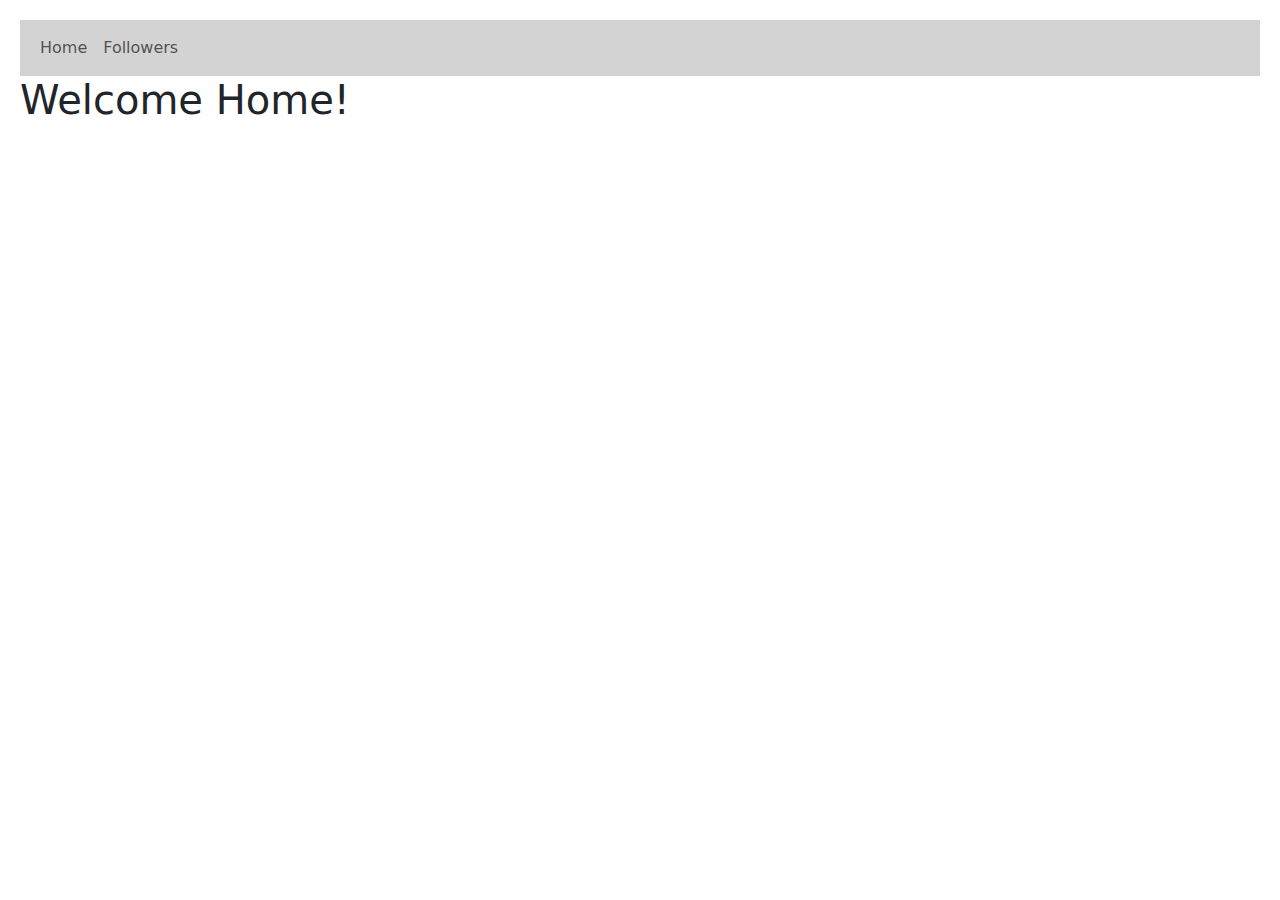
<file: index.html>
<!doctype html>
<html lang="en" data-critters-container>
<head>
  <meta charset="utf-8">
  <title>CourseDeployment</title>
  <base href="/">
  <meta name="viewport" content="width=device-width, initial-scale=1">
  <link rel="icon" type="image/x-icon" href="favicon.ico">
<style>@charset "UTF-8";body{padding:20px}:root{--bs-blue:#0d6efd;--bs-indigo:#6610f2;--bs-purple:#6f42c1;--bs-pink:#d63384;--bs-red:#dc3545;--bs-orange:#fd7e14;--bs-yellow:#ffc107;--bs-green:#198754;--bs-teal:#20c997;--bs-cyan:#0dcaf0;--bs-black:#000;--bs-white:#fff;--bs-gray:#6c757d;--bs-gray-dark:#343a40;--bs-gray-100:#f8f9fa;--bs-gray-200:#e9ecef;--bs-gray-300:#dee2e6;--bs-gray-400:#ced4da;--bs-gray-500:#adb5bd;--bs-gray-600:#6c757d;--bs-gray-700:#495057;--bs-gray-800:#343a40;--bs-gray-900:#212529;--bs-primary:#0d6efd;--bs-secondary:#6c757d;--bs-success:#198754;--bs-info:#0dcaf0;--bs-warning:#ffc107;--bs-danger:#dc3545;--bs-light:#f8f9fa;--bs-dark:#212529;--bs-primary-rgb:13, 110, 253;--bs-secondary-rgb:108, 117, 125;--bs-success-rgb:25, 135, 84;--bs-info-rgb:13, 202, 240;--bs-warning-rgb:255, 193, 7;--bs-danger-rgb:220, 53, 69;--bs-light-rgb:248, 249, 250;--bs-dark-rgb:33, 37, 41;--bs-primary-text-emphasis:#052c65;--bs-secondary-text-emphasis:#2b2f32;--bs-success-text-emphasis:#0a3622;--bs-info-text-emphasis:#055160;--bs-warning-text-emphasis:#664d03;--bs-danger-text-emphasis:#58151c;--bs-light-text-emphasis:#495057;--bs-dark-text-emphasis:#495057;--bs-primary-bg-subtle:#cfe2ff;--bs-secondary-bg-subtle:#e2e3e5;--bs-success-bg-subtle:#d1e7dd;--bs-info-bg-subtle:#cff4fc;--bs-warning-bg-subtle:#fff3cd;--bs-danger-bg-subtle:#f8d7da;--bs-light-bg-subtle:#fcfcfd;--bs-dark-bg-subtle:#ced4da;--bs-primary-border-subtle:#9ec5fe;--bs-secondary-border-subtle:#c4c8cb;--bs-success-border-subtle:#a3cfbb;--bs-info-border-subtle:#9eeaf9;--bs-warning-border-subtle:#ffe69c;--bs-danger-border-subtle:#f1aeb5;--bs-light-border-subtle:#e9ecef;--bs-dark-border-subtle:#adb5bd;--bs-white-rgb:255, 255, 255;--bs-black-rgb:0, 0, 0;--bs-font-sans-serif:system-ui, -apple-system, "Segoe UI", Roboto, "Helvetica Neue", "Noto Sans", "Liberation Sans", Arial, sans-serif, "Apple Color Emoji", "Segoe UI Emoji", "Segoe UI Symbol", "Noto Color Emoji";--bs-font-monospace:SFMono-Regular, Menlo, Monaco, Consolas, "Liberation Mono", "Courier New", monospace;--bs-gradient:linear-gradient(180deg, rgba(255, 255, 255, .15), rgba(255, 255, 255, 0));--bs-body-font-family:var(--bs-font-sans-serif);--bs-body-font-size:1rem;--bs-body-font-weight:400;--bs-body-line-height:1.5;--bs-body-color:#212529;--bs-body-color-rgb:33, 37, 41;--bs-body-bg:#fff;--bs-body-bg-rgb:255, 255, 255;--bs-emphasis-color:#000;--bs-emphasis-color-rgb:0, 0, 0;--bs-secondary-color:rgba(33, 37, 41, .75);--bs-secondary-color-rgb:33, 37, 41;--bs-secondary-bg:#e9ecef;--bs-secondary-bg-rgb:233, 236, 239;--bs-tertiary-color:rgba(33, 37, 41, .5);--bs-tertiary-color-rgb:33, 37, 41;--bs-tertiary-bg:#f8f9fa;--bs-tertiary-bg-rgb:248, 249, 250;--bs-heading-color:inherit;--bs-link-color:#0d6efd;--bs-link-color-rgb:13, 110, 253;--bs-link-decoration:underline;--bs-link-hover-color:#0a58ca;--bs-link-hover-color-rgb:10, 88, 202;--bs-code-color:#d63384;--bs-highlight-color:#212529;--bs-highlight-bg:#fff3cd;--bs-border-width:1px;--bs-border-style:solid;--bs-border-color:#dee2e6;--bs-border-color-translucent:rgba(0, 0, 0, .175);--bs-border-radius:.375rem;--bs-border-radius-sm:.25rem;--bs-border-radius-lg:.5rem;--bs-border-radius-xl:1rem;--bs-border-radius-xxl:2rem;--bs-border-radius-2xl:var(--bs-border-radius-xxl);--bs-border-radius-pill:50rem;--bs-box-shadow:0 .5rem 1rem rgba(0, 0, 0, .15);--bs-box-shadow-sm:0 .125rem .25rem rgba(0, 0, 0, .075);--bs-box-shadow-lg:0 1rem 3rem rgba(0, 0, 0, .175);--bs-box-shadow-inset:inset 0 1px 2px rgba(0, 0, 0, .075);--bs-focus-ring-width:.25rem;--bs-focus-ring-opacity:.25;--bs-focus-ring-color:rgba(13, 110, 253, .25);--bs-form-valid-color:#198754;--bs-form-valid-border-color:#198754;--bs-form-invalid-color:#dc3545;--bs-form-invalid-border-color:#dc3545}*,*:before,*:after{box-sizing:border-box}@media (prefers-reduced-motion: no-preference){:root{scroll-behavior:smooth}}body{margin:0;font-family:var(--bs-body-font-family);font-size:var(--bs-body-font-size);font-weight:var(--bs-body-font-weight);line-height:var(--bs-body-line-height);color:var(--bs-body-color);text-align:var(--bs-body-text-align);background-color:var(--bs-body-bg);-webkit-text-size-adjust:100%;-webkit-tap-highlight-color:rgba(0,0,0,0)}:root{--bs-breakpoint-xs:0;--bs-breakpoint-sm:576px;--bs-breakpoint-md:768px;--bs-breakpoint-lg:992px;--bs-breakpoint-xl:1200px;--bs-breakpoint-xxl:1400px}</style><link rel="stylesheet" href="styles-L6VBT2RO.css" media="print" onload="this.media='all'"><noscript><link rel="stylesheet" href="styles-L6VBT2RO.css"></noscript></head>
<body>
  <app-root></app-root>
<script src="polyfills-FFHMD2TL.js" type="module"></script><script src="scripts-LGHYJXS5.js" defer></script><script src="main-JKZVRLSP.js" type="module"></script></body>
</html>
</file>
<file: styles-L6VBT2RO.css>
@charset "UTF-8";body{padding:20px}:root,[data-bs-theme=light]{--bs-blue: #0d6efd;--bs-indigo: #6610f2;--bs-purple: #6f42c1;--bs-pink: #d63384;--bs-red: #dc3545;--bs-orange: #fd7e14;--bs-yellow: #ffc107;--bs-green: #198754;--bs-teal: #20c997;--bs-cyan: #0dcaf0;--bs-black: #000;--bs-white: #fff;--bs-gray: #6c757d;--bs-gray-dark: #343a40;--bs-gray-100: #f8f9fa;--bs-gray-200: #e9ecef;--bs-gray-300: #dee2e6;--bs-gray-400: #ced4da;--bs-gray-500: #adb5bd;--bs-gray-600: #6c757d;--bs-gray-700: #495057;--bs-gray-800: #343a40;--bs-gray-900: #212529;--bs-primary: #0d6efd;--bs-secondary: #6c757d;--bs-success: #198754;--bs-info: #0dcaf0;--bs-warning: #ffc107;--bs-danger: #dc3545;--bs-light: #f8f9fa;--bs-dark: #212529;--bs-primary-rgb: 13, 110, 253;--bs-secondary-rgb: 108, 117, 125;--bs-success-rgb: 25, 135, 84;--bs-info-rgb: 13, 202, 240;--bs-warning-rgb: 255, 193, 7;--bs-danger-rgb: 220, 53, 69;--bs-light-rgb: 248, 249, 250;--bs-dark-rgb: 33, 37, 41;--bs-primary-text-emphasis: #052c65;--bs-secondary-text-emphasis: #2b2f32;--bs-success-text-emphasis: #0a3622;--bs-info-text-emphasis: #055160;--bs-warning-text-emphasis: #664d03;--bs-danger-text-emphasis: #58151c;--bs-light-text-emphasis: #495057;--bs-dark-text-emphasis: #495057;--bs-primary-bg-subtle: #cfe2ff;--bs-secondary-bg-subtle: #e2e3e5;--bs-success-bg-subtle: #d1e7dd;--bs-info-bg-subtle: #cff4fc;--bs-warning-bg-subtle: #fff3cd;--bs-danger-bg-subtle: #f8d7da;--bs-light-bg-subtle: #fcfcfd;--bs-dark-bg-subtle: #ced4da;--bs-primary-border-subtle: #9ec5fe;--bs-secondary-border-subtle: #c4c8cb;--bs-success-border-subtle: #a3cfbb;--bs-info-border-subtle: #9eeaf9;--bs-warning-border-subtle: #ffe69c;--bs-danger-border-subtle: #f1aeb5;--bs-light-border-subtle: #e9ecef;--bs-dark-border-subtle: #adb5bd;--bs-white-rgb: 255, 255, 255;--bs-black-rgb: 0, 0, 0;--bs-font-sans-serif: system-ui, -apple-system, "Segoe UI", Roboto, "Helvetica Neue", "Noto Sans", "Liberation Sans", Arial, sans-serif, "Apple Color Emoji", "Segoe UI Emoji", "Segoe UI Symbol", "Noto Color Emoji";--bs-font-monospace: SFMono-Regular, Menlo, Monaco, Consolas, "Liberation Mono", "Courier New", monospace;--bs-gradient: linear-gradient(180deg, rgba(255, 255, 255, .15), rgba(255, 255, 255, 0));--bs-body-font-family: var(--bs-font-sans-serif);--bs-body-font-size: 1rem;--bs-body-font-weight: 400;--bs-body-line-height: 1.5;--bs-body-color: #212529;--bs-body-color-rgb: 33, 37, 41;--bs-body-bg: #fff;--bs-body-bg-rgb: 255, 255, 255;--bs-emphasis-color: #000;--bs-emphasis-color-rgb: 0, 0, 0;--bs-secondary-color: rgba(33, 37, 41, .75);--bs-secondary-color-rgb: 33, 37, 41;--bs-secondary-bg: #e9ecef;--bs-secondary-bg-rgb: 233, 236, 239;--bs-tertiary-color: rgba(33, 37, 41, .5);--bs-tertiary-color-rgb: 33, 37, 41;--bs-tertiary-bg: #f8f9fa;--bs-tertiary-bg-rgb: 248, 249, 250;--bs-heading-color: inherit;--bs-link-color: #0d6efd;--bs-link-color-rgb: 13, 110, 253;--bs-link-decoration: underline;--bs-link-hover-color: #0a58ca;--bs-link-hover-color-rgb: 10, 88, 202;--bs-code-color: #d63384;--bs-highlight-color: #212529;--bs-highlight-bg: #fff3cd;--bs-border-width: 1px;--bs-border-style: solid;--bs-border-color: #dee2e6;--bs-border-color-translucent: rgba(0, 0, 0, .175);--bs-border-radius: .375rem;--bs-border-radius-sm: .25rem;--bs-border-radius-lg: .5rem;--bs-border-radius-xl: 1rem;--bs-border-radius-xxl: 2rem;--bs-border-radius-2xl: var(--bs-border-radius-xxl);--bs-border-radius-pill: 50rem;--bs-box-shadow: 0 .5rem 1rem rgba(0, 0, 0, .15);--bs-box-shadow-sm: 0 .125rem .25rem rgba(0, 0, 0, .075);--bs-box-shadow-lg: 0 1rem 3rem rgba(0, 0, 0, .175);--bs-box-shadow-inset: inset 0 1px 2px rgba(0, 0, 0, .075);--bs-focus-ring-width: .25rem;--bs-focus-ring-opacity: .25;--bs-focus-ring-color: rgba(13, 110, 253, .25);--bs-form-valid-color: #198754;--bs-form-valid-border-color: #198754;--bs-form-invalid-color: #dc3545;--bs-form-invalid-border-color: #dc3545}[data-bs-theme=dark]{color-scheme:dark;--bs-body-color: #dee2e6;--bs-body-color-rgb: 222, 226, 230;--bs-body-bg: #212529;--bs-body-bg-rgb: 33, 37, 41;--bs-emphasis-color: #fff;--bs-emphasis-color-rgb: 255, 255, 255;--bs-secondary-color: rgba(222, 226, 230, .75);--bs-secondary-color-rgb: 222, 226, 230;--bs-secondary-bg: #343a40;--bs-secondary-bg-rgb: 52, 58, 64;--bs-tertiary-color: rgba(222, 226, 230, .5);--bs-tertiary-color-rgb: 222, 226, 230;--bs-tertiary-bg: #2b3035;--bs-tertiary-bg-rgb: 43, 48, 53;--bs-primary-text-emphasis: #6ea8fe;--bs-secondary-text-emphasis: #a7acb1;--bs-success-text-emphasis: #75b798;--bs-info-text-emphasis: #6edff6;--bs-warning-text-emphasis: #ffda6a;--bs-danger-text-emphasis: #ea868f;--bs-light-text-emphasis: #f8f9fa;--bs-dark-text-emphasis: #dee2e6;--bs-primary-bg-subtle: #031633;--bs-secondary-bg-subtle: #161719;--bs-success-bg-subtle: #051b11;--bs-info-bg-subtle: #032830;--bs-warning-bg-subtle: #332701;--bs-danger-bg-subtle: #2c0b0e;--bs-light-bg-subtle: #343a40;--bs-dark-bg-subtle: #1a1d20;--bs-primary-border-subtle: #084298;--bs-secondary-border-subtle: #41464b;--bs-success-border-subtle: #0f5132;--bs-info-border-subtle: #087990;--bs-warning-border-subtle: #997404;--bs-danger-border-subtle: #842029;--bs-light-border-subtle: #495057;--bs-dark-border-subtle: #343a40;--bs-heading-color: inherit;--bs-link-color: #6ea8fe;--bs-link-hover-color: #8bb9fe;--bs-link-color-rgb: 110, 168, 254;--bs-link-hover-color-rgb: 139, 185, 254;--bs-code-color: #e685b5;--bs-highlight-color: #dee2e6;--bs-highlight-bg: #664d03;--bs-border-color: #495057;--bs-border-color-translucent: rgba(255, 255, 255, .15);--bs-form-valid-color: #75b798;--bs-form-valid-border-color: #75b798;--bs-form-invalid-color: #ea868f;--bs-form-invalid-border-color: #ea868f}*,*:before,*:after{box-sizing:border-box}@media (prefers-reduced-motion: no-preference){:root{scroll-behavior:smooth}}body{margin:0;font-family:var(--bs-body-font-family);font-size:var(--bs-body-font-size);font-weight:var(--bs-body-font-weight);line-height:var(--bs-body-line-height);color:var(--bs-body-color);text-align:var(--bs-body-text-align);background-color:var(--bs-body-bg);-webkit-text-size-adjust:100%;-webkit-tap-highlight-color:rgba(0,0,0,0)}hr{margin:1rem 0;color:inherit;border:0;border-top:var(--bs-border-width) solid;opacity:.25}h6,.h6,h5,.h5,h4,.h4,h3,.h3,h2,.h2,h1,.h1{margin-top:0;margin-bottom:.5rem;font-weight:500;line-height:1.2;color:var(--bs-heading-color)}h1,.h1{font-size:calc(1.375rem + 1.5vw)}@media (min-width: 1200px){h1,.h1{font-size:2.5rem}}h2,.h2{font-size:calc(1.325rem + .9vw)}@media (min-width: 1200px){h2,.h2{font-size:2rem}}h3,.h3{font-size:calc(1.3rem + .6vw)}@media (min-width: 1200px){h3,.h3{font-size:1.75rem}}h4,.h4{font-size:calc(1.275rem + .3vw)}@media (min-width: 1200px){h4,.h4{font-size:1.5rem}}h5,.h5{font-size:1.25rem}h6,.h6{font-size:1rem}p{margin-top:0;margin-bottom:1rem}abbr[title]{-webkit-text-decoration:underline dotted;text-decoration:underline dotted;cursor:help;-webkit-text-decoration-skip-ink:none;text-decoration-skip-ink:none}address{margin-bottom:1rem;font-style:normal;line-height:inherit}ol,ul{padding-left:2rem}ol,ul,dl{margin-top:0;margin-bottom:1rem}ol ol,ul ul,ol ul,ul ol{margin-bottom:0}dt{font-weight:700}dd{margin-bottom:.5rem;margin-left:0}blockquote{margin:0 0 1rem}b,strong{font-weight:bolder}small,.small{font-size:.875em}mark,.mark{padding:.1875em;color:var(--bs-highlight-color);background-color:var(--bs-highlight-bg)}sub,sup{position:relative;font-size:.75em;line-height:0;vertical-align:baseline}sub{bottom:-.25em}sup{top:-.5em}a{color:rgba(var(--bs-link-color-rgb),var(--bs-link-opacity, 1));text-decoration:underline}a:hover{--bs-link-color-rgb: var(--bs-link-hover-color-rgb)}a:not([href]):not([class]),a:not([href]):not([class]):hover{color:inherit;text-decoration:none}pre,code,kbd,samp{font-family:var(--bs-font-monospace);font-size:1em}pre{display:block;margin-top:0;margin-bottom:1rem;overflow:auto;font-size:.875em}pre code{font-size:inherit;color:inherit;word-break:normal}code{font-size:.875em;color:var(--bs-code-color);word-wrap:break-word}a>code{color:inherit}kbd{padding:.1875rem .375rem;font-size:.875em;color:var(--bs-body-bg);background-color:var(--bs-body-color);border-radius:.25rem}kbd kbd{padding:0;font-size:1em}figure{margin:0 0 1rem}img,svg{vertical-align:middle}table{caption-side:bottom;border-collapse:collapse}caption{padding-top:.5rem;padding-bottom:.5rem;color:var(--bs-secondary-color);text-align:left}th{text-align:inherit;text-align:-webkit-match-parent}thead,tbody,tfoot,tr,td,th{border-color:inherit;border-style:solid;border-width:0}label{display:inline-block}button{border-radius:0}button:focus:not(:focus-visible){outline:0}input,button,select,optgroup,textarea{margin:0;font-family:inherit;font-size:inherit;line-height:inherit}button,select{text-transform:none}[role=button]{cursor:pointer}select{word-wrap:normal}select:disabled{opacity:1}[list]:not([type=date]):not([type=datetime-local]):not([type=month]):not([type=week]):not([type=time])::-webkit-calendar-picker-indicator{display:none!important}button,[type=button],[type=reset],[type=submit]{-webkit-appearance:button}button:not(:disabled),[type=button]:not(:disabled),[type=reset]:not(:disabled),[type=submit]:not(:disabled){cursor:pointer}::-moz-focus-inner{padding:0;border-style:none}textarea{resize:vertical}fieldset{min-width:0;padding:0;margin:0;border:0}legend{float:left;width:100%;padding:0;margin-bottom:.5rem;font-size:calc(1.275rem + .3vw);line-height:inherit}@media (min-width: 1200px){legend{font-size:1.5rem}}legend+*{clear:left}::-webkit-datetime-edit-fields-wrapper,::-webkit-datetime-edit-text,::-webkit-datetime-edit-minute,::-webkit-datetime-edit-hour-field,::-webkit-datetime-edit-day-field,::-webkit-datetime-edit-month-field,::-webkit-datetime-edit-year-field{padding:0}::-webkit-inner-spin-button{height:auto}[type=search]{-webkit-appearance:textfield;outline-offset:-2px}::-webkit-search-decoration{-webkit-appearance:none}::-webkit-color-swatch-wrapper{padding:0}::-webkit-file-upload-button{font:inherit;-webkit-appearance:button}::file-selector-button{font:inherit;-webkit-appearance:button}output{display:inline-block}iframe{border:0}summary{display:list-item;cursor:pointer}progress{vertical-align:baseline}[hidden]{display:none!important}.lead{font-size:1.25rem;font-weight:300}.display-1{font-size:calc(1.625rem + 4.5vw);font-weight:300;line-height:1.2}@media (min-width: 1200px){.display-1{font-size:5rem}}.display-2{font-size:calc(1.575rem + 3.9vw);font-weight:300;line-height:1.2}@media (min-width: 1200px){.display-2{font-size:4.5rem}}.display-3{font-size:calc(1.525rem + 3.3vw);font-weight:300;line-height:1.2}@media (min-width: 1200px){.display-3{font-size:4rem}}.display-4{font-size:calc(1.475rem + 2.7vw);font-weight:300;line-height:1.2}@media (min-width: 1200px){.display-4{font-size:3.5rem}}.display-5{font-size:calc(1.425rem + 2.1vw);font-weight:300;line-height:1.2}@media (min-width: 1200px){.display-5{font-size:3rem}}.display-6{font-size:calc(1.375rem + 1.5vw);font-weight:300;line-height:1.2}@media (min-width: 1200px){.display-6{font-size:2.5rem}}.list-unstyled,.list-inline{padding-left:0;list-style:none}.list-inline-item{display:inline-block}.list-inline-item:not(:last-child){margin-right:.5rem}.initialism{font-size:.875em;text-transform:uppercase}.blockquote{margin-bottom:1rem;font-size:1.25rem}.blockquote>:last-child{margin-bottom:0}.blockquote-footer{margin-top:-1rem;margin-bottom:1rem;font-size:.875em;color:#6c757d}.blockquote-footer:before{content:"\2014\a0"}.img-fluid{max-width:100%;height:auto}.img-thumbnail{padding:.25rem;background-color:var(--bs-body-bg);border:var(--bs-border-width) solid var(--bs-border-color);border-radius:var(--bs-border-radius);max-width:100%;height:auto}.figure{display:inline-block}.figure-img{margin-bottom:.5rem;line-height:1}.figure-caption{font-size:.875em;color:var(--bs-secondary-color)}.container,.container-fluid,.container-xxl,.container-xl,.container-lg,.container-md,.container-sm{--bs-gutter-x: 1.5rem;--bs-gutter-y: 0;width:100%;padding-right:calc(var(--bs-gutter-x) * .5);padding-left:calc(var(--bs-gutter-x) * .5);margin-right:auto;margin-left:auto}@media (min-width: 576px){.container-sm,.container{max-width:540px}}@media (min-width: 768px){.container-md,.container-sm,.container{max-width:720px}}@media (min-width: 992px){.container-lg,.container-md,.container-sm,.container{max-width:960px}}@media (min-width: 1200px){.container-xl,.container-lg,.container-md,.container-sm,.container{max-width:1140px}}@media (min-width: 1400px){.container-xxl,.container-xl,.container-lg,.container-md,.container-sm,.container{max-width:1320px}}:root{--bs-breakpoint-xs: 0;--bs-breakpoint-sm: 576px;--bs-breakpoint-md: 768px;--bs-breakpoint-lg: 992px;--bs-breakpoint-xl: 1200px;--bs-breakpoint-xxl: 1400px}.row{--bs-gutter-x: 1.5rem;--bs-gutter-y: 0;display:flex;flex-wrap:wrap;margin-top:calc(-1 * var(--bs-gutter-y));margin-right:calc(-.5 * var(--bs-gutter-x));margin-left:calc(-.5 * var(--bs-gutter-x))}.row>*{flex-shrink:0;width:100%;max-width:100%;padding-right:calc(var(--bs-gutter-x) * .5);padding-left:calc(var(--bs-gutter-x) * .5);margin-top:var(--bs-gutter-y)}.col{flex:1 0 0%}.row-cols-auto>*{flex:0 0 auto;width:auto}.row-cols-1>*{flex:0 0 auto;width:100%}.row-cols-2>*{flex:0 0 auto;width:50%}.row-cols-3>*{flex:0 0 auto;width:33.33333333%}.row-cols-4>*{flex:0 0 auto;width:25%}.row-cols-5>*{flex:0 0 auto;width:20%}.row-cols-6>*{flex:0 0 auto;width:16.66666667%}.col-auto{flex:0 0 auto;width:auto}.col-1{flex:0 0 auto;width:8.33333333%}.col-2{flex:0 0 auto;width:16.66666667%}.col-3{flex:0 0 auto;width:25%}.col-4{flex:0 0 auto;width:33.33333333%}.col-5{flex:0 0 auto;width:41.66666667%}.col-6{flex:0 0 auto;width:50%}.col-7{flex:0 0 auto;width:58.33333333%}.col-8{flex:0 0 auto;width:66.66666667%}.col-9{flex:0 0 auto;width:75%}.col-10{flex:0 0 auto;width:83.33333333%}.col-11{flex:0 0 auto;width:91.66666667%}.col-12{flex:0 0 auto;width:100%}.offset-1{margin-left:8.33333333%}.offset-2{margin-left:16.66666667%}.offset-3{margin-left:25%}.offset-4{margin-left:33.33333333%}.offset-5{margin-left:41.66666667%}.offset-6{margin-left:50%}.offset-7{margin-left:58.33333333%}.offset-8{margin-left:66.66666667%}.offset-9{margin-left:75%}.offset-10{margin-left:83.33333333%}.offset-11{margin-left:91.66666667%}.g-0,.gx-0{--bs-gutter-x: 0}.g-0,.gy-0{--bs-gutter-y: 0}.g-1,.gx-1{--bs-gutter-x: .25rem}.g-1,.gy-1{--bs-gutter-y: .25rem}.g-2,.gx-2{--bs-gutter-x: .5rem}.g-2,.gy-2{--bs-gutter-y: .5rem}.g-3,.gx-3{--bs-gutter-x: 1rem}.g-3,.gy-3{--bs-gutter-y: 1rem}.g-4,.gx-4{--bs-gutter-x: 1.5rem}.g-4,.gy-4{--bs-gutter-y: 1.5rem}.g-5,.gx-5{--bs-gutter-x: 3rem}.g-5,.gy-5{--bs-gutter-y: 3rem}@media (min-width: 576px){.col-sm{flex:1 0 0%}.row-cols-sm-auto>*{flex:0 0 auto;width:auto}.row-cols-sm-1>*{flex:0 0 auto;width:100%}.row-cols-sm-2>*{flex:0 0 auto;width:50%}.row-cols-sm-3>*{flex:0 0 auto;width:33.33333333%}.row-cols-sm-4>*{flex:0 0 auto;width:25%}.row-cols-sm-5>*{flex:0 0 auto;width:20%}.row-cols-sm-6>*{flex:0 0 auto;width:16.66666667%}.col-sm-auto{flex:0 0 auto;width:auto}.col-sm-1{flex:0 0 auto;width:8.33333333%}.col-sm-2{flex:0 0 auto;width:16.66666667%}.col-sm-3{flex:0 0 auto;width:25%}.col-sm-4{flex:0 0 auto;width:33.33333333%}.col-sm-5{flex:0 0 auto;width:41.66666667%}.col-sm-6{flex:0 0 auto;width:50%}.col-sm-7{flex:0 0 auto;width:58.33333333%}.col-sm-8{flex:0 0 auto;width:66.66666667%}.col-sm-9{flex:0 0 auto;width:75%}.col-sm-10{flex:0 0 auto;width:83.33333333%}.col-sm-11{flex:0 0 auto;width:91.66666667%}.col-sm-12{flex:0 0 auto;width:100%}.offset-sm-0{margin-left:0}.offset-sm-1{margin-left:8.33333333%}.offset-sm-2{margin-left:16.66666667%}.offset-sm-3{margin-left:25%}.offset-sm-4{margin-left:33.33333333%}.offset-sm-5{margin-left:41.66666667%}.offset-sm-6{margin-left:50%}.offset-sm-7{margin-left:58.33333333%}.offset-sm-8{margin-left:66.66666667%}.offset-sm-9{margin-left:75%}.offset-sm-10{margin-left:83.33333333%}.offset-sm-11{margin-left:91.66666667%}.g-sm-0,.gx-sm-0{--bs-gutter-x: 0}.g-sm-0,.gy-sm-0{--bs-gutter-y: 0}.g-sm-1,.gx-sm-1{--bs-gutter-x: .25rem}.g-sm-1,.gy-sm-1{--bs-gutter-y: .25rem}.g-sm-2,.gx-sm-2{--bs-gutter-x: .5rem}.g-sm-2,.gy-sm-2{--bs-gutter-y: .5rem}.g-sm-3,.gx-sm-3{--bs-gutter-x: 1rem}.g-sm-3,.gy-sm-3{--bs-gutter-y: 1rem}.g-sm-4,.gx-sm-4{--bs-gutter-x: 1.5rem}.g-sm-4,.gy-sm-4{--bs-gutter-y: 1.5rem}.g-sm-5,.gx-sm-5{--bs-gutter-x: 3rem}.g-sm-5,.gy-sm-5{--bs-gutter-y: 3rem}}@media (min-width: 768px){.col-md{flex:1 0 0%}.row-cols-md-auto>*{flex:0 0 auto;width:auto}.row-cols-md-1>*{flex:0 0 auto;width:100%}.row-cols-md-2>*{flex:0 0 auto;width:50%}.row-cols-md-3>*{flex:0 0 auto;width:33.33333333%}.row-cols-md-4>*{flex:0 0 auto;width:25%}.row-cols-md-5>*{flex:0 0 auto;width:20%}.row-cols-md-6>*{flex:0 0 auto;width:16.66666667%}.col-md-auto{flex:0 0 auto;width:auto}.col-md-1{flex:0 0 auto;width:8.33333333%}.col-md-2{flex:0 0 auto;width:16.66666667%}.col-md-3{flex:0 0 auto;width:25%}.col-md-4{flex:0 0 auto;width:33.33333333%}.col-md-5{flex:0 0 auto;width:41.66666667%}.col-md-6{flex:0 0 auto;width:50%}.col-md-7{flex:0 0 auto;width:58.33333333%}.col-md-8{flex:0 0 auto;width:66.66666667%}.col-md-9{flex:0 0 auto;width:75%}.col-md-10{flex:0 0 auto;width:83.33333333%}.col-md-11{flex:0 0 auto;width:91.66666667%}.col-md-12{flex:0 0 auto;width:100%}.offset-md-0{margin-left:0}.offset-md-1{margin-left:8.33333333%}.offset-md-2{margin-left:16.66666667%}.offset-md-3{margin-left:25%}.offset-md-4{margin-left:33.33333333%}.offset-md-5{margin-left:41.66666667%}.offset-md-6{margin-left:50%}.offset-md-7{margin-left:58.33333333%}.offset-md-8{margin-left:66.66666667%}.offset-md-9{margin-left:75%}.offset-md-10{margin-left:83.33333333%}.offset-md-11{margin-left:91.66666667%}.g-md-0,.gx-md-0{--bs-gutter-x: 0}.g-md-0,.gy-md-0{--bs-gutter-y: 0}.g-md-1,.gx-md-1{--bs-gutter-x: .25rem}.g-md-1,.gy-md-1{--bs-gutter-y: .25rem}.g-md-2,.gx-md-2{--bs-gutter-x: .5rem}.g-md-2,.gy-md-2{--bs-gutter-y: .5rem}.g-md-3,.gx-md-3{--bs-gutter-x: 1rem}.g-md-3,.gy-md-3{--bs-gutter-y: 1rem}.g-md-4,.gx-md-4{--bs-gutter-x: 1.5rem}.g-md-4,.gy-md-4{--bs-gutter-y: 1.5rem}.g-md-5,.gx-md-5{--bs-gutter-x: 3rem}.g-md-5,.gy-md-5{--bs-gutter-y: 3rem}}@media (min-width: 992px){.col-lg{flex:1 0 0%}.row-cols-lg-auto>*{flex:0 0 auto;width:auto}.row-cols-lg-1>*{flex:0 0 auto;width:100%}.row-cols-lg-2>*{flex:0 0 auto;width:50%}.row-cols-lg-3>*{flex:0 0 auto;width:33.33333333%}.row-cols-lg-4>*{flex:0 0 auto;width:25%}.row-cols-lg-5>*{flex:0 0 auto;width:20%}.row-cols-lg-6>*{flex:0 0 auto;width:16.66666667%}.col-lg-auto{flex:0 0 auto;width:auto}.col-lg-1{flex:0 0 auto;width:8.33333333%}.col-lg-2{flex:0 0 auto;width:16.66666667%}.col-lg-3{flex:0 0 auto;width:25%}.col-lg-4{flex:0 0 auto;width:33.33333333%}.col-lg-5{flex:0 0 auto;width:41.66666667%}.col-lg-6{flex:0 0 auto;width:50%}.col-lg-7{flex:0 0 auto;width:58.33333333%}.col-lg-8{flex:0 0 auto;width:66.66666667%}.col-lg-9{flex:0 0 auto;width:75%}.col-lg-10{flex:0 0 auto;width:83.33333333%}.col-lg-11{flex:0 0 auto;width:91.66666667%}.col-lg-12{flex:0 0 auto;width:100%}.offset-lg-0{margin-left:0}.offset-lg-1{margin-left:8.33333333%}.offset-lg-2{margin-left:16.66666667%}.offset-lg-3{margin-left:25%}.offset-lg-4{margin-left:33.33333333%}.offset-lg-5{margin-left:41.66666667%}.offset-lg-6{margin-left:50%}.offset-lg-7{margin-left:58.33333333%}.offset-lg-8{margin-left:66.66666667%}.offset-lg-9{margin-left:75%}.offset-lg-10{margin-left:83.33333333%}.offset-lg-11{margin-left:91.66666667%}.g-lg-0,.gx-lg-0{--bs-gutter-x: 0}.g-lg-0,.gy-lg-0{--bs-gutter-y: 0}.g-lg-1,.gx-lg-1{--bs-gutter-x: .25rem}.g-lg-1,.gy-lg-1{--bs-gutter-y: .25rem}.g-lg-2,.gx-lg-2{--bs-gutter-x: .5rem}.g-lg-2,.gy-lg-2{--bs-gutter-y: .5rem}.g-lg-3,.gx-lg-3{--bs-gutter-x: 1rem}.g-lg-3,.gy-lg-3{--bs-gutter-y: 1rem}.g-lg-4,.gx-lg-4{--bs-gutter-x: 1.5rem}.g-lg-4,.gy-lg-4{--bs-gutter-y: 1.5rem}.g-lg-5,.gx-lg-5{--bs-gutter-x: 3rem}.g-lg-5,.gy-lg-5{--bs-gutter-y: 3rem}}@media (min-width: 1200px){.col-xl{flex:1 0 0%}.row-cols-xl-auto>*{flex:0 0 auto;width:auto}.row-cols-xl-1>*{flex:0 0 auto;width:100%}.row-cols-xl-2>*{flex:0 0 auto;width:50%}.row-cols-xl-3>*{flex:0 0 auto;width:33.33333333%}.row-cols-xl-4>*{flex:0 0 auto;width:25%}.row-cols-xl-5>*{flex:0 0 auto;width:20%}.row-cols-xl-6>*{flex:0 0 auto;width:16.66666667%}.col-xl-auto{flex:0 0 auto;width:auto}.col-xl-1{flex:0 0 auto;width:8.33333333%}.col-xl-2{flex:0 0 auto;width:16.66666667%}.col-xl-3{flex:0 0 auto;width:25%}.col-xl-4{flex:0 0 auto;width:33.33333333%}.col-xl-5{flex:0 0 auto;width:41.66666667%}.col-xl-6{flex:0 0 auto;width:50%}.col-xl-7{flex:0 0 auto;width:58.33333333%}.col-xl-8{flex:0 0 auto;width:66.66666667%}.col-xl-9{flex:0 0 auto;width:75%}.col-xl-10{flex:0 0 auto;width:83.33333333%}.col-xl-11{flex:0 0 auto;width:91.66666667%}.col-xl-12{flex:0 0 auto;width:100%}.offset-xl-0{margin-left:0}.offset-xl-1{margin-left:8.33333333%}.offset-xl-2{margin-left:16.66666667%}.offset-xl-3{margin-left:25%}.offset-xl-4{margin-left:33.33333333%}.offset-xl-5{margin-left:41.66666667%}.offset-xl-6{margin-left:50%}.offset-xl-7{margin-left:58.33333333%}.offset-xl-8{margin-left:66.66666667%}.offset-xl-9{margin-left:75%}.offset-xl-10{margin-left:83.33333333%}.offset-xl-11{margin-left:91.66666667%}.g-xl-0,.gx-xl-0{--bs-gutter-x: 0}.g-xl-0,.gy-xl-0{--bs-gutter-y: 0}.g-xl-1,.gx-xl-1{--bs-gutter-x: .25rem}.g-xl-1,.gy-xl-1{--bs-gutter-y: .25rem}.g-xl-2,.gx-xl-2{--bs-gutter-x: .5rem}.g-xl-2,.gy-xl-2{--bs-gutter-y: .5rem}.g-xl-3,.gx-xl-3{--bs-gutter-x: 1rem}.g-xl-3,.gy-xl-3{--bs-gutter-y: 1rem}.g-xl-4,.gx-xl-4{--bs-gutter-x: 1.5rem}.g-xl-4,.gy-xl-4{--bs-gutter-y: 1.5rem}.g-xl-5,.gx-xl-5{--bs-gutter-x: 3rem}.g-xl-5,.gy-xl-5{--bs-gutter-y: 3rem}}@media (min-width: 1400px){.col-xxl{flex:1 0 0%}.row-cols-xxl-auto>*{flex:0 0 auto;width:auto}.row-cols-xxl-1>*{flex:0 0 auto;width:100%}.row-cols-xxl-2>*{flex:0 0 auto;width:50%}.row-cols-xxl-3>*{flex:0 0 auto;width:33.33333333%}.row-cols-xxl-4>*{flex:0 0 auto;width:25%}.row-cols-xxl-5>*{flex:0 0 auto;width:20%}.row-cols-xxl-6>*{flex:0 0 auto;width:16.66666667%}.col-xxl-auto{flex:0 0 auto;width:auto}.col-xxl-1{flex:0 0 auto;width:8.33333333%}.col-xxl-2{flex:0 0 auto;width:16.66666667%}.col-xxl-3{flex:0 0 auto;width:25%}.col-xxl-4{flex:0 0 auto;width:33.33333333%}.col-xxl-5{flex:0 0 auto;width:41.66666667%}.col-xxl-6{flex:0 0 auto;width:50%}.col-xxl-7{flex:0 0 auto;width:58.33333333%}.col-xxl-8{flex:0 0 auto;width:66.66666667%}.col-xxl-9{flex:0 0 auto;width:75%}.col-xxl-10{flex:0 0 auto;width:83.33333333%}.col-xxl-11{flex:0 0 auto;width:91.66666667%}.col-xxl-12{flex:0 0 auto;width:100%}.offset-xxl-0{margin-left:0}.offset-xxl-1{margin-left:8.33333333%}.offset-xxl-2{margin-left:16.66666667%}.offset-xxl-3{margin-left:25%}.offset-xxl-4{margin-left:33.33333333%}.offset-xxl-5{margin-left:41.66666667%}.offset-xxl-6{margin-left:50%}.offset-xxl-7{margin-left:58.33333333%}.offset-xxl-8{margin-left:66.66666667%}.offset-xxl-9{margin-left:75%}.offset-xxl-10{margin-left:83.33333333%}.offset-xxl-11{margin-left:91.66666667%}.g-xxl-0,.gx-xxl-0{--bs-gutter-x: 0}.g-xxl-0,.gy-xxl-0{--bs-gutter-y: 0}.g-xxl-1,.gx-xxl-1{--bs-gutter-x: .25rem}.g-xxl-1,.gy-xxl-1{--bs-gutter-y: .25rem}.g-xxl-2,.gx-xxl-2{--bs-gutter-x: .5rem}.g-xxl-2,.gy-xxl-2{--bs-gutter-y: .5rem}.g-xxl-3,.gx-xxl-3{--bs-gutter-x: 1rem}.g-xxl-3,.gy-xxl-3{--bs-gutter-y: 1rem}.g-xxl-4,.gx-xxl-4{--bs-gutter-x: 1.5rem}.g-xxl-4,.gy-xxl-4{--bs-gutter-y: 1.5rem}.g-xxl-5,.gx-xxl-5{--bs-gutter-x: 3rem}.g-xxl-5,.gy-xxl-5{--bs-gutter-y: 3rem}}.table{--bs-table-color-type: initial;--bs-table-bg-type: initial;--bs-table-color-state: initial;--bs-table-bg-state: initial;--bs-table-color: var(--bs-emphasis-color);--bs-table-bg: var(--bs-body-bg);--bs-table-border-color: var(--bs-border-color);--bs-table-accent-bg: transparent;--bs-table-striped-color: var(--bs-emphasis-color);--bs-table-striped-bg: rgba(var(--bs-emphasis-color-rgb), .05);--bs-table-active-color: var(--bs-emphasis-color);--bs-table-active-bg: rgba(var(--bs-emphasis-color-rgb), .1);--bs-table-hover-color: var(--bs-emphasis-color);--bs-table-hover-bg: rgba(var(--bs-emphasis-color-rgb), .075);width:100%;margin-bottom:1rem;vertical-align:top;border-color:var(--bs-table-border-color)}.table>:not(caption)>*>*{padding:.5rem;color:var(--bs-table-color-state, var(--bs-table-color-type, var(--bs-table-color)));background-color:var(--bs-table-bg);border-bottom-width:var(--bs-border-width);box-shadow:inset 0 0 0 9999px var(--bs-table-bg-state, var(--bs-table-bg-type, var(--bs-table-accent-bg)))}.table>tbody{vertical-align:inherit}.table>thead{vertical-align:bottom}.table-group-divider{border-top:calc(var(--bs-border-width) * 2) solid currentcolor}.caption-top{caption-side:top}.table-sm>:not(caption)>*>*{padding:.25rem}.table-bordered>:not(caption)>*{border-width:var(--bs-border-width) 0}.table-bordered>:not(caption)>*>*{border-width:0 var(--bs-border-width)}.table-borderless>:not(caption)>*>*{border-bottom-width:0}.table-borderless>:not(:first-child){border-top-width:0}.table-striped>tbody>tr:nth-of-type(odd)>*{--bs-table-color-type: var(--bs-table-striped-color);--bs-table-bg-type: var(--bs-table-striped-bg)}.table-striped-columns>:not(caption)>tr>:nth-child(2n){--bs-table-color-type: var(--bs-table-striped-color);--bs-table-bg-type: var(--bs-table-striped-bg)}.table-active{--bs-table-color-state: var(--bs-table-active-color);--bs-table-bg-state: var(--bs-table-active-bg)}.table-hover>tbody>tr:hover>*{--bs-table-color-state: var(--bs-table-hover-color);--bs-table-bg-state: var(--bs-table-hover-bg)}.table-primary{--bs-table-color: #000;--bs-table-bg: #cfe2ff;--bs-table-border-color: #a6b5cc;--bs-table-striped-bg: #c5d7f2;--bs-table-striped-color: #000;--bs-table-active-bg: #bacbe6;--bs-table-active-color: #000;--bs-table-hover-bg: #bfd1ec;--bs-table-hover-color: #000;color:var(--bs-table-color);border-color:var(--bs-table-border-color)}.table-secondary{--bs-table-color: #000;--bs-table-bg: #e2e3e5;--bs-table-border-color: #b5b6b7;--bs-table-striped-bg: #d7d8da;--bs-table-striped-color: #000;--bs-table-active-bg: #cbccce;--bs-table-active-color: #000;--bs-table-hover-bg: #d1d2d4;--bs-table-hover-color: #000;color:var(--bs-table-color);border-color:var(--bs-table-border-color)}.table-success{--bs-table-color: #000;--bs-table-bg: #d1e7dd;--bs-table-border-color: #a7b9b1;--bs-table-striped-bg: #c7dbd2;--bs-table-striped-color: #000;--bs-table-active-bg: #bcd0c7;--bs-table-active-color: #000;--bs-table-hover-bg: #c1d6cc;--bs-table-hover-color: #000;color:var(--bs-table-color);border-color:var(--bs-table-border-color)}.table-info{--bs-table-color: #000;--bs-table-bg: #cff4fc;--bs-table-border-color: #a6c3ca;--bs-table-striped-bg: #c5e8ef;--bs-table-striped-color: #000;--bs-table-active-bg: #badce3;--bs-table-active-color: #000;--bs-table-hover-bg: #bfe2e9;--bs-table-hover-color: #000;color:var(--bs-table-color);border-color:var(--bs-table-border-color)}.table-warning{--bs-table-color: #000;--bs-table-bg: #fff3cd;--bs-table-border-color: #ccc2a4;--bs-table-striped-bg: #f2e7c3;--bs-table-striped-color: #000;--bs-table-active-bg: #e6dbb9;--bs-table-active-color: #000;--bs-table-hover-bg: #ece1be;--bs-table-hover-color: #000;color:var(--bs-table-color);border-color:var(--bs-table-border-color)}.table-danger{--bs-table-color: #000;--bs-table-bg: #f8d7da;--bs-table-border-color: #c6acae;--bs-table-striped-bg: #eccccf;--bs-table-striped-color: #000;--bs-table-active-bg: #dfc2c4;--bs-table-active-color: #000;--bs-table-hover-bg: #e5c7ca;--bs-table-hover-color: #000;color:var(--bs-table-color);border-color:var(--bs-table-border-color)}.table-light{--bs-table-color: #000;--bs-table-bg: #f8f9fa;--bs-table-border-color: #c6c7c8;--bs-table-striped-bg: #ecedee;--bs-table-striped-color: #000;--bs-table-active-bg: #dfe0e1;--bs-table-active-color: #000;--bs-table-hover-bg: #e5e6e7;--bs-table-hover-color: #000;color:var(--bs-table-color);border-color:var(--bs-table-border-color)}.table-dark{--bs-table-color: #fff;--bs-table-bg: #212529;--bs-table-border-color: #4d5154;--bs-table-striped-bg: #2c3034;--bs-table-striped-color: #fff;--bs-table-active-bg: #373b3e;--bs-table-active-color: #fff;--bs-table-hover-bg: #323539;--bs-table-hover-color: #fff;color:var(--bs-table-color);border-color:var(--bs-table-border-color)}.table-responsive{overflow-x:auto;-webkit-overflow-scrolling:touch}@media (max-width: 575.98px){.table-responsive-sm{overflow-x:auto;-webkit-overflow-scrolling:touch}}@media (max-width: 767.98px){.table-responsive-md{overflow-x:auto;-webkit-overflow-scrolling:touch}}@media (max-width: 991.98px){.table-responsive-lg{overflow-x:auto;-webkit-overflow-scrolling:touch}}@media (max-width: 1199.98px){.table-responsive-xl{overflow-x:auto;-webkit-overflow-scrolling:touch}}@media (max-width: 1399.98px){.table-responsive-xxl{overflow-x:auto;-webkit-overflow-scrolling:touch}}.form-label{margin-bottom:.5rem}.col-form-label{padding-top:calc(.375rem + var(--bs-border-width));padding-bottom:calc(.375rem + var(--bs-border-width));margin-bottom:0;font-size:inherit;line-height:1.5}.col-form-label-lg{padding-top:calc(.5rem + var(--bs-border-width));padding-bottom:calc(.5rem + var(--bs-border-width));font-size:1.25rem}.col-form-label-sm{padding-top:calc(.25rem + var(--bs-border-width));padding-bottom:calc(.25rem + var(--bs-border-width));font-size:.875rem}.form-text{margin-top:.25rem;font-size:.875em;color:var(--bs-secondary-color)}.form-control{display:block;width:100%;padding:.375rem .75rem;font-size:1rem;font-weight:400;line-height:1.5;color:var(--bs-body-color);-webkit-appearance:none;-moz-appearance:none;appearance:none;background-color:var(--bs-body-bg);background-clip:padding-box;border:var(--bs-border-width) solid var(--bs-border-color);border-radius:var(--bs-border-radius);transition:border-color .15s ease-in-out,box-shadow .15s ease-in-out}@media (prefers-reduced-motion: reduce){.form-control{transition:none}}.form-control[type=file]{overflow:hidden}.form-control[type=file]:not(:disabled):not([readonly]){cursor:pointer}.form-control:focus{color:var(--bs-body-color);background-color:var(--bs-body-bg);border-color:#86b7fe;outline:0;box-shadow:0 0 0 .25rem #0d6efd40}.form-control::-webkit-date-and-time-value{min-width:85px;height:1.5em;margin:0}.form-control::-webkit-datetime-edit{display:block;padding:0}.form-control::-moz-placeholder{color:var(--bs-secondary-color);opacity:1}.form-control::placeholder{color:var(--bs-secondary-color);opacity:1}.form-control:disabled{background-color:var(--bs-secondary-bg);opacity:1}.form-control::-webkit-file-upload-button{padding:.375rem .75rem;margin:-.375rem -.75rem;-webkit-margin-end:.75rem;margin-inline-end:.75rem;color:var(--bs-body-color);background-color:var(--bs-tertiary-bg);pointer-events:none;border-color:inherit;border-style:solid;border-width:0;border-inline-end-width:var(--bs-border-width);border-radius:0;-webkit-transition:color .15s ease-in-out,background-color .15s ease-in-out,border-color .15s ease-in-out,box-shadow .15s ease-in-out;transition:color .15s ease-in-out,background-color .15s ease-in-out,border-color .15s ease-in-out,box-shadow .15s ease-in-out}.form-control::file-selector-button{padding:.375rem .75rem;margin:-.375rem -.75rem;-webkit-margin-end:.75rem;margin-inline-end:.75rem;color:var(--bs-body-color);background-color:var(--bs-tertiary-bg);pointer-events:none;border-color:inherit;border-style:solid;border-width:0;border-inline-end-width:var(--bs-border-width);border-radius:0;transition:color .15s ease-in-out,background-color .15s ease-in-out,border-color .15s ease-in-out,box-shadow .15s ease-in-out}@media (prefers-reduced-motion: reduce){.form-control::-webkit-file-upload-button{-webkit-transition:none;transition:none}.form-control::file-selector-button{transition:none}}.form-control:hover:not(:disabled):not([readonly])::-webkit-file-upload-button{background-color:var(--bs-secondary-bg)}.form-control:hover:not(:disabled):not([readonly])::file-selector-button{background-color:var(--bs-secondary-bg)}.form-control-plaintext{display:block;width:100%;padding:.375rem 0;margin-bottom:0;line-height:1.5;color:var(--bs-body-color);background-color:transparent;border:solid transparent;border-width:var(--bs-border-width) 0}.form-control-plaintext:focus{outline:0}.form-control-plaintext.form-control-sm,.form-control-plaintext.form-control-lg{padding-right:0;padding-left:0}.form-control-sm{min-height:calc(1.5em + .5rem + calc(var(--bs-border-width) * 2));padding:.25rem .5rem;font-size:.875rem;border-radius:var(--bs-border-radius-sm)}.form-control-sm::-webkit-file-upload-button{padding:.25rem .5rem;margin:-.25rem -.5rem;-webkit-margin-end:.5rem;margin-inline-end:.5rem}.form-control-sm::file-selector-button{padding:.25rem .5rem;margin:-.25rem -.5rem;-webkit-margin-end:.5rem;margin-inline-end:.5rem}.form-control-lg{min-height:calc(1.5em + 1rem + calc(var(--bs-border-width) * 2));padding:.5rem 1rem;font-size:1.25rem;border-radius:var(--bs-border-radius-lg)}.form-control-lg::-webkit-file-upload-button{padding:.5rem 1rem;margin:-.5rem -1rem;-webkit-margin-end:1rem;margin-inline-end:1rem}.form-control-lg::file-selector-button{padding:.5rem 1rem;margin:-.5rem -1rem;-webkit-margin-end:1rem;margin-inline-end:1rem}textarea.form-control{min-height:calc(1.5em + .75rem + calc(var(--bs-border-width) * 2))}textarea.form-control-sm{min-height:calc(1.5em + .5rem + calc(var(--bs-border-width) * 2))}textarea.form-control-lg{min-height:calc(1.5em + 1rem + calc(var(--bs-border-width) * 2))}.form-control-color{width:3rem;height:calc(1.5em + .75rem + calc(var(--bs-border-width) * 2));padding:.375rem}.form-control-color:not(:disabled):not([readonly]){cursor:pointer}.form-control-color::-moz-color-swatch{border:0!important;border-radius:var(--bs-border-radius)}.form-control-color::-webkit-color-swatch{border:0!important;border-radius:var(--bs-border-radius)}.form-control-color.form-control-sm{height:calc(1.5em + .5rem + calc(var(--bs-border-width) * 2))}.form-control-color.form-control-lg{height:calc(1.5em + 1rem + calc(var(--bs-border-width) * 2))}.form-select{--bs-form-select-bg-img: url("data:image/svg+xml,%3csvg xmlns='http://www.w3.org/2000/svg' viewBox='0 0 16 16'%3e%3cpath fill='none' stroke='%23343a40' stroke-linecap='round' stroke-linejoin='round' stroke-width='2' d='m2 5 6 6 6-6'/%3e%3c/svg%3e");display:block;width:100%;padding:.375rem 2.25rem .375rem .75rem;font-size:1rem;font-weight:400;line-height:1.5;color:var(--bs-body-color);-webkit-appearance:none;-moz-appearance:none;appearance:none;background-color:var(--bs-body-bg);background-image:var(--bs-form-select-bg-img),var(--bs-form-select-bg-icon, none);background-repeat:no-repeat;background-position:right .75rem center;background-size:16px 12px;border:var(--bs-border-width) solid var(--bs-border-color);border-radius:var(--bs-border-radius);transition:border-color .15s ease-in-out,box-shadow .15s ease-in-out}@media (prefers-reduced-motion: reduce){.form-select{transition:none}}.form-select:focus{border-color:#86b7fe;outline:0;box-shadow:0 0 0 .25rem #0d6efd40}.form-select[multiple],.form-select[size]:not([size="1"]){padding-right:.75rem;background-image:none}.form-select:disabled{background-color:var(--bs-secondary-bg)}.form-select:-moz-focusring{color:transparent;text-shadow:0 0 0 var(--bs-body-color)}.form-select-sm{padding-top:.25rem;padding-bottom:.25rem;padding-left:.5rem;font-size:.875rem;border-radius:var(--bs-border-radius-sm)}.form-select-lg{padding-top:.5rem;padding-bottom:.5rem;padding-left:1rem;font-size:1.25rem;border-radius:var(--bs-border-radius-lg)}[data-bs-theme=dark] .form-select{--bs-form-select-bg-img: url("data:image/svg+xml,%3csvg xmlns='http://www.w3.org/2000/svg' viewBox='0 0 16 16'%3e%3cpath fill='none' stroke='%23dee2e6' stroke-linecap='round' stroke-linejoin='round' stroke-width='2' d='m2 5 6 6 6-6'/%3e%3c/svg%3e")}.form-check{display:block;min-height:1.5rem;padding-left:1.5em;margin-bottom:.125rem}.form-check .form-check-input{float:left;margin-left:-1.5em}.form-check-reverse{padding-right:1.5em;padding-left:0;text-align:right}.form-check-reverse .form-check-input{float:right;margin-right:-1.5em;margin-left:0}.form-check-input{--bs-form-check-bg: var(--bs-body-bg);flex-shrink:0;width:1em;height:1em;margin-top:.25em;vertical-align:top;-webkit-appearance:none;-moz-appearance:none;appearance:none;background-color:var(--bs-form-check-bg);background-image:var(--bs-form-check-bg-image);background-repeat:no-repeat;background-position:center;background-size:contain;border:var(--bs-border-width) solid var(--bs-border-color);-webkit-print-color-adjust:exact;color-adjust:exact;print-color-adjust:exact}.form-check-input[type=checkbox]{border-radius:.25em}.form-check-input[type=radio]{border-radius:50%}.form-check-input:active{filter:brightness(90%)}.form-check-input:focus{border-color:#86b7fe;outline:0;box-shadow:0 0 0 .25rem #0d6efd40}.form-check-input:checked{background-color:#0d6efd;border-color:#0d6efd}.form-check-input:checked[type=checkbox]{--bs-form-check-bg-image: url("data:image/svg+xml,%3csvg xmlns='http://www.w3.org/2000/svg' viewBox='0 0 20 20'%3e%3cpath fill='none' stroke='%23fff' stroke-linecap='round' stroke-linejoin='round' stroke-width='3' d='m6 10 3 3 6-6'/%3e%3c/svg%3e")}.form-check-input:checked[type=radio]{--bs-form-check-bg-image: url("data:image/svg+xml,%3csvg xmlns='http://www.w3.org/2000/svg' viewBox='-4 -4 8 8'%3e%3ccircle r='2' fill='%23fff'/%3e%3c/svg%3e")}.form-check-input[type=checkbox]:indeterminate{background-color:#0d6efd;border-color:#0d6efd;--bs-form-check-bg-image: url("data:image/svg+xml,%3csvg xmlns='http://www.w3.org/2000/svg' viewBox='0 0 20 20'%3e%3cpath fill='none' stroke='%23fff' stroke-linecap='round' stroke-linejoin='round' stroke-width='3' d='M6 10h8'/%3e%3c/svg%3e")}.form-check-input:disabled{pointer-events:none;filter:none;opacity:.5}.form-check-input[disabled]~.form-check-label,.form-check-input:disabled~.form-check-label{cursor:default;opacity:.5}.form-switch{padding-left:2.5em}.form-switch .form-check-input{--bs-form-switch-bg: url("data:image/svg+xml,%3csvg xmlns='http://www.w3.org/2000/svg' viewBox='-4 -4 8 8'%3e%3ccircle r='3' fill='rgba%280, 0, 0, 0.25%29'/%3e%3c/svg%3e");width:2em;margin-left:-2.5em;background-image:var(--bs-form-switch-bg);background-position:left center;border-radius:2em;transition:background-position .15s ease-in-out}@media (prefers-reduced-motion: reduce){.form-switch .form-check-input{transition:none}}.form-switch .form-check-input:focus{--bs-form-switch-bg: url("data:image/svg+xml,%3csvg xmlns='http://www.w3.org/2000/svg' viewBox='-4 -4 8 8'%3e%3ccircle r='3' fill='%2386b7fe'/%3e%3c/svg%3e")}.form-switch .form-check-input:checked{background-position:right center;--bs-form-switch-bg: url("data:image/svg+xml,%3csvg xmlns='http://www.w3.org/2000/svg' viewBox='-4 -4 8 8'%3e%3ccircle r='3' fill='%23fff'/%3e%3c/svg%3e")}.form-switch.form-check-reverse{padding-right:2.5em;padding-left:0}.form-switch.form-check-reverse .form-check-input{margin-right:-2.5em;margin-left:0}.form-check-inline{display:inline-block;margin-right:1rem}.btn-check{position:absolute;clip:rect(0,0,0,0);pointer-events:none}.btn-check[disabled]+.btn,.btn-check:disabled+.btn{pointer-events:none;filter:none;opacity:.65}[data-bs-theme=dark] .form-switch .form-check-input:not(:checked):not(:focus){--bs-form-switch-bg: url("data:image/svg+xml,%3csvg xmlns='http://www.w3.org/2000/svg' viewBox='-4 -4 8 8'%3e%3ccircle r='3' fill='rgba%28255, 255, 255, 0.25%29'/%3e%3c/svg%3e")}.form-range{width:100%;height:1.5rem;padding:0;-webkit-appearance:none;-moz-appearance:none;appearance:none;background-color:transparent}.form-range:focus{outline:0}.form-range:focus::-webkit-slider-thumb{box-shadow:0 0 0 1px #fff,0 0 0 .25rem #0d6efd40}.form-range:focus::-moz-range-thumb{box-shadow:0 0 0 1px #fff,0 0 0 .25rem #0d6efd40}.form-range::-moz-focus-outer{border:0}.form-range::-webkit-slider-thumb{width:1rem;height:1rem;margin-top:-.25rem;-webkit-appearance:none;appearance:none;background-color:#0d6efd;border:0;border-radius:1rem;-webkit-transition:background-color .15s ease-in-out,border-color .15s ease-in-out,box-shadow .15s ease-in-out;transition:background-color .15s ease-in-out,border-color .15s ease-in-out,box-shadow .15s ease-in-out}@media (prefers-reduced-motion: reduce){.form-range::-webkit-slider-thumb{-webkit-transition:none;transition:none}}.form-range::-webkit-slider-thumb:active{background-color:#b6d4fe}.form-range::-webkit-slider-runnable-track{width:100%;height:.5rem;color:transparent;cursor:pointer;background-color:var(--bs-secondary-bg);border-color:transparent;border-radius:1rem}.form-range::-moz-range-thumb{width:1rem;height:1rem;-moz-appearance:none;appearance:none;background-color:#0d6efd;border:0;border-radius:1rem;-moz-transition:background-color .15s ease-in-out,border-color .15s ease-in-out,box-shadow .15s ease-in-out;transition:background-color .15s ease-in-out,border-color .15s ease-in-out,box-shadow .15s ease-in-out}@media (prefers-reduced-motion: reduce){.form-range::-moz-range-thumb{-moz-transition:none;transition:none}}.form-range::-moz-range-thumb:active{background-color:#b6d4fe}.form-range::-moz-range-track{width:100%;height:.5rem;color:transparent;cursor:pointer;background-color:var(--bs-secondary-bg);border-color:transparent;border-radius:1rem}.form-range:disabled{pointer-events:none}.form-range:disabled::-webkit-slider-thumb{background-color:var(--bs-secondary-color)}.form-range:disabled::-moz-range-thumb{background-color:var(--bs-secondary-color)}.form-floating{position:relative}.form-floating>.form-control,.form-floating>.form-control-plaintext,.form-floating>.form-select{height:calc(3.5rem + calc(var(--bs-border-width) * 2));min-height:calc(3.5rem + calc(var(--bs-border-width) * 2));line-height:1.25}.form-floating>label{position:absolute;top:0;left:0;z-index:2;height:100%;padding:1rem .75rem;overflow:hidden;text-align:start;text-overflow:ellipsis;white-space:nowrap;pointer-events:none;border:var(--bs-border-width) solid transparent;transform-origin:0 0;transition:opacity .1s ease-in-out,transform .1s ease-in-out}@media (prefers-reduced-motion: reduce){.form-floating>label{transition:none}}.form-floating>.form-control,.form-floating>.form-control-plaintext{padding:1rem .75rem}.form-floating>.form-control::-moz-placeholder,.form-floating>.form-control-plaintext::-moz-placeholder{color:transparent}.form-floating>.form-control::placeholder,.form-floating>.form-control-plaintext::placeholder{color:transparent}.form-floating>.form-control:not(:-moz-placeholder-shown),.form-floating>.form-control-plaintext:not(:-moz-placeholder-shown){padding-top:1.625rem;padding-bottom:.625rem}.form-floating>.form-control:focus,.form-floating>.form-control:not(:placeholder-shown),.form-floating>.form-control-plaintext:focus,.form-floating>.form-control-plaintext:not(:placeholder-shown){padding-top:1.625rem;padding-bottom:.625rem}.form-floating>.form-control:-webkit-autofill,.form-floating>.form-control-plaintext:-webkit-autofill{padding-top:1.625rem;padding-bottom:.625rem}.form-floating>.form-select{padding-top:1.625rem;padding-bottom:.625rem}.form-floating>.form-control:not(:-moz-placeholder-shown)~label{color:rgba(var(--bs-body-color-rgb),.65);transform:scale(.85) translateY(-.5rem) translate(.15rem)}.form-floating>.form-control:focus~label,.form-floating>.form-control:not(:placeholder-shown)~label,.form-floating>.form-control-plaintext~label,.form-floating>.form-select~label{color:rgba(var(--bs-body-color-rgb),.65);transform:scale(.85) translateY(-.5rem) translate(.15rem)}.form-floating>.form-control:not(:-moz-placeholder-shown)~label:after{position:absolute;inset:1rem .375rem;z-index:-1;height:1.5em;content:"";background-color:var(--bs-body-bg);border-radius:var(--bs-border-radius)}.form-floating>.form-control:focus~label:after,.form-floating>.form-control:not(:placeholder-shown)~label:after,.form-floating>.form-control-plaintext~label:after,.form-floating>.form-select~label:after{position:absolute;inset:1rem .375rem;z-index:-1;height:1.5em;content:"";background-color:var(--bs-body-bg);border-radius:var(--bs-border-radius)}.form-floating>.form-control:-webkit-autofill~label{color:rgba(var(--bs-body-color-rgb),.65);transform:scale(.85) translateY(-.5rem) translate(.15rem)}.form-floating>.form-control-plaintext~label{border-width:var(--bs-border-width) 0}.form-floating>:disabled~label,.form-floating>.form-control:disabled~label{color:#6c757d}.form-floating>:disabled~label:after,.form-floating>.form-control:disabled~label:after{background-color:var(--bs-secondary-bg)}.input-group{position:relative;display:flex;flex-wrap:wrap;align-items:stretch;width:100%}.input-group>.form-control,.input-group>.form-select,.input-group>.form-floating{position:relative;flex:1 1 auto;width:1%;min-width:0}.input-group>.form-control:focus,.input-group>.form-select:focus,.input-group>.form-floating:focus-within{z-index:5}.input-group .btn{position:relative;z-index:2}.input-group .btn:focus{z-index:5}.input-group-text{display:flex;align-items:center;padding:.375rem .75rem;font-size:1rem;font-weight:400;line-height:1.5;color:var(--bs-body-color);text-align:center;white-space:nowrap;background-color:var(--bs-tertiary-bg);border:var(--bs-border-width) solid var(--bs-border-color);border-radius:var(--bs-border-radius)}.input-group-lg>.form-control,.input-group-lg>.form-select,.input-group-lg>.input-group-text,.input-group-lg>.btn{padding:.5rem 1rem;font-size:1.25rem;border-radius:var(--bs-border-radius-lg)}.input-group-sm>.form-control,.input-group-sm>.form-select,.input-group-sm>.input-group-text,.input-group-sm>.btn{padding:.25rem .5rem;font-size:.875rem;border-radius:var(--bs-border-radius-sm)}.input-group-lg>.form-select,.input-group-sm>.form-select{padding-right:3rem}.input-group:not(.has-validation)>:not(:last-child):not(.dropdown-toggle):not(.dropdown-menu):not(.form-floating),.input-group:not(.has-validation)>.dropdown-toggle:nth-last-child(n+3),.input-group:not(.has-validation)>.form-floating:not(:last-child)>.form-control,.input-group:not(.has-validation)>.form-floating:not(:last-child)>.form-select{border-top-right-radius:0;border-bottom-right-radius:0}.input-group.has-validation>:nth-last-child(n+3):not(.dropdown-toggle):not(.dropdown-menu):not(.form-floating),.input-group.has-validation>.dropdown-toggle:nth-last-child(n+4),.input-group.has-validation>.form-floating:nth-last-child(n+3)>.form-control,.input-group.has-validation>.form-floating:nth-last-child(n+3)>.form-select{border-top-right-radius:0;border-bottom-right-radius:0}.input-group>:not(:first-child):not(.dropdown-menu):not(.valid-tooltip):not(.valid-feedback):not(.invalid-tooltip):not(.invalid-feedback){margin-left:calc(var(--bs-border-width) * -1);border-top-left-radius:0;border-bottom-left-radius:0}.input-group>.form-floating:not(:first-child)>.form-control,.input-group>.form-floating:not(:first-child)>.form-select{border-top-left-radius:0;border-bottom-left-radius:0}.valid-feedback{display:none;width:100%;margin-top:.25rem;font-size:.875em;color:var(--bs-form-valid-color)}.valid-tooltip{position:absolute;top:100%;z-index:5;display:none;max-width:100%;padding:.25rem .5rem;margin-top:.1rem;font-size:.875rem;color:#fff;background-color:var(--bs-success);border-radius:var(--bs-border-radius)}.was-validated :valid~.valid-feedback,.was-validated :valid~.valid-tooltip,.is-valid~.valid-feedback,.is-valid~.valid-tooltip{display:block}.was-validated .form-control:valid,.form-control.is-valid{border-color:var(--bs-form-valid-border-color);padding-right:calc(1.5em + .75rem);background-image:url("data:image/svg+xml,%3csvg xmlns='http://www.w3.org/2000/svg' viewBox='0 0 8 8'%3e%3cpath fill='%23198754' d='M2.3 6.73.6 4.53c-.4-1.04.46-1.4 1.1-.8l1.1 1.4 3.4-3.8c.6-.63 1.6-.27 1.2.7l-4 4.6c-.43.5-.8.4-1.1.1z'/%3e%3c/svg%3e");background-repeat:no-repeat;background-position:right calc(.375em + .1875rem) center;background-size:calc(.75em + .375rem) calc(.75em + .375rem)}.was-validated .form-control:valid:focus,.form-control.is-valid:focus{border-color:var(--bs-form-valid-border-color);box-shadow:0 0 0 .25rem rgba(var(--bs-success-rgb),.25)}.was-validated textarea.form-control:valid,textarea.form-control.is-valid{padding-right:calc(1.5em + .75rem);background-position:top calc(.375em + .1875rem) right calc(.375em + .1875rem)}.was-validated .form-select:valid,.form-select.is-valid{border-color:var(--bs-form-valid-border-color)}.was-validated .form-select:valid:not([multiple]):not([size]),.was-validated .form-select:valid:not([multiple])[size="1"],.form-select.is-valid:not([multiple]):not([size]),.form-select.is-valid:not([multiple])[size="1"]{--bs-form-select-bg-icon: url("data:image/svg+xml,%3csvg xmlns='http://www.w3.org/2000/svg' viewBox='0 0 8 8'%3e%3cpath fill='%23198754' d='M2.3 6.73.6 4.53c-.4-1.04.46-1.4 1.1-.8l1.1 1.4 3.4-3.8c.6-.63 1.6-.27 1.2.7l-4 4.6c-.43.5-.8.4-1.1.1z'/%3e%3c/svg%3e");padding-right:4.125rem;background-position:right .75rem center,center right 2.25rem;background-size:16px 12px,calc(.75em + .375rem) calc(.75em + .375rem)}.was-validated .form-select:valid:focus,.form-select.is-valid:focus{border-color:var(--bs-form-valid-border-color);box-shadow:0 0 0 .25rem rgba(var(--bs-success-rgb),.25)}.was-validated .form-control-color:valid,.form-control-color.is-valid{width:calc(3.75rem + 1.5em)}.was-validated .form-check-input:valid,.form-check-input.is-valid{border-color:var(--bs-form-valid-border-color)}.was-validated .form-check-input:valid:checked,.form-check-input.is-valid:checked{background-color:var(--bs-form-valid-color)}.was-validated .form-check-input:valid:focus,.form-check-input.is-valid:focus{box-shadow:0 0 0 .25rem rgba(var(--bs-success-rgb),.25)}.was-validated .form-check-input:valid~.form-check-label,.form-check-input.is-valid~.form-check-label{color:var(--bs-form-valid-color)}.form-check-inline .form-check-input~.valid-feedback{margin-left:.5em}.was-validated .input-group>.form-control:not(:focus):valid,.input-group>.form-control:not(:focus).is-valid,.was-validated .input-group>.form-select:not(:focus):valid,.input-group>.form-select:not(:focus).is-valid,.was-validated .input-group>.form-floating:not(:focus-within):valid,.input-group>.form-floating:not(:focus-within).is-valid{z-index:3}.invalid-feedback{display:none;width:100%;margin-top:.25rem;font-size:.875em;color:var(--bs-form-invalid-color)}.invalid-tooltip{position:absolute;top:100%;z-index:5;display:none;max-width:100%;padding:.25rem .5rem;margin-top:.1rem;font-size:.875rem;color:#fff;background-color:var(--bs-danger);border-radius:var(--bs-border-radius)}.was-validated :invalid~.invalid-feedback,.was-validated :invalid~.invalid-tooltip,.is-invalid~.invalid-feedback,.is-invalid~.invalid-tooltip{display:block}.was-validated .form-control:invalid,.form-control.is-invalid{border-color:var(--bs-form-invalid-border-color);padding-right:calc(1.5em + .75rem);background-image:url("data:image/svg+xml,%3csvg xmlns='http://www.w3.org/2000/svg' viewBox='0 0 12 12' width='12' height='12' fill='none' stroke='%23dc3545'%3e%3ccircle cx='6' cy='6' r='4.5'/%3e%3cpath stroke-linejoin='round' d='M5.8 3.6h.4L6 6.5z'/%3e%3ccircle cx='6' cy='8.2' r='.6' fill='%23dc3545' stroke='none'/%3e%3c/svg%3e");background-repeat:no-repeat;background-position:right calc(.375em + .1875rem) center;background-size:calc(.75em + .375rem) calc(.75em + .375rem)}.was-validated .form-control:invalid:focus,.form-control.is-invalid:focus{border-color:var(--bs-form-invalid-border-color);box-shadow:0 0 0 .25rem rgba(var(--bs-danger-rgb),.25)}.was-validated textarea.form-control:invalid,textarea.form-control.is-invalid{padding-right:calc(1.5em + .75rem);background-position:top calc(.375em + .1875rem) right calc(.375em + .1875rem)}.was-validated .form-select:invalid,.form-select.is-invalid{border-color:var(--bs-form-invalid-border-color)}.was-validated .form-select:invalid:not([multiple]):not([size]),.was-validated .form-select:invalid:not([multiple])[size="1"],.form-select.is-invalid:not([multiple]):not([size]),.form-select.is-invalid:not([multiple])[size="1"]{--bs-form-select-bg-icon: url("data:image/svg+xml,%3csvg xmlns='http://www.w3.org/2000/svg' viewBox='0 0 12 12' width='12' height='12' fill='none' stroke='%23dc3545'%3e%3ccircle cx='6' cy='6' r='4.5'/%3e%3cpath stroke-linejoin='round' d='M5.8 3.6h.4L6 6.5z'/%3e%3ccircle cx='6' cy='8.2' r='.6' fill='%23dc3545' stroke='none'/%3e%3c/svg%3e");padding-right:4.125rem;background-position:right .75rem center,center right 2.25rem;background-size:16px 12px,calc(.75em + .375rem) calc(.75em + .375rem)}.was-validated .form-select:invalid:focus,.form-select.is-invalid:focus{border-color:var(--bs-form-invalid-border-color);box-shadow:0 0 0 .25rem rgba(var(--bs-danger-rgb),.25)}.was-validated .form-control-color:invalid,.form-control-color.is-invalid{width:calc(3.75rem + 1.5em)}.was-validated .form-check-input:invalid,.form-check-input.is-invalid{border-color:var(--bs-form-invalid-border-color)}.was-validated .form-check-input:invalid:checked,.form-check-input.is-invalid:checked{background-color:var(--bs-form-invalid-color)}.was-validated .form-check-input:invalid:focus,.form-check-input.is-invalid:focus{box-shadow:0 0 0 .25rem rgba(var(--bs-danger-rgb),.25)}.was-validated .form-check-input:invalid~.form-check-label,.form-check-input.is-invalid~.form-check-label{color:var(--bs-form-invalid-color)}.form-check-inline .form-check-input~.invalid-feedback{margin-left:.5em}.was-validated .input-group>.form-control:not(:focus):invalid,.input-group>.form-control:not(:focus).is-invalid,.was-validated .input-group>.form-select:not(:focus):invalid,.input-group>.form-select:not(:focus).is-invalid,.was-validated .input-group>.form-floating:not(:focus-within):invalid,.input-group>.form-floating:not(:focus-within).is-invalid{z-index:4}.btn{--bs-btn-padding-x: .75rem;--bs-btn-padding-y: .375rem;--bs-btn-font-family: ;--bs-btn-font-size: 1rem;--bs-btn-font-weight: 400;--bs-btn-line-height: 1.5;--bs-btn-color: var(--bs-body-color);--bs-btn-bg: transparent;--bs-btn-border-width: var(--bs-border-width);--bs-btn-border-color: transparent;--bs-btn-border-radius: var(--bs-border-radius);--bs-btn-hover-border-color: transparent;--bs-btn-box-shadow: inset 0 1px 0 rgba(255, 255, 255, .15), 0 1px 1px rgba(0, 0, 0, .075);--bs-btn-disabled-opacity: .65;--bs-btn-focus-box-shadow: 0 0 0 .25rem rgba(var(--bs-btn-focus-shadow-rgb), .5);display:inline-block;padding:var(--bs-btn-padding-y) var(--bs-btn-padding-x);font-family:var(--bs-btn-font-family);font-size:var(--bs-btn-font-size);font-weight:var(--bs-btn-font-weight);line-height:var(--bs-btn-line-height);color:var(--bs-btn-color);text-align:center;text-decoration:none;vertical-align:middle;cursor:pointer;-webkit-user-select:none;-moz-user-select:none;user-select:none;border:var(--bs-btn-border-width) solid var(--bs-btn-border-color);border-radius:var(--bs-btn-border-radius);background-color:var(--bs-btn-bg);transition:color .15s ease-in-out,background-color .15s ease-in-out,border-color .15s ease-in-out,box-shadow .15s ease-in-out}@media (prefers-reduced-motion: reduce){.btn{transition:none}}.btn:hover{color:var(--bs-btn-hover-color);background-color:var(--bs-btn-hover-bg);border-color:var(--bs-btn-hover-border-color)}.btn-check+.btn:hover{color:var(--bs-btn-color);background-color:var(--bs-btn-bg);border-color:var(--bs-btn-border-color)}.btn:focus-visible{color:var(--bs-btn-hover-color);background-color:var(--bs-btn-hover-bg);border-color:var(--bs-btn-hover-border-color);outline:0;box-shadow:var(--bs-btn-focus-box-shadow)}.btn-check:focus-visible+.btn{border-color:var(--bs-btn-hover-border-color);outline:0;box-shadow:var(--bs-btn-focus-box-shadow)}.btn-check:checked+.btn,:not(.btn-check)+.btn:active,.btn:first-child:active,.btn.active,.btn.show{color:var(--bs-btn-active-color);background-color:var(--bs-btn-active-bg);border-color:var(--bs-btn-active-border-color)}.btn-check:checked+.btn:focus-visible,:not(.btn-check)+.btn:active:focus-visible,.btn:first-child:active:focus-visible,.btn.active:focus-visible,.btn.show:focus-visible{box-shadow:var(--bs-btn-focus-box-shadow)}.btn-check:checked:focus-visible+.btn{box-shadow:var(--bs-btn-focus-box-shadow)}.btn:disabled,.btn.disabled,fieldset:disabled .btn{color:var(--bs-btn-disabled-color);pointer-events:none;background-color:var(--bs-btn-disabled-bg);border-color:var(--bs-btn-disabled-border-color);opacity:var(--bs-btn-disabled-opacity)}.btn-primary{--bs-btn-color: #fff;--bs-btn-bg: #0d6efd;--bs-btn-border-color: #0d6efd;--bs-btn-hover-color: #fff;--bs-btn-hover-bg: #0b5ed7;--bs-btn-hover-border-color: #0a58ca;--bs-btn-focus-shadow-rgb: 49, 132, 253;--bs-btn-active-color: #fff;--bs-btn-active-bg: #0a58ca;--bs-btn-active-border-color: #0a53be;--bs-btn-active-shadow: inset 0 3px 5px rgba(0, 0, 0, .125);--bs-btn-disabled-color: #fff;--bs-btn-disabled-bg: #0d6efd;--bs-btn-disabled-border-color: #0d6efd}.btn-secondary{--bs-btn-color: #fff;--bs-btn-bg: #6c757d;--bs-btn-border-color: #6c757d;--bs-btn-hover-color: #fff;--bs-btn-hover-bg: #5c636a;--bs-btn-hover-border-color: #565e64;--bs-btn-focus-shadow-rgb: 130, 138, 145;--bs-btn-active-color: #fff;--bs-btn-active-bg: #565e64;--bs-btn-active-border-color: #51585e;--bs-btn-active-shadow: inset 0 3px 5px rgba(0, 0, 0, .125);--bs-btn-disabled-color: #fff;--bs-btn-disabled-bg: #6c757d;--bs-btn-disabled-border-color: #6c757d}.btn-success{--bs-btn-color: #fff;--bs-btn-bg: #198754;--bs-btn-border-color: #198754;--bs-btn-hover-color: #fff;--bs-btn-hover-bg: #157347;--bs-btn-hover-border-color: #146c43;--bs-btn-focus-shadow-rgb: 60, 153, 110;--bs-btn-active-color: #fff;--bs-btn-active-bg: #146c43;--bs-btn-active-border-color: #13653f;--bs-btn-active-shadow: inset 0 3px 5px rgba(0, 0, 0, .125);--bs-btn-disabled-color: #fff;--bs-btn-disabled-bg: #198754;--bs-btn-disabled-border-color: #198754}.btn-info{--bs-btn-color: #000;--bs-btn-bg: #0dcaf0;--bs-btn-border-color: #0dcaf0;--bs-btn-hover-color: #000;--bs-btn-hover-bg: #31d2f2;--bs-btn-hover-border-color: #25cff2;--bs-btn-focus-shadow-rgb: 11, 172, 204;--bs-btn-active-color: #000;--bs-btn-active-bg: #3dd5f3;--bs-btn-active-border-color: #25cff2;--bs-btn-active-shadow: inset 0 3px 5px rgba(0, 0, 0, .125);--bs-btn-disabled-color: #000;--bs-btn-disabled-bg: #0dcaf0;--bs-btn-disabled-border-color: #0dcaf0}.btn-warning{--bs-btn-color: #000;--bs-btn-bg: #ffc107;--bs-btn-border-color: #ffc107;--bs-btn-hover-color: #000;--bs-btn-hover-bg: #ffca2c;--bs-btn-hover-border-color: #ffc720;--bs-btn-focus-shadow-rgb: 217, 164, 6;--bs-btn-active-color: #000;--bs-btn-active-bg: #ffcd39;--bs-btn-active-border-color: #ffc720;--bs-btn-active-shadow: inset 0 3px 5px rgba(0, 0, 0, .125);--bs-btn-disabled-color: #000;--bs-btn-disabled-bg: #ffc107;--bs-btn-disabled-border-color: #ffc107}.btn-danger{--bs-btn-color: #fff;--bs-btn-bg: #dc3545;--bs-btn-border-color: #dc3545;--bs-btn-hover-color: #fff;--bs-btn-hover-bg: #bb2d3b;--bs-btn-hover-border-color: #b02a37;--bs-btn-focus-shadow-rgb: 225, 83, 97;--bs-btn-active-color: #fff;--bs-btn-active-bg: #b02a37;--bs-btn-active-border-color: #a52834;--bs-btn-active-shadow: inset 0 3px 5px rgba(0, 0, 0, .125);--bs-btn-disabled-color: #fff;--bs-btn-disabled-bg: #dc3545;--bs-btn-disabled-border-color: #dc3545}.btn-light{--bs-btn-color: #000;--bs-btn-bg: #f8f9fa;--bs-btn-border-color: #f8f9fa;--bs-btn-hover-color: #000;--bs-btn-hover-bg: #d3d4d5;--bs-btn-hover-border-color: #c6c7c8;--bs-btn-focus-shadow-rgb: 211, 212, 213;--bs-btn-active-color: #000;--bs-btn-active-bg: #c6c7c8;--bs-btn-active-border-color: #babbbc;--bs-btn-active-shadow: inset 0 3px 5px rgba(0, 0, 0, .125);--bs-btn-disabled-color: #000;--bs-btn-disabled-bg: #f8f9fa;--bs-btn-disabled-border-color: #f8f9fa}.btn-dark{--bs-btn-color: #fff;--bs-btn-bg: #212529;--bs-btn-border-color: #212529;--bs-btn-hover-color: #fff;--bs-btn-hover-bg: #424649;--bs-btn-hover-border-color: #373b3e;--bs-btn-focus-shadow-rgb: 66, 70, 73;--bs-btn-active-color: #fff;--bs-btn-active-bg: #4d5154;--bs-btn-active-border-color: #373b3e;--bs-btn-active-shadow: inset 0 3px 5px rgba(0, 0, 0, .125);--bs-btn-disabled-color: #fff;--bs-btn-disabled-bg: #212529;--bs-btn-disabled-border-color: #212529}.btn-outline-primary{--bs-btn-color: #0d6efd;--bs-btn-border-color: #0d6efd;--bs-btn-hover-color: #fff;--bs-btn-hover-bg: #0d6efd;--bs-btn-hover-border-color: #0d6efd;--bs-btn-focus-shadow-rgb: 13, 110, 253;--bs-btn-active-color: #fff;--bs-btn-active-bg: #0d6efd;--bs-btn-active-border-color: #0d6efd;--bs-btn-active-shadow: inset 0 3px 5px rgba(0, 0, 0, .125);--bs-btn-disabled-color: #0d6efd;--bs-btn-disabled-bg: transparent;--bs-btn-disabled-border-color: #0d6efd;--bs-gradient: none}.btn-outline-secondary{--bs-btn-color: #6c757d;--bs-btn-border-color: #6c757d;--bs-btn-hover-color: #fff;--bs-btn-hover-bg: #6c757d;--bs-btn-hover-border-color: #6c757d;--bs-btn-focus-shadow-rgb: 108, 117, 125;--bs-btn-active-color: #fff;--bs-btn-active-bg: #6c757d;--bs-btn-active-border-color: #6c757d;--bs-btn-active-shadow: inset 0 3px 5px rgba(0, 0, 0, .125);--bs-btn-disabled-color: #6c757d;--bs-btn-disabled-bg: transparent;--bs-btn-disabled-border-color: #6c757d;--bs-gradient: none}.btn-outline-success{--bs-btn-color: #198754;--bs-btn-border-color: #198754;--bs-btn-hover-color: #fff;--bs-btn-hover-bg: #198754;--bs-btn-hover-border-color: #198754;--bs-btn-focus-shadow-rgb: 25, 135, 84;--bs-btn-active-color: #fff;--bs-btn-active-bg: #198754;--bs-btn-active-border-color: #198754;--bs-btn-active-shadow: inset 0 3px 5px rgba(0, 0, 0, .125);--bs-btn-disabled-color: #198754;--bs-btn-disabled-bg: transparent;--bs-btn-disabled-border-color: #198754;--bs-gradient: none}.btn-outline-info{--bs-btn-color: #0dcaf0;--bs-btn-border-color: #0dcaf0;--bs-btn-hover-color: #000;--bs-btn-hover-bg: #0dcaf0;--bs-btn-hover-border-color: #0dcaf0;--bs-btn-focus-shadow-rgb: 13, 202, 240;--bs-btn-active-color: #000;--bs-btn-active-bg: #0dcaf0;--bs-btn-active-border-color: #0dcaf0;--bs-btn-active-shadow: inset 0 3px 5px rgba(0, 0, 0, .125);--bs-btn-disabled-color: #0dcaf0;--bs-btn-disabled-bg: transparent;--bs-btn-disabled-border-color: #0dcaf0;--bs-gradient: none}.btn-outline-warning{--bs-btn-color: #ffc107;--bs-btn-border-color: #ffc107;--bs-btn-hover-color: #000;--bs-btn-hover-bg: #ffc107;--bs-btn-hover-border-color: #ffc107;--bs-btn-focus-shadow-rgb: 255, 193, 7;--bs-btn-active-color: #000;--bs-btn-active-bg: #ffc107;--bs-btn-active-border-color: #ffc107;--bs-btn-active-shadow: inset 0 3px 5px rgba(0, 0, 0, .125);--bs-btn-disabled-color: #ffc107;--bs-btn-disabled-bg: transparent;--bs-btn-disabled-border-color: #ffc107;--bs-gradient: none}.btn-outline-danger{--bs-btn-color: #dc3545;--bs-btn-border-color: #dc3545;--bs-btn-hover-color: #fff;--bs-btn-hover-bg: #dc3545;--bs-btn-hover-border-color: #dc3545;--bs-btn-focus-shadow-rgb: 220, 53, 69;--bs-btn-active-color: #fff;--bs-btn-active-bg: #dc3545;--bs-btn-active-border-color: #dc3545;--bs-btn-active-shadow: inset 0 3px 5px rgba(0, 0, 0, .125);--bs-btn-disabled-color: #dc3545;--bs-btn-disabled-bg: transparent;--bs-btn-disabled-border-color: #dc3545;--bs-gradient: none}.btn-outline-light{--bs-btn-color: #f8f9fa;--bs-btn-border-color: #f8f9fa;--bs-btn-hover-color: #000;--bs-btn-hover-bg: #f8f9fa;--bs-btn-hover-border-color: #f8f9fa;--bs-btn-focus-shadow-rgb: 248, 249, 250;--bs-btn-active-color: #000;--bs-btn-active-bg: #f8f9fa;--bs-btn-active-border-color: #f8f9fa;--bs-btn-active-shadow: inset 0 3px 5px rgba(0, 0, 0, .125);--bs-btn-disabled-color: #f8f9fa;--bs-btn-disabled-bg: transparent;--bs-btn-disabled-border-color: #f8f9fa;--bs-gradient: none}.btn-outline-dark{--bs-btn-color: #212529;--bs-btn-border-color: #212529;--bs-btn-hover-color: #fff;--bs-btn-hover-bg: #212529;--bs-btn-hover-border-color: #212529;--bs-btn-focus-shadow-rgb: 33, 37, 41;--bs-btn-active-color: #fff;--bs-btn-active-bg: #212529;--bs-btn-active-border-color: #212529;--bs-btn-active-shadow: inset 0 3px 5px rgba(0, 0, 0, .125);--bs-btn-disabled-color: #212529;--bs-btn-disabled-bg: transparent;--bs-btn-disabled-border-color: #212529;--bs-gradient: none}.btn-link{--bs-btn-font-weight: 400;--bs-btn-color: var(--bs-link-color);--bs-btn-bg: transparent;--bs-btn-border-color: transparent;--bs-btn-hover-color: var(--bs-link-hover-color);--bs-btn-hover-border-color: transparent;--bs-btn-active-color: var(--bs-link-hover-color);--bs-btn-active-border-color: transparent;--bs-btn-disabled-color: #6c757d;--bs-btn-disabled-border-color: transparent;--bs-btn-box-shadow: 0 0 0 #000;--bs-btn-focus-shadow-rgb: 49, 132, 253;text-decoration:underline}.btn-link:focus-visible{color:var(--bs-btn-color)}.btn-link:hover{color:var(--bs-btn-hover-color)}.btn-lg,.btn-group-lg>.btn{--bs-btn-padding-y: .5rem;--bs-btn-padding-x: 1rem;--bs-btn-font-size: 1.25rem;--bs-btn-border-radius: var(--bs-border-radius-lg)}.btn-sm,.btn-group-sm>.btn{--bs-btn-padding-y: .25rem;--bs-btn-padding-x: .5rem;--bs-btn-font-size: .875rem;--bs-btn-border-radius: var(--bs-border-radius-sm)}.fade{transition:opacity .15s linear}@media (prefers-reduced-motion: reduce){.fade{transition:none}}.fade:not(.show){opacity:0}.collapse:not(.show){display:none}.collapsing{height:0;overflow:hidden;transition:height .35s ease}@media (prefers-reduced-motion: reduce){.collapsing{transition:none}}.collapsing.collapse-horizontal{width:0;height:auto;transition:width .35s ease}@media (prefers-reduced-motion: reduce){.collapsing.collapse-horizontal{transition:none}}.dropup,.dropend,.dropdown,.dropstart,.dropup-center,.dropdown-center{position:relative}.dropdown-toggle{white-space:nowrap}.dropdown-toggle:after{display:inline-block;margin-left:.255em;vertical-align:.255em;content:"";border-top:.3em solid;border-right:.3em solid transparent;border-bottom:0;border-left:.3em solid transparent}.dropdown-toggle:empty:after{margin-left:0}.dropdown-menu{--bs-dropdown-zindex: 1000;--bs-dropdown-min-width: 10rem;--bs-dropdown-padding-x: 0;--bs-dropdown-padding-y: .5rem;--bs-dropdown-spacer: .125rem;--bs-dropdown-font-size: 1rem;--bs-dropdown-color: var(--bs-body-color);--bs-dropdown-bg: var(--bs-body-bg);--bs-dropdown-border-color: var(--bs-border-color-translucent);--bs-dropdown-border-radius: var(--bs-border-radius);--bs-dropdown-border-width: var(--bs-border-width);--bs-dropdown-inner-border-radius: calc(var(--bs-border-radius) - var(--bs-border-width));--bs-dropdown-divider-bg: var(--bs-border-color-translucent);--bs-dropdown-divider-margin-y: .5rem;--bs-dropdown-box-shadow: var(--bs-box-shadow);--bs-dropdown-link-color: var(--bs-body-color);--bs-dropdown-link-hover-color: var(--bs-body-color);--bs-dropdown-link-hover-bg: var(--bs-tertiary-bg);--bs-dropdown-link-active-color: #fff;--bs-dropdown-link-active-bg: #0d6efd;--bs-dropdown-link-disabled-color: var(--bs-tertiary-color);--bs-dropdown-item-padding-x: 1rem;--bs-dropdown-item-padding-y: .25rem;--bs-dropdown-header-color: #6c757d;--bs-dropdown-header-padding-x: 1rem;--bs-dropdown-header-padding-y: .5rem;position:absolute;z-index:var(--bs-dropdown-zindex);display:none;min-width:var(--bs-dropdown-min-width);padding:var(--bs-dropdown-padding-y) var(--bs-dropdown-padding-x);margin:0;font-size:var(--bs-dropdown-font-size);color:var(--bs-dropdown-color);text-align:left;list-style:none;background-color:var(--bs-dropdown-bg);background-clip:padding-box;border:var(--bs-dropdown-border-width) solid var(--bs-dropdown-border-color);border-radius:var(--bs-dropdown-border-radius)}.dropdown-menu[data-bs-popper]{top:100%;left:0;margin-top:var(--bs-dropdown-spacer)}.dropdown-menu-start{--bs-position: start}.dropdown-menu-start[data-bs-popper]{right:auto;left:0}.dropdown-menu-end{--bs-position: end}.dropdown-menu-end[data-bs-popper]{right:0;left:auto}@media (min-width: 576px){.dropdown-menu-sm-start{--bs-position: start}.dropdown-menu-sm-start[data-bs-popper]{right:auto;left:0}.dropdown-menu-sm-end{--bs-position: end}.dropdown-menu-sm-end[data-bs-popper]{right:0;left:auto}}@media (min-width: 768px){.dropdown-menu-md-start{--bs-position: start}.dropdown-menu-md-start[data-bs-popper]{right:auto;left:0}.dropdown-menu-md-end{--bs-position: end}.dropdown-menu-md-end[data-bs-popper]{right:0;left:auto}}@media (min-width: 992px){.dropdown-menu-lg-start{--bs-position: start}.dropdown-menu-lg-start[data-bs-popper]{right:auto;left:0}.dropdown-menu-lg-end{--bs-position: end}.dropdown-menu-lg-end[data-bs-popper]{right:0;left:auto}}@media (min-width: 1200px){.dropdown-menu-xl-start{--bs-position: start}.dropdown-menu-xl-start[data-bs-popper]{right:auto;left:0}.dropdown-menu-xl-end{--bs-position: end}.dropdown-menu-xl-end[data-bs-popper]{right:0;left:auto}}@media (min-width: 1400px){.dropdown-menu-xxl-start{--bs-position: start}.dropdown-menu-xxl-start[data-bs-popper]{right:auto;left:0}.dropdown-menu-xxl-end{--bs-position: end}.dropdown-menu-xxl-end[data-bs-popper]{right:0;left:auto}}.dropup .dropdown-menu[data-bs-popper]{top:auto;bottom:100%;margin-top:0;margin-bottom:var(--bs-dropdown-spacer)}.dropup .dropdown-toggle:after{display:inline-block;margin-left:.255em;vertical-align:.255em;content:"";border-top:0;border-right:.3em solid transparent;border-bottom:.3em solid;border-left:.3em solid transparent}.dropup .dropdown-toggle:empty:after{margin-left:0}.dropend .dropdown-menu[data-bs-popper]{top:0;right:auto;left:100%;margin-top:0;margin-left:var(--bs-dropdown-spacer)}.dropend .dropdown-toggle:after{display:inline-block;margin-left:.255em;vertical-align:.255em;content:"";border-top:.3em solid transparent;border-right:0;border-bottom:.3em solid transparent;border-left:.3em solid}.dropend .dropdown-toggle:empty:after{margin-left:0}.dropend .dropdown-toggle:after{vertical-align:0}.dropstart .dropdown-menu[data-bs-popper]{top:0;right:100%;left:auto;margin-top:0;margin-right:var(--bs-dropdown-spacer)}.dropstart .dropdown-toggle:after{display:inline-block;margin-left:.255em;vertical-align:.255em;content:""}.dropstart .dropdown-toggle:after{display:none}.dropstart .dropdown-toggle:before{display:inline-block;margin-right:.255em;vertical-align:.255em;content:"";border-top:.3em solid transparent;border-right:.3em solid;border-bottom:.3em solid transparent}.dropstart .dropdown-toggle:empty:after{margin-left:0}.dropstart .dropdown-toggle:before{vertical-align:0}.dropdown-divider{height:0;margin:var(--bs-dropdown-divider-margin-y) 0;overflow:hidden;border-top:1px solid var(--bs-dropdown-divider-bg);opacity:1}.dropdown-item{display:block;width:100%;padding:var(--bs-dropdown-item-padding-y) var(--bs-dropdown-item-padding-x);clear:both;font-weight:400;color:var(--bs-dropdown-link-color);text-align:inherit;text-decoration:none;white-space:nowrap;background-color:transparent;border:0;border-radius:var(--bs-dropdown-item-border-radius, 0)}.dropdown-item:hover,.dropdown-item:focus{color:var(--bs-dropdown-link-hover-color);background-color:var(--bs-dropdown-link-hover-bg)}.dropdown-item.active,.dropdown-item:active{color:var(--bs-dropdown-link-active-color);text-decoration:none;background-color:var(--bs-dropdown-link-active-bg)}.dropdown-item.disabled,.dropdown-item:disabled{color:var(--bs-dropdown-link-disabled-color);pointer-events:none;background-color:transparent}.dropdown-menu.show{display:block}.dropdown-header{display:block;padding:var(--bs-dropdown-header-padding-y) var(--bs-dropdown-header-padding-x);margin-bottom:0;font-size:.875rem;color:var(--bs-dropdown-header-color);white-space:nowrap}.dropdown-item-text{display:block;padding:var(--bs-dropdown-item-padding-y) var(--bs-dropdown-item-padding-x);color:var(--bs-dropdown-link-color)}.dropdown-menu-dark{--bs-dropdown-color: #dee2e6;--bs-dropdown-bg: #343a40;--bs-dropdown-border-color: var(--bs-border-color-translucent);--bs-dropdown-box-shadow: ;--bs-dropdown-link-color: #dee2e6;--bs-dropdown-link-hover-color: #fff;--bs-dropdown-divider-bg: var(--bs-border-color-translucent);--bs-dropdown-link-hover-bg: rgba(255, 255, 255, .15);--bs-dropdown-link-active-color: #fff;--bs-dropdown-link-active-bg: #0d6efd;--bs-dropdown-link-disabled-color: #adb5bd;--bs-dropdown-header-color: #adb5bd}.btn-group,.btn-group-vertical{position:relative;display:inline-flex;vertical-align:middle}.btn-group>.btn,.btn-group-vertical>.btn{position:relative;flex:1 1 auto}.btn-group>.btn-check:checked+.btn,.btn-group>.btn-check:focus+.btn,.btn-group>.btn:hover,.btn-group>.btn:focus,.btn-group>.btn:active,.btn-group>.btn.active,.btn-group-vertical>.btn-check:checked+.btn,.btn-group-vertical>.btn-check:focus+.btn,.btn-group-vertical>.btn:hover,.btn-group-vertical>.btn:focus,.btn-group-vertical>.btn:active,.btn-group-vertical>.btn.active{z-index:1}.btn-toolbar{display:flex;flex-wrap:wrap;justify-content:flex-start}.btn-toolbar .input-group{width:auto}.btn-group{border-radius:var(--bs-border-radius)}.btn-group>:not(.btn-check:first-child)+.btn,.btn-group>.btn-group:not(:first-child){margin-left:calc(var(--bs-border-width) * -1)}.btn-group>.btn:not(:last-child):not(.dropdown-toggle),.btn-group>.btn.dropdown-toggle-split:first-child,.btn-group>.btn-group:not(:last-child)>.btn{border-top-right-radius:0;border-bottom-right-radius:0}.btn-group>.btn:nth-child(n+3),.btn-group>:not(.btn-check)+.btn,.btn-group>.btn-group:not(:first-child)>.btn{border-top-left-radius:0;border-bottom-left-radius:0}.dropdown-toggle-split{padding-right:.5625rem;padding-left:.5625rem}.dropdown-toggle-split:after,.dropup .dropdown-toggle-split:after,.dropend .dropdown-toggle-split:after{margin-left:0}.dropstart .dropdown-toggle-split:before{margin-right:0}.btn-sm+.dropdown-toggle-split,.btn-group-sm>.btn+.dropdown-toggle-split{padding-right:.375rem;padding-left:.375rem}.btn-lg+.dropdown-toggle-split,.btn-group-lg>.btn+.dropdown-toggle-split{padding-right:.75rem;padding-left:.75rem}.btn-group-vertical{flex-direction:column;align-items:flex-start;justify-content:center}.btn-group-vertical>.btn,.btn-group-vertical>.btn-group{width:100%}.btn-group-vertical>.btn:not(:first-child),.btn-group-vertical>.btn-group:not(:first-child){margin-top:calc(var(--bs-border-width) * -1)}.btn-group-vertical>.btn:not(:last-child):not(.dropdown-toggle),.btn-group-vertical>.btn-group:not(:last-child)>.btn{border-bottom-right-radius:0;border-bottom-left-radius:0}.btn-group-vertical>.btn~.btn,.btn-group-vertical>.btn-group:not(:first-child)>.btn{border-top-left-radius:0;border-top-right-radius:0}.nav{--bs-nav-link-padding-x: 1rem;--bs-nav-link-padding-y: .5rem;--bs-nav-link-font-weight: ;--bs-nav-link-color: var(--bs-link-color);--bs-nav-link-hover-color: var(--bs-link-hover-color);--bs-nav-link-disabled-color: var(--bs-secondary-color);display:flex;flex-wrap:wrap;padding-left:0;margin-bottom:0;list-style:none}.nav-link{display:block;padding:var(--bs-nav-link-padding-y) var(--bs-nav-link-padding-x);font-size:var(--bs-nav-link-font-size);font-weight:var(--bs-nav-link-font-weight);color:var(--bs-nav-link-color);text-decoration:none;background:none;border:0;transition:color .15s ease-in-out,background-color .15s ease-in-out,border-color .15s ease-in-out}@media (prefers-reduced-motion: reduce){.nav-link{transition:none}}.nav-link:hover,.nav-link:focus{color:var(--bs-nav-link-hover-color)}.nav-link:focus-visible{outline:0;box-shadow:0 0 0 .25rem #0d6efd40}.nav-link.disabled,.nav-link:disabled{color:var(--bs-nav-link-disabled-color);pointer-events:none;cursor:default}.nav-tabs{--bs-nav-tabs-border-width: var(--bs-border-width);--bs-nav-tabs-border-color: var(--bs-border-color);--bs-nav-tabs-border-radius: var(--bs-border-radius);--bs-nav-tabs-link-hover-border-color: var(--bs-secondary-bg) var(--bs-secondary-bg) var(--bs-border-color);--bs-nav-tabs-link-active-color: var(--bs-emphasis-color);--bs-nav-tabs-link-active-bg: var(--bs-body-bg);--bs-nav-tabs-link-active-border-color: var(--bs-border-color) var(--bs-border-color) var(--bs-body-bg);border-bottom:var(--bs-nav-tabs-border-width) solid var(--bs-nav-tabs-border-color)}.nav-tabs .nav-link{margin-bottom:calc(-1 * var(--bs-nav-tabs-border-width));border:var(--bs-nav-tabs-border-width) solid transparent;border-top-left-radius:var(--bs-nav-tabs-border-radius);border-top-right-radius:var(--bs-nav-tabs-border-radius)}.nav-tabs .nav-link:hover,.nav-tabs .nav-link:focus{isolation:isolate;border-color:var(--bs-nav-tabs-link-hover-border-color)}.nav-tabs .nav-link.active,.nav-tabs .nav-item.show .nav-link{color:var(--bs-nav-tabs-link-active-color);background-color:var(--bs-nav-tabs-link-active-bg);border-color:var(--bs-nav-tabs-link-active-border-color)}.nav-tabs .dropdown-menu{margin-top:calc(-1 * var(--bs-nav-tabs-border-width));border-top-left-radius:0;border-top-right-radius:0}.nav-pills{--bs-nav-pills-border-radius: var(--bs-border-radius);--bs-nav-pills-link-active-color: #fff;--bs-nav-pills-link-active-bg: #0d6efd}.nav-pills .nav-link{border-radius:var(--bs-nav-pills-border-radius)}.nav-pills .nav-link.active,.nav-pills .show>.nav-link{color:var(--bs-nav-pills-link-active-color);background-color:var(--bs-nav-pills-link-active-bg)}.nav-underline{--bs-nav-underline-gap: 1rem;--bs-nav-underline-border-width: .125rem;--bs-nav-underline-link-active-color: var(--bs-emphasis-color);gap:var(--bs-nav-underline-gap)}.nav-underline .nav-link{padding-right:0;padding-left:0;border-bottom:var(--bs-nav-underline-border-width) solid transparent}.nav-underline .nav-link:hover,.nav-underline .nav-link:focus{border-bottom-color:currentcolor}.nav-underline .nav-link.active,.nav-underline .show>.nav-link{font-weight:700;color:var(--bs-nav-underline-link-active-color);border-bottom-color:currentcolor}.nav-fill>.nav-link,.nav-fill .nav-item{flex:1 1 auto;text-align:center}.nav-justified>.nav-link,.nav-justified .nav-item{flex-basis:0;flex-grow:1;text-align:center}.nav-fill .nav-item .nav-link,.nav-justified .nav-item .nav-link{width:100%}.tab-content>.tab-pane{display:none}.tab-content>.active{display:block}.navbar{--bs-navbar-padding-x: 0;--bs-navbar-padding-y: .5rem;--bs-navbar-color: rgba(var(--bs-emphasis-color-rgb), .65);--bs-navbar-hover-color: rgba(var(--bs-emphasis-color-rgb), .8);--bs-navbar-disabled-color: rgba(var(--bs-emphasis-color-rgb), .3);--bs-navbar-active-color: rgba(var(--bs-emphasis-color-rgb), 1);--bs-navbar-brand-padding-y: .3125rem;--bs-navbar-brand-margin-end: 1rem;--bs-navbar-brand-font-size: 1.25rem;--bs-navbar-brand-color: rgba(var(--bs-emphasis-color-rgb), 1);--bs-navbar-brand-hover-color: rgba(var(--bs-emphasis-color-rgb), 1);--bs-navbar-nav-link-padding-x: .5rem;--bs-navbar-toggler-padding-y: .25rem;--bs-navbar-toggler-padding-x: .75rem;--bs-navbar-toggler-font-size: 1.25rem;--bs-navbar-toggler-icon-bg: url("data:image/svg+xml,%3csvg xmlns='http://www.w3.org/2000/svg' viewBox='0 0 30 30'%3e%3cpath stroke='rgba%2833, 37, 41, 0.75%29' stroke-linecap='round' stroke-miterlimit='10' stroke-width='2' d='M4 7h22M4 15h22M4 23h22'/%3e%3c/svg%3e");--bs-navbar-toggler-border-color: rgba(var(--bs-emphasis-color-rgb), .15);--bs-navbar-toggler-border-radius: var(--bs-border-radius);--bs-navbar-toggler-focus-width: .25rem;--bs-navbar-toggler-transition: box-shadow .15s ease-in-out;position:relative;display:flex;flex-wrap:wrap;align-items:center;justify-content:space-between;padding:var(--bs-navbar-padding-y) var(--bs-navbar-padding-x)}.navbar>.container,.navbar>.container-fluid,.navbar>.container-sm,.navbar>.container-md,.navbar>.container-lg,.navbar>.container-xl,.navbar>.container-xxl{display:flex;flex-wrap:inherit;align-items:center;justify-content:space-between}.navbar-brand{padding-top:var(--bs-navbar-brand-padding-y);padding-bottom:var(--bs-navbar-brand-padding-y);margin-right:var(--bs-navbar-brand-margin-end);font-size:var(--bs-navbar-brand-font-size);color:var(--bs-navbar-brand-color);text-decoration:none;white-space:nowrap}.navbar-brand:hover,.navbar-brand:focus{color:var(--bs-navbar-brand-hover-color)}.navbar-nav{--bs-nav-link-padding-x: 0;--bs-nav-link-padding-y: .5rem;--bs-nav-link-font-weight: ;--bs-nav-link-color: var(--bs-navbar-color);--bs-nav-link-hover-color: var(--bs-navbar-hover-color);--bs-nav-link-disabled-color: var(--bs-navbar-disabled-color);display:flex;flex-direction:column;padding-left:0;margin-bottom:0;list-style:none}.navbar-nav .nav-link.active,.navbar-nav .nav-link.show{color:var(--bs-navbar-active-color)}.navbar-nav .dropdown-menu{position:static}.navbar-text{padding-top:.5rem;padding-bottom:.5rem;color:var(--bs-navbar-color)}.navbar-text a,.navbar-text a:hover,.navbar-text a:focus{color:var(--bs-navbar-active-color)}.navbar-collapse{flex-basis:100%;flex-grow:1;align-items:center}.navbar-toggler{padding:var(--bs-navbar-toggler-padding-y) var(--bs-navbar-toggler-padding-x);font-size:var(--bs-navbar-toggler-font-size);line-height:1;color:var(--bs-navbar-color);background-color:transparent;border:var(--bs-border-width) solid var(--bs-navbar-toggler-border-color);border-radius:var(--bs-navbar-toggler-border-radius);transition:var(--bs-navbar-toggler-transition)}@media (prefers-reduced-motion: reduce){.navbar-toggler{transition:none}}.navbar-toggler:hover{text-decoration:none}.navbar-toggler:focus{text-decoration:none;outline:0;box-shadow:0 0 0 var(--bs-navbar-toggler-focus-width)}.navbar-toggler-icon{display:inline-block;width:1.5em;height:1.5em;vertical-align:middle;background-image:var(--bs-navbar-toggler-icon-bg);background-repeat:no-repeat;background-position:center;background-size:100%}.navbar-nav-scroll{max-height:var(--bs-scroll-height, 75vh);overflow-y:auto}@media (min-width: 576px){.navbar-expand-sm{flex-wrap:nowrap;justify-content:flex-start}.navbar-expand-sm .navbar-nav{flex-direction:row}.navbar-expand-sm .navbar-nav .dropdown-menu{position:absolute}.navbar-expand-sm .navbar-nav .nav-link{padding-right:var(--bs-navbar-nav-link-padding-x);padding-left:var(--bs-navbar-nav-link-padding-x)}.navbar-expand-sm .navbar-nav-scroll{overflow:visible}.navbar-expand-sm .navbar-collapse{display:flex!important;flex-basis:auto}.navbar-expand-sm .navbar-toggler{display:none}.navbar-expand-sm .offcanvas{position:static;z-index:auto;flex-grow:1;width:auto!important;height:auto!important;visibility:visible!important;background-color:transparent!important;border:0!important;transform:none!important;transition:none}.navbar-expand-sm .offcanvas .offcanvas-header{display:none}.navbar-expand-sm .offcanvas .offcanvas-body{display:flex;flex-grow:0;padding:0;overflow-y:visible}}@media (min-width: 768px){.navbar-expand-md{flex-wrap:nowrap;justify-content:flex-start}.navbar-expand-md .navbar-nav{flex-direction:row}.navbar-expand-md .navbar-nav .dropdown-menu{position:absolute}.navbar-expand-md .navbar-nav .nav-link{padding-right:var(--bs-navbar-nav-link-padding-x);padding-left:var(--bs-navbar-nav-link-padding-x)}.navbar-expand-md .navbar-nav-scroll{overflow:visible}.navbar-expand-md .navbar-collapse{display:flex!important;flex-basis:auto}.navbar-expand-md .navbar-toggler{display:none}.navbar-expand-md .offcanvas{position:static;z-index:auto;flex-grow:1;width:auto!important;height:auto!important;visibility:visible!important;background-color:transparent!important;border:0!important;transform:none!important;transition:none}.navbar-expand-md .offcanvas .offcanvas-header{display:none}.navbar-expand-md .offcanvas .offcanvas-body{display:flex;flex-grow:0;padding:0;overflow-y:visible}}@media (min-width: 992px){.navbar-expand-lg{flex-wrap:nowrap;justify-content:flex-start}.navbar-expand-lg .navbar-nav{flex-direction:row}.navbar-expand-lg .navbar-nav .dropdown-menu{position:absolute}.navbar-expand-lg .navbar-nav .nav-link{padding-right:var(--bs-navbar-nav-link-padding-x);padding-left:var(--bs-navbar-nav-link-padding-x)}.navbar-expand-lg .navbar-nav-scroll{overflow:visible}.navbar-expand-lg .navbar-collapse{display:flex!important;flex-basis:auto}.navbar-expand-lg .navbar-toggler{display:none}.navbar-expand-lg .offcanvas{position:static;z-index:auto;flex-grow:1;width:auto!important;height:auto!important;visibility:visible!important;background-color:transparent!important;border:0!important;transform:none!important;transition:none}.navbar-expand-lg .offcanvas .offcanvas-header{display:none}.navbar-expand-lg .offcanvas .offcanvas-body{display:flex;flex-grow:0;padding:0;overflow-y:visible}}@media (min-width: 1200px){.navbar-expand-xl{flex-wrap:nowrap;justify-content:flex-start}.navbar-expand-xl .navbar-nav{flex-direction:row}.navbar-expand-xl .navbar-nav .dropdown-menu{position:absolute}.navbar-expand-xl .navbar-nav .nav-link{padding-right:var(--bs-navbar-nav-link-padding-x);padding-left:var(--bs-navbar-nav-link-padding-x)}.navbar-expand-xl .navbar-nav-scroll{overflow:visible}.navbar-expand-xl .navbar-collapse{display:flex!important;flex-basis:auto}.navbar-expand-xl .navbar-toggler{display:none}.navbar-expand-xl .offcanvas{position:static;z-index:auto;flex-grow:1;width:auto!important;height:auto!important;visibility:visible!important;background-color:transparent!important;border:0!important;transform:none!important;transition:none}.navbar-expand-xl .offcanvas .offcanvas-header{display:none}.navbar-expand-xl .offcanvas .offcanvas-body{display:flex;flex-grow:0;padding:0;overflow-y:visible}}@media (min-width: 1400px){.navbar-expand-xxl{flex-wrap:nowrap;justify-content:flex-start}.navbar-expand-xxl .navbar-nav{flex-direction:row}.navbar-expand-xxl .navbar-nav .dropdown-menu{position:absolute}.navbar-expand-xxl .navbar-nav .nav-link{padding-right:var(--bs-navbar-nav-link-padding-x);padding-left:var(--bs-navbar-nav-link-padding-x)}.navbar-expand-xxl .navbar-nav-scroll{overflow:visible}.navbar-expand-xxl .navbar-collapse{display:flex!important;flex-basis:auto}.navbar-expand-xxl .navbar-toggler{display:none}.navbar-expand-xxl .offcanvas{position:static;z-index:auto;flex-grow:1;width:auto!important;height:auto!important;visibility:visible!important;background-color:transparent!important;border:0!important;transform:none!important;transition:none}.navbar-expand-xxl .offcanvas .offcanvas-header{display:none}.navbar-expand-xxl .offcanvas .offcanvas-body{display:flex;flex-grow:0;padding:0;overflow-y:visible}}.navbar-expand{flex-wrap:nowrap;justify-content:flex-start}.navbar-expand .navbar-nav{flex-direction:row}.navbar-expand .navbar-nav .dropdown-menu{position:absolute}.navbar-expand .navbar-nav .nav-link{padding-right:var(--bs-navbar-nav-link-padding-x);padding-left:var(--bs-navbar-nav-link-padding-x)}.navbar-expand .navbar-nav-scroll{overflow:visible}.navbar-expand .navbar-collapse{display:flex!important;flex-basis:auto}.navbar-expand .navbar-toggler{display:none}.navbar-expand .offcanvas{position:static;z-index:auto;flex-grow:1;width:auto!important;height:auto!important;visibility:visible!important;background-color:transparent!important;border:0!important;transform:none!important;transition:none}.navbar-expand .offcanvas .offcanvas-header{display:none}.navbar-expand .offcanvas .offcanvas-body{display:flex;flex-grow:0;padding:0;overflow-y:visible}.navbar-dark,.navbar[data-bs-theme=dark]{--bs-navbar-color: rgba(255, 255, 255, .55);--bs-navbar-hover-color: rgba(255, 255, 255, .75);--bs-navbar-disabled-color: rgba(255, 255, 255, .25);--bs-navbar-active-color: #fff;--bs-navbar-brand-color: #fff;--bs-navbar-brand-hover-color: #fff;--bs-navbar-toggler-border-color: rgba(255, 255, 255, .1);--bs-navbar-toggler-icon-bg: url("data:image/svg+xml,%3csvg xmlns='http://www.w3.org/2000/svg' viewBox='0 0 30 30'%3e%3cpath stroke='rgba%28255, 255, 255, 0.55%29' stroke-linecap='round' stroke-miterlimit='10' stroke-width='2' d='M4 7h22M4 15h22M4 23h22'/%3e%3c/svg%3e")}[data-bs-theme=dark] .navbar-toggler-icon{--bs-navbar-toggler-icon-bg: url("data:image/svg+xml,%3csvg xmlns='http://www.w3.org/2000/svg' viewBox='0 0 30 30'%3e%3cpath stroke='rgba%28255, 255, 255, 0.55%29' stroke-linecap='round' stroke-miterlimit='10' stroke-width='2' d='M4 7h22M4 15h22M4 23h22'/%3e%3c/svg%3e")}.card{--bs-card-spacer-y: 1rem;--bs-card-spacer-x: 1rem;--bs-card-title-spacer-y: .5rem;--bs-card-title-color: ;--bs-card-subtitle-color: ;--bs-card-border-width: var(--bs-border-width);--bs-card-border-color: var(--bs-border-color-translucent);--bs-card-border-radius: var(--bs-border-radius);--bs-card-box-shadow: ;--bs-card-inner-border-radius: calc(var(--bs-border-radius) - (var(--bs-border-width)));--bs-card-cap-padding-y: .5rem;--bs-card-cap-padding-x: 1rem;--bs-card-cap-bg: rgba(var(--bs-body-color-rgb), .03);--bs-card-cap-color: ;--bs-card-height: ;--bs-card-color: ;--bs-card-bg: var(--bs-body-bg);--bs-card-img-overlay-padding: 1rem;--bs-card-group-margin: .75rem;position:relative;display:flex;flex-direction:column;min-width:0;height:var(--bs-card-height);color:var(--bs-body-color);word-wrap:break-word;background-color:var(--bs-card-bg);background-clip:border-box;border:var(--bs-card-border-width) solid var(--bs-card-border-color);border-radius:var(--bs-card-border-radius)}.card>hr{margin-right:0;margin-left:0}.card>.list-group{border-top:inherit;border-bottom:inherit}.card>.list-group:first-child{border-top-width:0;border-top-left-radius:var(--bs-card-inner-border-radius);border-top-right-radius:var(--bs-card-inner-border-radius)}.card>.list-group:last-child{border-bottom-width:0;border-bottom-right-radius:var(--bs-card-inner-border-radius);border-bottom-left-radius:var(--bs-card-inner-border-radius)}.card>.card-header+.list-group,.card>.list-group+.card-footer{border-top:0}.card-body{flex:1 1 auto;padding:var(--bs-card-spacer-y) var(--bs-card-spacer-x);color:var(--bs-card-color)}.card-title{margin-bottom:var(--bs-card-title-spacer-y);color:var(--bs-card-title-color)}.card-subtitle{margin-top:calc(-.5 * var(--bs-card-title-spacer-y));margin-bottom:0;color:var(--bs-card-subtitle-color)}.card-text:last-child{margin-bottom:0}.card-link+.card-link{margin-left:var(--bs-card-spacer-x)}.card-header{padding:var(--bs-card-cap-padding-y) var(--bs-card-cap-padding-x);margin-bottom:0;color:var(--bs-card-cap-color);background-color:var(--bs-card-cap-bg);border-bottom:var(--bs-card-border-width) solid var(--bs-card-border-color)}.card-header:first-child{border-radius:var(--bs-card-inner-border-radius) var(--bs-card-inner-border-radius) 0 0}.card-footer{padding:var(--bs-card-cap-padding-y) var(--bs-card-cap-padding-x);color:var(--bs-card-cap-color);background-color:var(--bs-card-cap-bg);border-top:var(--bs-card-border-width) solid var(--bs-card-border-color)}.card-footer:last-child{border-radius:0 0 var(--bs-card-inner-border-radius) var(--bs-card-inner-border-radius)}.card-header-tabs{margin-right:calc(-.5 * var(--bs-card-cap-padding-x));margin-bottom:calc(-1 * var(--bs-card-cap-padding-y));margin-left:calc(-.5 * var(--bs-card-cap-padding-x));border-bottom:0}.card-header-tabs .nav-link.active{background-color:var(--bs-card-bg);border-bottom-color:var(--bs-card-bg)}.card-header-pills{margin-right:calc(-.5 * var(--bs-card-cap-padding-x));margin-left:calc(-.5 * var(--bs-card-cap-padding-x))}.card-img-overlay{position:absolute;inset:0;padding:var(--bs-card-img-overlay-padding);border-radius:var(--bs-card-inner-border-radius)}.card-img,.card-img-top,.card-img-bottom{width:100%}.card-img,.card-img-top{border-top-left-radius:var(--bs-card-inner-border-radius);border-top-right-radius:var(--bs-card-inner-border-radius)}.card-img,.card-img-bottom{border-bottom-right-radius:var(--bs-card-inner-border-radius);border-bottom-left-radius:var(--bs-card-inner-border-radius)}.card-group>.card{margin-bottom:var(--bs-card-group-margin)}@media (min-width: 576px){.card-group{display:flex;flex-flow:row wrap}.card-group>.card{flex:1 0 0%;margin-bottom:0}.card-group>.card+.card{margin-left:0;border-left:0}.card-group>.card:not(:last-child){border-top-right-radius:0;border-bottom-right-radius:0}.card-group>.card:not(:last-child) .card-img-top,.card-group>.card:not(:last-child) .card-header{border-top-right-radius:0}.card-group>.card:not(:last-child) .card-img-bottom,.card-group>.card:not(:last-child) .card-footer{border-bottom-right-radius:0}.card-group>.card:not(:first-child){border-top-left-radius:0;border-bottom-left-radius:0}.card-group>.card:not(:first-child) .card-img-top,.card-group>.card:not(:first-child) .card-header{border-top-left-radius:0}.card-group>.card:not(:first-child) .card-img-bottom,.card-group>.card:not(:first-child) .card-footer{border-bottom-left-radius:0}}.accordion{--bs-accordion-color: var(--bs-body-color);--bs-accordion-bg: var(--bs-body-bg);--bs-accordion-transition: color .15s ease-in-out, background-color .15s ease-in-out, border-color .15s ease-in-out, box-shadow .15s ease-in-out, border-radius .15s ease;--bs-accordion-border-color: var(--bs-border-color);--bs-accordion-border-width: var(--bs-border-width);--bs-accordion-border-radius: var(--bs-border-radius);--bs-accordion-inner-border-radius: calc(var(--bs-border-radius) - (var(--bs-border-width)));--bs-accordion-btn-padding-x: 1.25rem;--bs-accordion-btn-padding-y: 1rem;--bs-accordion-btn-color: var(--bs-body-color);--bs-accordion-btn-bg: var(--bs-accordion-bg);--bs-accordion-btn-icon: url("data:image/svg+xml,%3csvg xmlns='http://www.w3.org/2000/svg' viewBox='0 0 16 16' fill='none' stroke='%23212529' stroke-linecap='round' stroke-linejoin='round'%3e%3cpath d='M2 5L8 11L14 5'/%3e%3c/svg%3e");--bs-accordion-btn-icon-width: 1.25rem;--bs-accordion-btn-icon-transform: rotate(-180deg);--bs-accordion-btn-icon-transition: transform .2s ease-in-out;--bs-accordion-btn-active-icon: url("data:image/svg+xml,%3csvg xmlns='http://www.w3.org/2000/svg' viewBox='0 0 16 16' fill='none' stroke='%23052c65' stroke-linecap='round' stroke-linejoin='round'%3e%3cpath d='M2 5L8 11L14 5'/%3e%3c/svg%3e");--bs-accordion-btn-focus-box-shadow: 0 0 0 .25rem rgba(13, 110, 253, .25);--bs-accordion-body-padding-x: 1.25rem;--bs-accordion-body-padding-y: 1rem;--bs-accordion-active-color: var(--bs-primary-text-emphasis);--bs-accordion-active-bg: var(--bs-primary-bg-subtle)}.accordion-button{position:relative;display:flex;align-items:center;width:100%;padding:var(--bs-accordion-btn-padding-y) var(--bs-accordion-btn-padding-x);font-size:1rem;color:var(--bs-accordion-btn-color);text-align:left;background-color:var(--bs-accordion-btn-bg);border:0;border-radius:0;overflow-anchor:none;transition:var(--bs-accordion-transition)}@media (prefers-reduced-motion: reduce){.accordion-button{transition:none}}.accordion-button:not(.collapsed){color:var(--bs-accordion-active-color);background-color:var(--bs-accordion-active-bg);box-shadow:inset 0 calc(-1 * var(--bs-accordion-border-width)) 0 var(--bs-accordion-border-color)}.accordion-button:not(.collapsed):after{background-image:var(--bs-accordion-btn-active-icon);transform:var(--bs-accordion-btn-icon-transform)}.accordion-button:after{flex-shrink:0;width:var(--bs-accordion-btn-icon-width);height:var(--bs-accordion-btn-icon-width);margin-left:auto;content:"";background-image:var(--bs-accordion-btn-icon);background-repeat:no-repeat;background-size:var(--bs-accordion-btn-icon-width);transition:var(--bs-accordion-btn-icon-transition)}@media (prefers-reduced-motion: reduce){.accordion-button:after{transition:none}}.accordion-button:hover{z-index:2}.accordion-button:focus{z-index:3;outline:0;box-shadow:var(--bs-accordion-btn-focus-box-shadow)}.accordion-header{margin-bottom:0}.accordion-item{color:var(--bs-accordion-color);background-color:var(--bs-accordion-bg);border:var(--bs-accordion-border-width) solid var(--bs-accordion-border-color)}.accordion-item:first-of-type{border-top-left-radius:var(--bs-accordion-border-radius);border-top-right-radius:var(--bs-accordion-border-radius)}.accordion-item:first-of-type>.accordion-header .accordion-button{border-top-left-radius:var(--bs-accordion-inner-border-radius);border-top-right-radius:var(--bs-accordion-inner-border-radius)}.accordion-item:not(:first-of-type){border-top:0}.accordion-item:last-of-type{border-bottom-right-radius:var(--bs-accordion-border-radius);border-bottom-left-radius:var(--bs-accordion-border-radius)}.accordion-item:last-of-type>.accordion-header .accordion-button.collapsed{border-bottom-right-radius:var(--bs-accordion-inner-border-radius);border-bottom-left-radius:var(--bs-accordion-inner-border-radius)}.accordion-item:last-of-type>.accordion-collapse{border-bottom-right-radius:var(--bs-accordion-border-radius);border-bottom-left-radius:var(--bs-accordion-border-radius)}.accordion-body{padding:var(--bs-accordion-body-padding-y) var(--bs-accordion-body-padding-x)}.accordion-flush>.accordion-item{border-right:0;border-left:0;border-radius:0}.accordion-flush>.accordion-item:first-child{border-top:0}.accordion-flush>.accordion-item:last-child{border-bottom:0}.accordion-flush>.accordion-item>.accordion-header .accordion-button,.accordion-flush>.accordion-item>.accordion-header .accordion-button.collapsed{border-radius:0}.accordion-flush>.accordion-item>.accordion-collapse{border-radius:0}[data-bs-theme=dark] .accordion-button:after{--bs-accordion-btn-icon: url("data:image/svg+xml,%3csvg xmlns='http://www.w3.org/2000/svg' viewBox='0 0 16 16' fill='%236ea8fe'%3e%3cpath fill-rule='evenodd' d='M1.646 4.646a.5.5 0 0 1 .708 0L8 10.293l5.646-5.647a.5.5 0 0 1 .708.708l-6 6a.5.5 0 0 1-.708 0l-6-6a.5.5 0 0 1 0-.708z'/%3e%3c/svg%3e");--bs-accordion-btn-active-icon: url("data:image/svg+xml,%3csvg xmlns='http://www.w3.org/2000/svg' viewBox='0 0 16 16' fill='%236ea8fe'%3e%3cpath fill-rule='evenodd' d='M1.646 4.646a.5.5 0 0 1 .708 0L8 10.293l5.646-5.647a.5.5 0 0 1 .708.708l-6 6a.5.5 0 0 1-.708 0l-6-6a.5.5 0 0 1 0-.708z'/%3e%3c/svg%3e")}.breadcrumb{--bs-breadcrumb-padding-x: 0;--bs-breadcrumb-padding-y: 0;--bs-breadcrumb-margin-bottom: 1rem;--bs-breadcrumb-bg: ;--bs-breadcrumb-border-radius: ;--bs-breadcrumb-divider-color: var(--bs-secondary-color);--bs-breadcrumb-item-padding-x: .5rem;--bs-breadcrumb-item-active-color: var(--bs-secondary-color);display:flex;flex-wrap:wrap;padding:var(--bs-breadcrumb-padding-y) var(--bs-breadcrumb-padding-x);margin-bottom:var(--bs-breadcrumb-margin-bottom);font-size:var(--bs-breadcrumb-font-size);list-style:none;background-color:var(--bs-breadcrumb-bg);border-radius:var(--bs-breadcrumb-border-radius)}.breadcrumb-item+.breadcrumb-item{padding-left:var(--bs-breadcrumb-item-padding-x)}.breadcrumb-item+.breadcrumb-item:before{float:left;padding-right:var(--bs-breadcrumb-item-padding-x);color:var(--bs-breadcrumb-divider-color);content:var(--bs-breadcrumb-divider, "/")}.breadcrumb-item.active{color:var(--bs-breadcrumb-item-active-color)}.pagination{--bs-pagination-padding-x: .75rem;--bs-pagination-padding-y: .375rem;--bs-pagination-font-size: 1rem;--bs-pagination-color: var(--bs-link-color);--bs-pagination-bg: var(--bs-body-bg);--bs-pagination-border-width: var(--bs-border-width);--bs-pagination-border-color: var(--bs-border-color);--bs-pagination-border-radius: var(--bs-border-radius);--bs-pagination-hover-color: var(--bs-link-hover-color);--bs-pagination-hover-bg: var(--bs-tertiary-bg);--bs-pagination-hover-border-color: var(--bs-border-color);--bs-pagination-focus-color: var(--bs-link-hover-color);--bs-pagination-focus-bg: var(--bs-secondary-bg);--bs-pagination-focus-box-shadow: 0 0 0 .25rem rgba(13, 110, 253, .25);--bs-pagination-active-color: #fff;--bs-pagination-active-bg: #0d6efd;--bs-pagination-active-border-color: #0d6efd;--bs-pagination-disabled-color: var(--bs-secondary-color);--bs-pagination-disabled-bg: var(--bs-secondary-bg);--bs-pagination-disabled-border-color: var(--bs-border-color);display:flex;padding-left:0;list-style:none}.page-link{position:relative;display:block;padding:var(--bs-pagination-padding-y) var(--bs-pagination-padding-x);font-size:var(--bs-pagination-font-size);color:var(--bs-pagination-color);text-decoration:none;background-color:var(--bs-pagination-bg);border:var(--bs-pagination-border-width) solid var(--bs-pagination-border-color);transition:color .15s ease-in-out,background-color .15s ease-in-out,border-color .15s ease-in-out,box-shadow .15s ease-in-out}@media (prefers-reduced-motion: reduce){.page-link{transition:none}}.page-link:hover{z-index:2;color:var(--bs-pagination-hover-color);background-color:var(--bs-pagination-hover-bg);border-color:var(--bs-pagination-hover-border-color)}.page-link:focus{z-index:3;color:var(--bs-pagination-focus-color);background-color:var(--bs-pagination-focus-bg);outline:0;box-shadow:var(--bs-pagination-focus-box-shadow)}.page-link.active,.active>.page-link{z-index:3;color:var(--bs-pagination-active-color);background-color:var(--bs-pagination-active-bg);border-color:var(--bs-pagination-active-border-color)}.page-link.disabled,.disabled>.page-link{color:var(--bs-pagination-disabled-color);pointer-events:none;background-color:var(--bs-pagination-disabled-bg);border-color:var(--bs-pagination-disabled-border-color)}.page-item:not(:first-child) .page-link{margin-left:calc(var(--bs-border-width) * -1)}.page-item:first-child .page-link{border-top-left-radius:var(--bs-pagination-border-radius);border-bottom-left-radius:var(--bs-pagination-border-radius)}.page-item:last-child .page-link{border-top-right-radius:var(--bs-pagination-border-radius);border-bottom-right-radius:var(--bs-pagination-border-radius)}.pagination-lg{--bs-pagination-padding-x: 1.5rem;--bs-pagination-padding-y: .75rem;--bs-pagination-font-size: 1.25rem;--bs-pagination-border-radius: var(--bs-border-radius-lg)}.pagination-sm{--bs-pagination-padding-x: .5rem;--bs-pagination-padding-y: .25rem;--bs-pagination-font-size: .875rem;--bs-pagination-border-radius: var(--bs-border-radius-sm)}.badge{--bs-badge-padding-x: .65em;--bs-badge-padding-y: .35em;--bs-badge-font-size: .75em;--bs-badge-font-weight: 700;--bs-badge-color: #fff;--bs-badge-border-radius: var(--bs-border-radius);display:inline-block;padding:var(--bs-badge-padding-y) var(--bs-badge-padding-x);font-size:var(--bs-badge-font-size);font-weight:var(--bs-badge-font-weight);line-height:1;color:var(--bs-badge-color);text-align:center;white-space:nowrap;vertical-align:baseline;border-radius:var(--bs-badge-border-radius)}.badge:empty{display:none}.btn .badge{position:relative;top:-1px}.alert{--bs-alert-bg: transparent;--bs-alert-padding-x: 1rem;--bs-alert-padding-y: 1rem;--bs-alert-margin-bottom: 1rem;--bs-alert-color: inherit;--bs-alert-border-color: transparent;--bs-alert-border: var(--bs-border-width) solid var(--bs-alert-border-color);--bs-alert-border-radius: var(--bs-border-radius);--bs-alert-link-color: inherit;position:relative;padding:var(--bs-alert-padding-y) var(--bs-alert-padding-x);margin-bottom:var(--bs-alert-margin-bottom);color:var(--bs-alert-color);background-color:var(--bs-alert-bg);border:var(--bs-alert-border);border-radius:var(--bs-alert-border-radius)}.alert-heading{color:inherit}.alert-link{font-weight:700;color:var(--bs-alert-link-color)}.alert-dismissible{padding-right:3rem}.alert-dismissible .btn-close{position:absolute;top:0;right:0;z-index:2;padding:1.25rem 1rem}.alert-primary{--bs-alert-color: var(--bs-primary-text-emphasis);--bs-alert-bg: var(--bs-primary-bg-subtle);--bs-alert-border-color: var(--bs-primary-border-subtle);--bs-alert-link-color: var(--bs-primary-text-emphasis)}.alert-secondary{--bs-alert-color: var(--bs-secondary-text-emphasis);--bs-alert-bg: var(--bs-secondary-bg-subtle);--bs-alert-border-color: var(--bs-secondary-border-subtle);--bs-alert-link-color: var(--bs-secondary-text-emphasis)}.alert-success{--bs-alert-color: var(--bs-success-text-emphasis);--bs-alert-bg: var(--bs-success-bg-subtle);--bs-alert-border-color: var(--bs-success-border-subtle);--bs-alert-link-color: var(--bs-success-text-emphasis)}.alert-info{--bs-alert-color: var(--bs-info-text-emphasis);--bs-alert-bg: var(--bs-info-bg-subtle);--bs-alert-border-color: var(--bs-info-border-subtle);--bs-alert-link-color: var(--bs-info-text-emphasis)}.alert-warning{--bs-alert-color: var(--bs-warning-text-emphasis);--bs-alert-bg: var(--bs-warning-bg-subtle);--bs-alert-border-color: var(--bs-warning-border-subtle);--bs-alert-link-color: var(--bs-warning-text-emphasis)}.alert-danger{--bs-alert-color: var(--bs-danger-text-emphasis);--bs-alert-bg: var(--bs-danger-bg-subtle);--bs-alert-border-color: var(--bs-danger-border-subtle);--bs-alert-link-color: var(--bs-danger-text-emphasis)}.alert-light{--bs-alert-color: var(--bs-light-text-emphasis);--bs-alert-bg: var(--bs-light-bg-subtle);--bs-alert-border-color: var(--bs-light-border-subtle);--bs-alert-link-color: var(--bs-light-text-emphasis)}.alert-dark{--bs-alert-color: var(--bs-dark-text-emphasis);--bs-alert-bg: var(--bs-dark-bg-subtle);--bs-alert-border-color: var(--bs-dark-border-subtle);--bs-alert-link-color: var(--bs-dark-text-emphasis)}@keyframes progress-bar-stripes{0%{background-position-x:1rem}}.progress,.progress-stacked{--bs-progress-height: 1rem;--bs-progress-font-size: .75rem;--bs-progress-bg: var(--bs-secondary-bg);--bs-progress-border-radius: var(--bs-border-radius);--bs-progress-box-shadow: var(--bs-box-shadow-inset);--bs-progress-bar-color: #fff;--bs-progress-bar-bg: #0d6efd;--bs-progress-bar-transition: width .6s ease;display:flex;height:var(--bs-progress-height);overflow:hidden;font-size:var(--bs-progress-font-size);background-color:var(--bs-progress-bg);border-radius:var(--bs-progress-border-radius)}.progress-bar{display:flex;flex-direction:column;justify-content:center;overflow:hidden;color:var(--bs-progress-bar-color);text-align:center;white-space:nowrap;background-color:var(--bs-progress-bar-bg);transition:var(--bs-progress-bar-transition)}@media (prefers-reduced-motion: reduce){.progress-bar{transition:none}}.progress-bar-striped{background-image:linear-gradient(45deg,rgba(255,255,255,.15) 25%,transparent 25%,transparent 50%,rgba(255,255,255,.15) 50%,rgba(255,255,255,.15) 75%,transparent 75%,transparent);background-size:var(--bs-progress-height) var(--bs-progress-height)}.progress-stacked>.progress{overflow:visible}.progress-stacked>.progress>.progress-bar{width:100%}.progress-bar-animated{animation:1s linear infinite progress-bar-stripes}@media (prefers-reduced-motion: reduce){.progress-bar-animated{animation:none}}.list-group{--bs-list-group-color: var(--bs-body-color);--bs-list-group-bg: var(--bs-body-bg);--bs-list-group-border-color: var(--bs-border-color);--bs-list-group-border-width: var(--bs-border-width);--bs-list-group-border-radius: var(--bs-border-radius);--bs-list-group-item-padding-x: 1rem;--bs-list-group-item-padding-y: .5rem;--bs-list-group-action-color: var(--bs-secondary-color);--bs-list-group-action-hover-color: var(--bs-emphasis-color);--bs-list-group-action-hover-bg: var(--bs-tertiary-bg);--bs-list-group-action-active-color: var(--bs-body-color);--bs-list-group-action-active-bg: var(--bs-secondary-bg);--bs-list-group-disabled-color: var(--bs-secondary-color);--bs-list-group-disabled-bg: var(--bs-body-bg);--bs-list-group-active-color: #fff;--bs-list-group-active-bg: #0d6efd;--bs-list-group-active-border-color: #0d6efd;display:flex;flex-direction:column;padding-left:0;margin-bottom:0;border-radius:var(--bs-list-group-border-radius)}.list-group-numbered{list-style-type:none;counter-reset:section}.list-group-numbered>.list-group-item:before{content:counters(section,".") ". ";counter-increment:section}.list-group-item-action{width:100%;color:var(--bs-list-group-action-color);text-align:inherit}.list-group-item-action:hover,.list-group-item-action:focus{z-index:1;color:var(--bs-list-group-action-hover-color);text-decoration:none;background-color:var(--bs-list-group-action-hover-bg)}.list-group-item-action:active{color:var(--bs-list-group-action-active-color);background-color:var(--bs-list-group-action-active-bg)}.list-group-item{position:relative;display:block;padding:var(--bs-list-group-item-padding-y) var(--bs-list-group-item-padding-x);color:var(--bs-list-group-color);text-decoration:none;background-color:var(--bs-list-group-bg);border:var(--bs-list-group-border-width) solid var(--bs-list-group-border-color)}.list-group-item:first-child{border-top-left-radius:inherit;border-top-right-radius:inherit}.list-group-item:last-child{border-bottom-right-radius:inherit;border-bottom-left-radius:inherit}.list-group-item.disabled,.list-group-item:disabled{color:var(--bs-list-group-disabled-color);pointer-events:none;background-color:var(--bs-list-group-disabled-bg)}.list-group-item.active{z-index:2;color:var(--bs-list-group-active-color);background-color:var(--bs-list-group-active-bg);border-color:var(--bs-list-group-active-border-color)}.list-group-item+.list-group-item{border-top-width:0}.list-group-item+.list-group-item.active{margin-top:calc(-1 * var(--bs-list-group-border-width));border-top-width:var(--bs-list-group-border-width)}.list-group-horizontal{flex-direction:row}.list-group-horizontal>.list-group-item:first-child:not(:last-child){border-bottom-left-radius:var(--bs-list-group-border-radius);border-top-right-radius:0}.list-group-horizontal>.list-group-item:last-child:not(:first-child){border-top-right-radius:var(--bs-list-group-border-radius);border-bottom-left-radius:0}.list-group-horizontal>.list-group-item.active{margin-top:0}.list-group-horizontal>.list-group-item+.list-group-item{border-top-width:var(--bs-list-group-border-width);border-left-width:0}.list-group-horizontal>.list-group-item+.list-group-item.active{margin-left:calc(-1 * var(--bs-list-group-border-width));border-left-width:var(--bs-list-group-border-width)}@media (min-width: 576px){.list-group-horizontal-sm{flex-direction:row}.list-group-horizontal-sm>.list-group-item:first-child:not(:last-child){border-bottom-left-radius:var(--bs-list-group-border-radius);border-top-right-radius:0}.list-group-horizontal-sm>.list-group-item:last-child:not(:first-child){border-top-right-radius:var(--bs-list-group-border-radius);border-bottom-left-radius:0}.list-group-horizontal-sm>.list-group-item.active{margin-top:0}.list-group-horizontal-sm>.list-group-item+.list-group-item{border-top-width:var(--bs-list-group-border-width);border-left-width:0}.list-group-horizontal-sm>.list-group-item+.list-group-item.active{margin-left:calc(-1 * var(--bs-list-group-border-width));border-left-width:var(--bs-list-group-border-width)}}@media (min-width: 768px){.list-group-horizontal-md{flex-direction:row}.list-group-horizontal-md>.list-group-item:first-child:not(:last-child){border-bottom-left-radius:var(--bs-list-group-border-radius);border-top-right-radius:0}.list-group-horizontal-md>.list-group-item:last-child:not(:first-child){border-top-right-radius:var(--bs-list-group-border-radius);border-bottom-left-radius:0}.list-group-horizontal-md>.list-group-item.active{margin-top:0}.list-group-horizontal-md>.list-group-item+.list-group-item{border-top-width:var(--bs-list-group-border-width);border-left-width:0}.list-group-horizontal-md>.list-group-item+.list-group-item.active{margin-left:calc(-1 * var(--bs-list-group-border-width));border-left-width:var(--bs-list-group-border-width)}}@media (min-width: 992px){.list-group-horizontal-lg{flex-direction:row}.list-group-horizontal-lg>.list-group-item:first-child:not(:last-child){border-bottom-left-radius:var(--bs-list-group-border-radius);border-top-right-radius:0}.list-group-horizontal-lg>.list-group-item:last-child:not(:first-child){border-top-right-radius:var(--bs-list-group-border-radius);border-bottom-left-radius:0}.list-group-horizontal-lg>.list-group-item.active{margin-top:0}.list-group-horizontal-lg>.list-group-item+.list-group-item{border-top-width:var(--bs-list-group-border-width);border-left-width:0}.list-group-horizontal-lg>.list-group-item+.list-group-item.active{margin-left:calc(-1 * var(--bs-list-group-border-width));border-left-width:var(--bs-list-group-border-width)}}@media (min-width: 1200px){.list-group-horizontal-xl{flex-direction:row}.list-group-horizontal-xl>.list-group-item:first-child:not(:last-child){border-bottom-left-radius:var(--bs-list-group-border-radius);border-top-right-radius:0}.list-group-horizontal-xl>.list-group-item:last-child:not(:first-child){border-top-right-radius:var(--bs-list-group-border-radius);border-bottom-left-radius:0}.list-group-horizontal-xl>.list-group-item.active{margin-top:0}.list-group-horizontal-xl>.list-group-item+.list-group-item{border-top-width:var(--bs-list-group-border-width);border-left-width:0}.list-group-horizontal-xl>.list-group-item+.list-group-item.active{margin-left:calc(-1 * var(--bs-list-group-border-width));border-left-width:var(--bs-list-group-border-width)}}@media (min-width: 1400px){.list-group-horizontal-xxl{flex-direction:row}.list-group-horizontal-xxl>.list-group-item:first-child:not(:last-child){border-bottom-left-radius:var(--bs-list-group-border-radius);border-top-right-radius:0}.list-group-horizontal-xxl>.list-group-item:last-child:not(:first-child){border-top-right-radius:var(--bs-list-group-border-radius);border-bottom-left-radius:0}.list-group-horizontal-xxl>.list-group-item.active{margin-top:0}.list-group-horizontal-xxl>.list-group-item+.list-group-item{border-top-width:var(--bs-list-group-border-width);border-left-width:0}.list-group-horizontal-xxl>.list-group-item+.list-group-item.active{margin-left:calc(-1 * var(--bs-list-group-border-width));border-left-width:var(--bs-list-group-border-width)}}.list-group-flush{border-radius:0}.list-group-flush>.list-group-item{border-width:0 0 var(--bs-list-group-border-width)}.list-group-flush>.list-group-item:last-child{border-bottom-width:0}.list-group-item-primary{--bs-list-group-color: var(--bs-primary-text-emphasis);--bs-list-group-bg: var(--bs-primary-bg-subtle);--bs-list-group-border-color: var(--bs-primary-border-subtle);--bs-list-group-action-hover-color: var(--bs-emphasis-color);--bs-list-group-action-hover-bg: var(--bs-primary-border-subtle);--bs-list-group-action-active-color: var(--bs-emphasis-color);--bs-list-group-action-active-bg: var(--bs-primary-border-subtle);--bs-list-group-active-color: var(--bs-primary-bg-subtle);--bs-list-group-active-bg: var(--bs-primary-text-emphasis);--bs-list-group-active-border-color: var(--bs-primary-text-emphasis)}.list-group-item-secondary{--bs-list-group-color: var(--bs-secondary-text-emphasis);--bs-list-group-bg: var(--bs-secondary-bg-subtle);--bs-list-group-border-color: var(--bs-secondary-border-subtle);--bs-list-group-action-hover-color: var(--bs-emphasis-color);--bs-list-group-action-hover-bg: var(--bs-secondary-border-subtle);--bs-list-group-action-active-color: var(--bs-emphasis-color);--bs-list-group-action-active-bg: var(--bs-secondary-border-subtle);--bs-list-group-active-color: var(--bs-secondary-bg-subtle);--bs-list-group-active-bg: var(--bs-secondary-text-emphasis);--bs-list-group-active-border-color: var(--bs-secondary-text-emphasis)}.list-group-item-success{--bs-list-group-color: var(--bs-success-text-emphasis);--bs-list-group-bg: var(--bs-success-bg-subtle);--bs-list-group-border-color: var(--bs-success-border-subtle);--bs-list-group-action-hover-color: var(--bs-emphasis-color);--bs-list-group-action-hover-bg: var(--bs-success-border-subtle);--bs-list-group-action-active-color: var(--bs-emphasis-color);--bs-list-group-action-active-bg: var(--bs-success-border-subtle);--bs-list-group-active-color: var(--bs-success-bg-subtle);--bs-list-group-active-bg: var(--bs-success-text-emphasis);--bs-list-group-active-border-color: var(--bs-success-text-emphasis)}.list-group-item-info{--bs-list-group-color: var(--bs-info-text-emphasis);--bs-list-group-bg: var(--bs-info-bg-subtle);--bs-list-group-border-color: var(--bs-info-border-subtle);--bs-list-group-action-hover-color: var(--bs-emphasis-color);--bs-list-group-action-hover-bg: var(--bs-info-border-subtle);--bs-list-group-action-active-color: var(--bs-emphasis-color);--bs-list-group-action-active-bg: var(--bs-info-border-subtle);--bs-list-group-active-color: var(--bs-info-bg-subtle);--bs-list-group-active-bg: var(--bs-info-text-emphasis);--bs-list-group-active-border-color: var(--bs-info-text-emphasis)}.list-group-item-warning{--bs-list-group-color: var(--bs-warning-text-emphasis);--bs-list-group-bg: var(--bs-warning-bg-subtle);--bs-list-group-border-color: var(--bs-warning-border-subtle);--bs-list-group-action-hover-color: var(--bs-emphasis-color);--bs-list-group-action-hover-bg: var(--bs-warning-border-subtle);--bs-list-group-action-active-color: var(--bs-emphasis-color);--bs-list-group-action-active-bg: var(--bs-warning-border-subtle);--bs-list-group-active-color: var(--bs-warning-bg-subtle);--bs-list-group-active-bg: var(--bs-warning-text-emphasis);--bs-list-group-active-border-color: var(--bs-warning-text-emphasis)}.list-group-item-danger{--bs-list-group-color: var(--bs-danger-text-emphasis);--bs-list-group-bg: var(--bs-danger-bg-subtle);--bs-list-group-border-color: var(--bs-danger-border-subtle);--bs-list-group-action-hover-color: var(--bs-emphasis-color);--bs-list-group-action-hover-bg: var(--bs-danger-border-subtle);--bs-list-group-action-active-color: var(--bs-emphasis-color);--bs-list-group-action-active-bg: var(--bs-danger-border-subtle);--bs-list-group-active-color: var(--bs-danger-bg-subtle);--bs-list-group-active-bg: var(--bs-danger-text-emphasis);--bs-list-group-active-border-color: var(--bs-danger-text-emphasis)}.list-group-item-light{--bs-list-group-color: var(--bs-light-text-emphasis);--bs-list-group-bg: var(--bs-light-bg-subtle);--bs-list-group-border-color: var(--bs-light-border-subtle);--bs-list-group-action-hover-color: var(--bs-emphasis-color);--bs-list-group-action-hover-bg: var(--bs-light-border-subtle);--bs-list-group-action-active-color: var(--bs-emphasis-color);--bs-list-group-action-active-bg: var(--bs-light-border-subtle);--bs-list-group-active-color: var(--bs-light-bg-subtle);--bs-list-group-active-bg: var(--bs-light-text-emphasis);--bs-list-group-active-border-color: var(--bs-light-text-emphasis)}.list-group-item-dark{--bs-list-group-color: var(--bs-dark-text-emphasis);--bs-list-group-bg: var(--bs-dark-bg-subtle);--bs-list-group-border-color: var(--bs-dark-border-subtle);--bs-list-group-action-hover-color: var(--bs-emphasis-color);--bs-list-group-action-hover-bg: var(--bs-dark-border-subtle);--bs-list-group-action-active-color: var(--bs-emphasis-color);--bs-list-group-action-active-bg: var(--bs-dark-border-subtle);--bs-list-group-active-color: var(--bs-dark-bg-subtle);--bs-list-group-active-bg: var(--bs-dark-text-emphasis);--bs-list-group-active-border-color: var(--bs-dark-text-emphasis)}.btn-close{--bs-btn-close-color: #000;--bs-btn-close-bg: url("data:image/svg+xml,%3csvg xmlns='http://www.w3.org/2000/svg' viewBox='0 0 16 16' fill='%23000'%3e%3cpath d='M.293.293a1 1 0 0 1 1.414 0L8 6.586 14.293.293a1 1 0 1 1 1.414 1.414L9.414 8l6.293 6.293a1 1 0 0 1-1.414 1.414L8 9.414l-6.293 6.293a1 1 0 0 1-1.414-1.414L6.586 8 .293 1.707a1 1 0 0 1 0-1.414z'/%3e%3c/svg%3e");--bs-btn-close-opacity: .5;--bs-btn-close-hover-opacity: .75;--bs-btn-close-focus-shadow: 0 0 0 .25rem rgba(13, 110, 253, .25);--bs-btn-close-focus-opacity: 1;--bs-btn-close-disabled-opacity: .25;--bs-btn-close-white-filter: invert(1) grayscale(100%) brightness(200%);box-sizing:content-box;width:1em;height:1em;padding:.25em;color:var(--bs-btn-close-color);background:transparent var(--bs-btn-close-bg) center/1em auto no-repeat;border:0;border-radius:.375rem;opacity:var(--bs-btn-close-opacity)}.btn-close:hover{color:var(--bs-btn-close-color);text-decoration:none;opacity:var(--bs-btn-close-hover-opacity)}.btn-close:focus{outline:0;box-shadow:var(--bs-btn-close-focus-shadow);opacity:var(--bs-btn-close-focus-opacity)}.btn-close:disabled,.btn-close.disabled{pointer-events:none;-webkit-user-select:none;-moz-user-select:none;user-select:none;opacity:var(--bs-btn-close-disabled-opacity)}.btn-close-white,[data-bs-theme=dark] .btn-close{filter:var(--bs-btn-close-white-filter)}.toast{--bs-toast-zindex: 1090;--bs-toast-padding-x: .75rem;--bs-toast-padding-y: .5rem;--bs-toast-spacing: 1.5rem;--bs-toast-max-width: 350px;--bs-toast-font-size: .875rem;--bs-toast-color: ;--bs-toast-bg: rgba(var(--bs-body-bg-rgb), .85);--bs-toast-border-width: var(--bs-border-width);--bs-toast-border-color: var(--bs-border-color-translucent);--bs-toast-border-radius: var(--bs-border-radius);--bs-toast-box-shadow: var(--bs-box-shadow);--bs-toast-header-color: var(--bs-secondary-color);--bs-toast-header-bg: rgba(var(--bs-body-bg-rgb), .85);--bs-toast-header-border-color: var(--bs-border-color-translucent);width:var(--bs-toast-max-width);max-width:100%;font-size:var(--bs-toast-font-size);color:var(--bs-toast-color);pointer-events:auto;background-color:var(--bs-toast-bg);background-clip:padding-box;border:var(--bs-toast-border-width) solid var(--bs-toast-border-color);box-shadow:var(--bs-toast-box-shadow);border-radius:var(--bs-toast-border-radius)}.toast.showing{opacity:0}.toast:not(.show){display:none}.toast-container{--bs-toast-zindex: 1090;position:absolute;z-index:var(--bs-toast-zindex);width:-webkit-max-content;width:-moz-max-content;width:max-content;max-width:100%;pointer-events:none}.toast-container>:not(:last-child){margin-bottom:var(--bs-toast-spacing)}.toast-header{display:flex;align-items:center;padding:var(--bs-toast-padding-y) var(--bs-toast-padding-x);color:var(--bs-toast-header-color);background-color:var(--bs-toast-header-bg);background-clip:padding-box;border-bottom:var(--bs-toast-border-width) solid var(--bs-toast-header-border-color);border-top-left-radius:calc(var(--bs-toast-border-radius) - var(--bs-toast-border-width));border-top-right-radius:calc(var(--bs-toast-border-radius) - var(--bs-toast-border-width))}.toast-header .btn-close{margin-right:calc(-.5 * var(--bs-toast-padding-x));margin-left:var(--bs-toast-padding-x)}.toast-body{padding:var(--bs-toast-padding-x);word-wrap:break-word}.modal{--bs-modal-zindex: 1055;--bs-modal-width: 500px;--bs-modal-padding: 1rem;--bs-modal-margin: .5rem;--bs-modal-color: ;--bs-modal-bg: var(--bs-body-bg);--bs-modal-border-color: var(--bs-border-color-translucent);--bs-modal-border-width: var(--bs-border-width);--bs-modal-border-radius: var(--bs-border-radius-lg);--bs-modal-box-shadow: var(--bs-box-shadow-sm);--bs-modal-inner-border-radius: calc(var(--bs-border-radius-lg) - (var(--bs-border-width)));--bs-modal-header-padding-x: 1rem;--bs-modal-header-padding-y: 1rem;--bs-modal-header-padding: 1rem 1rem;--bs-modal-header-border-color: var(--bs-border-color);--bs-modal-header-border-width: var(--bs-border-width);--bs-modal-title-line-height: 1.5;--bs-modal-footer-gap: .5rem;--bs-modal-footer-bg: ;--bs-modal-footer-border-color: var(--bs-border-color);--bs-modal-footer-border-width: var(--bs-border-width);position:fixed;top:0;left:0;z-index:var(--bs-modal-zindex);display:none;width:100%;height:100%;overflow-x:hidden;overflow-y:auto;outline:0}.modal-dialog{position:relative;width:auto;margin:var(--bs-modal-margin);pointer-events:none}.modal.fade .modal-dialog{transition:transform .3s ease-out;transform:translateY(-50px)}@media (prefers-reduced-motion: reduce){.modal.fade .modal-dialog{transition:none}}.modal.show .modal-dialog{transform:none}.modal.modal-static .modal-dialog{transform:scale(1.02)}.modal-dialog-scrollable{height:calc(100% - var(--bs-modal-margin) * 2)}.modal-dialog-scrollable .modal-content{max-height:100%;overflow:hidden}.modal-dialog-scrollable .modal-body{overflow-y:auto}.modal-dialog-centered{display:flex;align-items:center;min-height:calc(100% - var(--bs-modal-margin) * 2)}.modal-content{position:relative;display:flex;flex-direction:column;width:100%;color:var(--bs-modal-color);pointer-events:auto;background-color:var(--bs-modal-bg);background-clip:padding-box;border:var(--bs-modal-border-width) solid var(--bs-modal-border-color);border-radius:var(--bs-modal-border-radius);outline:0}.modal-backdrop{--bs-backdrop-zindex: 1050;--bs-backdrop-bg: #000;--bs-backdrop-opacity: .5;position:fixed;top:0;left:0;z-index:var(--bs-backdrop-zindex);width:100vw;height:100vh;background-color:var(--bs-backdrop-bg)}.modal-backdrop.fade{opacity:0}.modal-backdrop.show{opacity:var(--bs-backdrop-opacity)}.modal-header{display:flex;flex-shrink:0;align-items:center;padding:var(--bs-modal-header-padding);border-bottom:var(--bs-modal-header-border-width) solid var(--bs-modal-header-border-color);border-top-left-radius:var(--bs-modal-inner-border-radius);border-top-right-radius:var(--bs-modal-inner-border-radius)}.modal-header .btn-close{padding:calc(var(--bs-modal-header-padding-y) * .5) calc(var(--bs-modal-header-padding-x) * .5);margin:calc(-.5 * var(--bs-modal-header-padding-y)) calc(-.5 * var(--bs-modal-header-padding-x)) calc(-.5 * var(--bs-modal-header-padding-y)) auto}.modal-title{margin-bottom:0;line-height:var(--bs-modal-title-line-height)}.modal-body{position:relative;flex:1 1 auto;padding:var(--bs-modal-padding)}.modal-footer{display:flex;flex-shrink:0;flex-wrap:wrap;align-items:center;justify-content:flex-end;padding:calc(var(--bs-modal-padding) - var(--bs-modal-footer-gap) * .5);background-color:var(--bs-modal-footer-bg);border-top:var(--bs-modal-footer-border-width) solid var(--bs-modal-footer-border-color);border-bottom-right-radius:var(--bs-modal-inner-border-radius);border-bottom-left-radius:var(--bs-modal-inner-border-radius)}.modal-footer>*{margin:calc(var(--bs-modal-footer-gap) * .5)}@media (min-width: 576px){.modal{--bs-modal-margin: 1.75rem;--bs-modal-box-shadow: var(--bs-box-shadow)}.modal-dialog{max-width:var(--bs-modal-width);margin-right:auto;margin-left:auto}.modal-sm{--bs-modal-width: 300px}}@media (min-width: 992px){.modal-lg,.modal-xl{--bs-modal-width: 800px}}@media (min-width: 1200px){.modal-xl{--bs-modal-width: 1140px}}.modal-fullscreen{width:100vw;max-width:none;height:100%;margin:0}.modal-fullscreen .modal-content{height:100%;border:0;border-radius:0}.modal-fullscreen .modal-header,.modal-fullscreen .modal-footer{border-radius:0}.modal-fullscreen .modal-body{overflow-y:auto}@media (max-width: 575.98px){.modal-fullscreen-sm-down{width:100vw;max-width:none;height:100%;margin:0}.modal-fullscreen-sm-down .modal-content{height:100%;border:0;border-radius:0}.modal-fullscreen-sm-down .modal-header,.modal-fullscreen-sm-down .modal-footer{border-radius:0}.modal-fullscreen-sm-down .modal-body{overflow-y:auto}}@media (max-width: 767.98px){.modal-fullscreen-md-down{width:100vw;max-width:none;height:100%;margin:0}.modal-fullscreen-md-down .modal-content{height:100%;border:0;border-radius:0}.modal-fullscreen-md-down .modal-header,.modal-fullscreen-md-down .modal-footer{border-radius:0}.modal-fullscreen-md-down .modal-body{overflow-y:auto}}@media (max-width: 991.98px){.modal-fullscreen-lg-down{width:100vw;max-width:none;height:100%;margin:0}.modal-fullscreen-lg-down .modal-content{height:100%;border:0;border-radius:0}.modal-fullscreen-lg-down .modal-header,.modal-fullscreen-lg-down .modal-footer{border-radius:0}.modal-fullscreen-lg-down .modal-body{overflow-y:auto}}@media (max-width: 1199.98px){.modal-fullscreen-xl-down{width:100vw;max-width:none;height:100%;margin:0}.modal-fullscreen-xl-down .modal-content{height:100%;border:0;border-radius:0}.modal-fullscreen-xl-down .modal-header,.modal-fullscreen-xl-down .modal-footer{border-radius:0}.modal-fullscreen-xl-down .modal-body{overflow-y:auto}}@media (max-width: 1399.98px){.modal-fullscreen-xxl-down{width:100vw;max-width:none;height:100%;margin:0}.modal-fullscreen-xxl-down .modal-content{height:100%;border:0;border-radius:0}.modal-fullscreen-xxl-down .modal-header,.modal-fullscreen-xxl-down .modal-footer{border-radius:0}.modal-fullscreen-xxl-down .modal-body{overflow-y:auto}}.tooltip{--bs-tooltip-zindex: 1080;--bs-tooltip-max-width: 200px;--bs-tooltip-padding-x: .5rem;--bs-tooltip-padding-y: .25rem;--bs-tooltip-margin: ;--bs-tooltip-font-size: .875rem;--bs-tooltip-color: var(--bs-body-bg);--bs-tooltip-bg: var(--bs-emphasis-color);--bs-tooltip-border-radius: var(--bs-border-radius);--bs-tooltip-opacity: .9;--bs-tooltip-arrow-width: .8rem;--bs-tooltip-arrow-height: .4rem;z-index:var(--bs-tooltip-zindex);display:block;margin:var(--bs-tooltip-margin);font-family:var(--bs-font-sans-serif);font-style:normal;font-weight:400;line-height:1.5;text-align:left;text-align:start;text-decoration:none;text-shadow:none;text-transform:none;letter-spacing:normal;word-break:normal;white-space:normal;word-spacing:normal;line-break:auto;font-size:var(--bs-tooltip-font-size);word-wrap:break-word;opacity:0}.tooltip.show{opacity:var(--bs-tooltip-opacity)}.tooltip .tooltip-arrow{display:block;width:var(--bs-tooltip-arrow-width);height:var(--bs-tooltip-arrow-height)}.tooltip .tooltip-arrow:before{position:absolute;content:"";border-color:transparent;border-style:solid}.bs-tooltip-top .tooltip-arrow,.bs-tooltip-auto[data-popper-placement^=top] .tooltip-arrow{bottom:calc(-1 * var(--bs-tooltip-arrow-height))}.bs-tooltip-top .tooltip-arrow:before,.bs-tooltip-auto[data-popper-placement^=top] .tooltip-arrow:before{top:-1px;border-width:var(--bs-tooltip-arrow-height) calc(var(--bs-tooltip-arrow-width) * .5) 0;border-top-color:var(--bs-tooltip-bg)}.bs-tooltip-end .tooltip-arrow,.bs-tooltip-auto[data-popper-placement^=right] .tooltip-arrow{left:calc(-1 * var(--bs-tooltip-arrow-height));width:var(--bs-tooltip-arrow-height);height:var(--bs-tooltip-arrow-width)}.bs-tooltip-end .tooltip-arrow:before,.bs-tooltip-auto[data-popper-placement^=right] .tooltip-arrow:before{right:-1px;border-width:calc(var(--bs-tooltip-arrow-width) * .5) var(--bs-tooltip-arrow-height) calc(var(--bs-tooltip-arrow-width) * .5) 0;border-right-color:var(--bs-tooltip-bg)}.bs-tooltip-bottom .tooltip-arrow,.bs-tooltip-auto[data-popper-placement^=bottom] .tooltip-arrow{top:calc(-1 * var(--bs-tooltip-arrow-height))}.bs-tooltip-bottom .tooltip-arrow:before,.bs-tooltip-auto[data-popper-placement^=bottom] .tooltip-arrow:before{bottom:-1px;border-width:0 calc(var(--bs-tooltip-arrow-width) * .5) var(--bs-tooltip-arrow-height);border-bottom-color:var(--bs-tooltip-bg)}.bs-tooltip-start .tooltip-arrow,.bs-tooltip-auto[data-popper-placement^=left] .tooltip-arrow{right:calc(-1 * var(--bs-tooltip-arrow-height));width:var(--bs-tooltip-arrow-height);height:var(--bs-tooltip-arrow-width)}.bs-tooltip-start .tooltip-arrow:before,.bs-tooltip-auto[data-popper-placement^=left] .tooltip-arrow:before{left:-1px;border-width:calc(var(--bs-tooltip-arrow-width) * .5) 0 calc(var(--bs-tooltip-arrow-width) * .5) var(--bs-tooltip-arrow-height);border-left-color:var(--bs-tooltip-bg)}.tooltip-inner{max-width:var(--bs-tooltip-max-width);padding:var(--bs-tooltip-padding-y) var(--bs-tooltip-padding-x);color:var(--bs-tooltip-color);text-align:center;background-color:var(--bs-tooltip-bg);border-radius:var(--bs-tooltip-border-radius)}.popover{--bs-popover-zindex: 1070;--bs-popover-max-width: 276px;--bs-popover-font-size: .875rem;--bs-popover-bg: var(--bs-body-bg);--bs-popover-border-width: var(--bs-border-width);--bs-popover-border-color: var(--bs-border-color-translucent);--bs-popover-border-radius: var(--bs-border-radius-lg);--bs-popover-inner-border-radius: calc(var(--bs-border-radius-lg) - var(--bs-border-width));--bs-popover-box-shadow: var(--bs-box-shadow);--bs-popover-header-padding-x: 1rem;--bs-popover-header-padding-y: .5rem;--bs-popover-header-font-size: 1rem;--bs-popover-header-color: inherit;--bs-popover-header-bg: var(--bs-secondary-bg);--bs-popover-body-padding-x: 1rem;--bs-popover-body-padding-y: 1rem;--bs-popover-body-color: var(--bs-body-color);--bs-popover-arrow-width: 1rem;--bs-popover-arrow-height: .5rem;--bs-popover-arrow-border: var(--bs-popover-border-color);z-index:var(--bs-popover-zindex);display:block;max-width:var(--bs-popover-max-width);font-family:var(--bs-font-sans-serif);font-style:normal;font-weight:400;line-height:1.5;text-align:left;text-align:start;text-decoration:none;text-shadow:none;text-transform:none;letter-spacing:normal;word-break:normal;white-space:normal;word-spacing:normal;line-break:auto;font-size:var(--bs-popover-font-size);word-wrap:break-word;background-color:var(--bs-popover-bg);background-clip:padding-box;border:var(--bs-popover-border-width) solid var(--bs-popover-border-color);border-radius:var(--bs-popover-border-radius)}.popover .popover-arrow{display:block;width:var(--bs-popover-arrow-width);height:var(--bs-popover-arrow-height)}.popover .popover-arrow:before,.popover .popover-arrow:after{position:absolute;display:block;content:"";border-color:transparent;border-style:solid;border-width:0}.bs-popover-top>.popover-arrow,.bs-popover-auto[data-popper-placement^=top]>.popover-arrow{bottom:calc(-1 * (var(--bs-popover-arrow-height)) - var(--bs-popover-border-width))}.bs-popover-top>.popover-arrow:before,.bs-popover-auto[data-popper-placement^=top]>.popover-arrow:before,.bs-popover-top>.popover-arrow:after,.bs-popover-auto[data-popper-placement^=top]>.popover-arrow:after{border-width:var(--bs-popover-arrow-height) calc(var(--bs-popover-arrow-width) * .5) 0}.bs-popover-top>.popover-arrow:before,.bs-popover-auto[data-popper-placement^=top]>.popover-arrow:before{bottom:0;border-top-color:var(--bs-popover-arrow-border)}.bs-popover-top>.popover-arrow:after,.bs-popover-auto[data-popper-placement^=top]>.popover-arrow:after{bottom:var(--bs-popover-border-width);border-top-color:var(--bs-popover-bg)}.bs-popover-end>.popover-arrow,.bs-popover-auto[data-popper-placement^=right]>.popover-arrow{left:calc(-1 * (var(--bs-popover-arrow-height)) - var(--bs-popover-border-width));width:var(--bs-popover-arrow-height);height:var(--bs-popover-arrow-width)}.bs-popover-end>.popover-arrow:before,.bs-popover-auto[data-popper-placement^=right]>.popover-arrow:before,.bs-popover-end>.popover-arrow:after,.bs-popover-auto[data-popper-placement^=right]>.popover-arrow:after{border-width:calc(var(--bs-popover-arrow-width) * .5) var(--bs-popover-arrow-height) calc(var(--bs-popover-arrow-width) * .5) 0}.bs-popover-end>.popover-arrow:before,.bs-popover-auto[data-popper-placement^=right]>.popover-arrow:before{left:0;border-right-color:var(--bs-popover-arrow-border)}.bs-popover-end>.popover-arrow:after,.bs-popover-auto[data-popper-placement^=right]>.popover-arrow:after{left:var(--bs-popover-border-width);border-right-color:var(--bs-popover-bg)}.bs-popover-bottom>.popover-arrow,.bs-popover-auto[data-popper-placement^=bottom]>.popover-arrow{top:calc(-1 * (var(--bs-popover-arrow-height)) - var(--bs-popover-border-width))}.bs-popover-bottom>.popover-arrow:before,.bs-popover-auto[data-popper-placement^=bottom]>.popover-arrow:before,.bs-popover-bottom>.popover-arrow:after,.bs-popover-auto[data-popper-placement^=bottom]>.popover-arrow:after{border-width:0 calc(var(--bs-popover-arrow-width) * .5) var(--bs-popover-arrow-height)}.bs-popover-bottom>.popover-arrow:before,.bs-popover-auto[data-popper-placement^=bottom]>.popover-arrow:before{top:0;border-bottom-color:var(--bs-popover-arrow-border)}.bs-popover-bottom>.popover-arrow:after,.bs-popover-auto[data-popper-placement^=bottom]>.popover-arrow:after{top:var(--bs-popover-border-width);border-bottom-color:var(--bs-popover-bg)}.bs-popover-bottom .popover-header:before,.bs-popover-auto[data-popper-placement^=bottom] .popover-header:before{position:absolute;top:0;left:50%;display:block;width:var(--bs-popover-arrow-width);margin-left:calc(-.5 * var(--bs-popover-arrow-width));content:"";border-bottom:var(--bs-popover-border-width) solid var(--bs-popover-header-bg)}.bs-popover-start>.popover-arrow,.bs-popover-auto[data-popper-placement^=left]>.popover-arrow{right:calc(-1 * (var(--bs-popover-arrow-height)) - var(--bs-popover-border-width));width:var(--bs-popover-arrow-height);height:var(--bs-popover-arrow-width)}.bs-popover-start>.popover-arrow:before,.bs-popover-auto[data-popper-placement^=left]>.popover-arrow:before,.bs-popover-start>.popover-arrow:after,.bs-popover-auto[data-popper-placement^=left]>.popover-arrow:after{border-width:calc(var(--bs-popover-arrow-width) * .5) 0 calc(var(--bs-popover-arrow-width) * .5) var(--bs-popover-arrow-height)}.bs-popover-start>.popover-arrow:before,.bs-popover-auto[data-popper-placement^=left]>.popover-arrow:before{right:0;border-left-color:var(--bs-popover-arrow-border)}.bs-popover-start>.popover-arrow:after,.bs-popover-auto[data-popper-placement^=left]>.popover-arrow:after{right:var(--bs-popover-border-width);border-left-color:var(--bs-popover-bg)}.popover-header{padding:var(--bs-popover-header-padding-y) var(--bs-popover-header-padding-x);margin-bottom:0;font-size:var(--bs-popover-header-font-size);color:var(--bs-popover-header-color);background-color:var(--bs-popover-header-bg);border-bottom:var(--bs-popover-border-width) solid var(--bs-popover-border-color);border-top-left-radius:var(--bs-popover-inner-border-radius);border-top-right-radius:var(--bs-popover-inner-border-radius)}.popover-header:empty{display:none}.popover-body{padding:var(--bs-popover-body-padding-y) var(--bs-popover-body-padding-x);color:var(--bs-popover-body-color)}.carousel{position:relative}.carousel.pointer-event{touch-action:pan-y}.carousel-inner{position:relative;width:100%;overflow:hidden}.carousel-inner:after{display:block;clear:both;content:""}.carousel-item{position:relative;display:none;float:left;width:100%;margin-right:-100%;-webkit-backface-visibility:hidden;backface-visibility:hidden;transition:transform .6s ease-in-out}@media (prefers-reduced-motion: reduce){.carousel-item{transition:none}}.carousel-item.active,.carousel-item-next,.carousel-item-prev{display:block}.carousel-item-next:not(.carousel-item-start),.active.carousel-item-end{transform:translate(100%)}.carousel-item-prev:not(.carousel-item-end),.active.carousel-item-start{transform:translate(-100%)}.carousel-fade .carousel-item{opacity:0;transition-property:opacity;transform:none}.carousel-fade .carousel-item.active,.carousel-fade .carousel-item-next.carousel-item-start,.carousel-fade .carousel-item-prev.carousel-item-end{z-index:1;opacity:1}.carousel-fade .active.carousel-item-start,.carousel-fade .active.carousel-item-end{z-index:0;opacity:0;transition:opacity 0s .6s}@media (prefers-reduced-motion: reduce){.carousel-fade .active.carousel-item-start,.carousel-fade .active.carousel-item-end{transition:none}}.carousel-control-prev,.carousel-control-next{position:absolute;top:0;bottom:0;z-index:1;display:flex;align-items:center;justify-content:center;width:15%;padding:0;color:#fff;text-align:center;background:none;border:0;opacity:.5;transition:opacity .15s ease}@media (prefers-reduced-motion: reduce){.carousel-control-prev,.carousel-control-next{transition:none}}.carousel-control-prev:hover,.carousel-control-prev:focus,.carousel-control-next:hover,.carousel-control-next:focus{color:#fff;text-decoration:none;outline:0;opacity:.9}.carousel-control-prev{left:0}.carousel-control-next{right:0}.carousel-control-prev-icon,.carousel-control-next-icon{display:inline-block;width:2rem;height:2rem;background-repeat:no-repeat;background-position:50%;background-size:100% 100%}.carousel-control-prev-icon{background-image:url("data:image/svg+xml,%3csvg xmlns='http://www.w3.org/2000/svg' viewBox='0 0 16 16' fill='%23fff'%3e%3cpath d='M11.354 1.646a.5.5 0 0 1 0 .708L5.707 8l5.647 5.646a.5.5 0 0 1-.708.708l-6-6a.5.5 0 0 1 0-.708l6-6a.5.5 0 0 1 .708 0z'/%3e%3c/svg%3e")}.carousel-control-next-icon{background-image:url("data:image/svg+xml,%3csvg xmlns='http://www.w3.org/2000/svg' viewBox='0 0 16 16' fill='%23fff'%3e%3cpath d='M4.646 1.646a.5.5 0 0 1 .708 0l6 6a.5.5 0 0 1 0 .708l-6 6a.5.5 0 0 1-.708-.708L10.293 8 4.646 2.354a.5.5 0 0 1 0-.708z'/%3e%3c/svg%3e")}.carousel-indicators{position:absolute;right:0;bottom:0;left:0;z-index:2;display:flex;justify-content:center;padding:0;margin-right:15%;margin-bottom:1rem;margin-left:15%}.carousel-indicators [data-bs-target]{box-sizing:content-box;flex:0 1 auto;width:30px;height:3px;padding:0;margin-right:3px;margin-left:3px;text-indent:-999px;cursor:pointer;background-color:#fff;background-clip:padding-box;border:0;border-top:10px solid transparent;border-bottom:10px solid transparent;opacity:.5;transition:opacity .6s ease}@media (prefers-reduced-motion: reduce){.carousel-indicators [data-bs-target]{transition:none}}.carousel-indicators .active{opacity:1}.carousel-caption{position:absolute;right:15%;bottom:1.25rem;left:15%;padding-top:1.25rem;padding-bottom:1.25rem;color:#fff;text-align:center}.carousel-dark .carousel-control-prev-icon,.carousel-dark .carousel-control-next-icon{filter:invert(1) grayscale(100)}.carousel-dark .carousel-indicators [data-bs-target]{background-color:#000}.carousel-dark .carousel-caption{color:#000}[data-bs-theme=dark] .carousel .carousel-control-prev-icon,[data-bs-theme=dark] .carousel .carousel-control-next-icon,[data-bs-theme=dark].carousel .carousel-control-prev-icon,[data-bs-theme=dark].carousel .carousel-control-next-icon{filter:invert(1) grayscale(100)}[data-bs-theme=dark] .carousel .carousel-indicators [data-bs-target],[data-bs-theme=dark].carousel .carousel-indicators [data-bs-target]{background-color:#000}[data-bs-theme=dark] .carousel .carousel-caption,[data-bs-theme=dark].carousel .carousel-caption{color:#000}.spinner-grow,.spinner-border{display:inline-block;width:var(--bs-spinner-width);height:var(--bs-spinner-height);vertical-align:var(--bs-spinner-vertical-align);border-radius:50%;animation:var(--bs-spinner-animation-speed) linear infinite var(--bs-spinner-animation-name)}@keyframes spinner-border{to{transform:rotate(360deg)}}.spinner-border{--bs-spinner-width: 2rem;--bs-spinner-height: 2rem;--bs-spinner-vertical-align: -.125em;--bs-spinner-border-width: .25em;--bs-spinner-animation-speed: .75s;--bs-spinner-animation-name: spinner-border;border:var(--bs-spinner-border-width) solid currentcolor;border-right-color:transparent}.spinner-border-sm{--bs-spinner-width: 1rem;--bs-spinner-height: 1rem;--bs-spinner-border-width: .2em}@keyframes spinner-grow{0%{transform:scale(0)}50%{opacity:1;transform:none}}.spinner-grow{--bs-spinner-width: 2rem;--bs-spinner-height: 2rem;--bs-spinner-vertical-align: -.125em;--bs-spinner-animation-speed: .75s;--bs-spinner-animation-name: spinner-grow;background-color:currentcolor;opacity:0}.spinner-grow-sm{--bs-spinner-width: 1rem;--bs-spinner-height: 1rem}@media (prefers-reduced-motion: reduce){.spinner-border,.spinner-grow{--bs-spinner-animation-speed: 1.5s}}.offcanvas,.offcanvas-xxl,.offcanvas-xl,.offcanvas-lg,.offcanvas-md,.offcanvas-sm{--bs-offcanvas-zindex: 1045;--bs-offcanvas-width: 400px;--bs-offcanvas-height: 30vh;--bs-offcanvas-padding-x: 1rem;--bs-offcanvas-padding-y: 1rem;--bs-offcanvas-color: var(--bs-body-color);--bs-offcanvas-bg: var(--bs-body-bg);--bs-offcanvas-border-width: var(--bs-border-width);--bs-offcanvas-border-color: var(--bs-border-color-translucent);--bs-offcanvas-box-shadow: var(--bs-box-shadow-sm);--bs-offcanvas-transition: transform .3s ease-in-out;--bs-offcanvas-title-line-height: 1.5}@media (max-width: 575.98px){.offcanvas-sm{position:fixed;bottom:0;z-index:var(--bs-offcanvas-zindex);display:flex;flex-direction:column;max-width:100%;color:var(--bs-offcanvas-color);visibility:hidden;background-color:var(--bs-offcanvas-bg);background-clip:padding-box;outline:0;transition:var(--bs-offcanvas-transition)}}@media (max-width: 575.98px) and (prefers-reduced-motion: reduce){.offcanvas-sm{transition:none}}@media (max-width: 575.98px){.offcanvas-sm.offcanvas-start{top:0;left:0;width:var(--bs-offcanvas-width);border-right:var(--bs-offcanvas-border-width) solid var(--bs-offcanvas-border-color);transform:translate(-100%)}.offcanvas-sm.offcanvas-end{top:0;right:0;width:var(--bs-offcanvas-width);border-left:var(--bs-offcanvas-border-width) solid var(--bs-offcanvas-border-color);transform:translate(100%)}.offcanvas-sm.offcanvas-top{top:0;right:0;left:0;height:var(--bs-offcanvas-height);max-height:100%;border-bottom:var(--bs-offcanvas-border-width) solid var(--bs-offcanvas-border-color);transform:translateY(-100%)}.offcanvas-sm.offcanvas-bottom{right:0;left:0;height:var(--bs-offcanvas-height);max-height:100%;border-top:var(--bs-offcanvas-border-width) solid var(--bs-offcanvas-border-color);transform:translateY(100%)}.offcanvas-sm.showing,.offcanvas-sm.show:not(.hiding){transform:none}.offcanvas-sm.showing,.offcanvas-sm.hiding,.offcanvas-sm.show{visibility:visible}}@media (min-width: 576px){.offcanvas-sm{--bs-offcanvas-height: auto;--bs-offcanvas-border-width: 0;background-color:transparent!important}.offcanvas-sm .offcanvas-header{display:none}.offcanvas-sm .offcanvas-body{display:flex;flex-grow:0;padding:0;overflow-y:visible;background-color:transparent!important}}@media (max-width: 767.98px){.offcanvas-md{position:fixed;bottom:0;z-index:var(--bs-offcanvas-zindex);display:flex;flex-direction:column;max-width:100%;color:var(--bs-offcanvas-color);visibility:hidden;background-color:var(--bs-offcanvas-bg);background-clip:padding-box;outline:0;transition:var(--bs-offcanvas-transition)}}@media (max-width: 767.98px) and (prefers-reduced-motion: reduce){.offcanvas-md{transition:none}}@media (max-width: 767.98px){.offcanvas-md.offcanvas-start{top:0;left:0;width:var(--bs-offcanvas-width);border-right:var(--bs-offcanvas-border-width) solid var(--bs-offcanvas-border-color);transform:translate(-100%)}.offcanvas-md.offcanvas-end{top:0;right:0;width:var(--bs-offcanvas-width);border-left:var(--bs-offcanvas-border-width) solid var(--bs-offcanvas-border-color);transform:translate(100%)}.offcanvas-md.offcanvas-top{top:0;right:0;left:0;height:var(--bs-offcanvas-height);max-height:100%;border-bottom:var(--bs-offcanvas-border-width) solid var(--bs-offcanvas-border-color);transform:translateY(-100%)}.offcanvas-md.offcanvas-bottom{right:0;left:0;height:var(--bs-offcanvas-height);max-height:100%;border-top:var(--bs-offcanvas-border-width) solid var(--bs-offcanvas-border-color);transform:translateY(100%)}.offcanvas-md.showing,.offcanvas-md.show:not(.hiding){transform:none}.offcanvas-md.showing,.offcanvas-md.hiding,.offcanvas-md.show{visibility:visible}}@media (min-width: 768px){.offcanvas-md{--bs-offcanvas-height: auto;--bs-offcanvas-border-width: 0;background-color:transparent!important}.offcanvas-md .offcanvas-header{display:none}.offcanvas-md .offcanvas-body{display:flex;flex-grow:0;padding:0;overflow-y:visible;background-color:transparent!important}}@media (max-width: 991.98px){.offcanvas-lg{position:fixed;bottom:0;z-index:var(--bs-offcanvas-zindex);display:flex;flex-direction:column;max-width:100%;color:var(--bs-offcanvas-color);visibility:hidden;background-color:var(--bs-offcanvas-bg);background-clip:padding-box;outline:0;transition:var(--bs-offcanvas-transition)}}@media (max-width: 991.98px) and (prefers-reduced-motion: reduce){.offcanvas-lg{transition:none}}@media (max-width: 991.98px){.offcanvas-lg.offcanvas-start{top:0;left:0;width:var(--bs-offcanvas-width);border-right:var(--bs-offcanvas-border-width) solid var(--bs-offcanvas-border-color);transform:translate(-100%)}.offcanvas-lg.offcanvas-end{top:0;right:0;width:var(--bs-offcanvas-width);border-left:var(--bs-offcanvas-border-width) solid var(--bs-offcanvas-border-color);transform:translate(100%)}.offcanvas-lg.offcanvas-top{top:0;right:0;left:0;height:var(--bs-offcanvas-height);max-height:100%;border-bottom:var(--bs-offcanvas-border-width) solid var(--bs-offcanvas-border-color);transform:translateY(-100%)}.offcanvas-lg.offcanvas-bottom{right:0;left:0;height:var(--bs-offcanvas-height);max-height:100%;border-top:var(--bs-offcanvas-border-width) solid var(--bs-offcanvas-border-color);transform:translateY(100%)}.offcanvas-lg.showing,.offcanvas-lg.show:not(.hiding){transform:none}.offcanvas-lg.showing,.offcanvas-lg.hiding,.offcanvas-lg.show{visibility:visible}}@media (min-width: 992px){.offcanvas-lg{--bs-offcanvas-height: auto;--bs-offcanvas-border-width: 0;background-color:transparent!important}.offcanvas-lg .offcanvas-header{display:none}.offcanvas-lg .offcanvas-body{display:flex;flex-grow:0;padding:0;overflow-y:visible;background-color:transparent!important}}@media (max-width: 1199.98px){.offcanvas-xl{position:fixed;bottom:0;z-index:var(--bs-offcanvas-zindex);display:flex;flex-direction:column;max-width:100%;color:var(--bs-offcanvas-color);visibility:hidden;background-color:var(--bs-offcanvas-bg);background-clip:padding-box;outline:0;transition:var(--bs-offcanvas-transition)}}@media (max-width: 1199.98px) and (prefers-reduced-motion: reduce){.offcanvas-xl{transition:none}}@media (max-width: 1199.98px){.offcanvas-xl.offcanvas-start{top:0;left:0;width:var(--bs-offcanvas-width);border-right:var(--bs-offcanvas-border-width) solid var(--bs-offcanvas-border-color);transform:translate(-100%)}.offcanvas-xl.offcanvas-end{top:0;right:0;width:var(--bs-offcanvas-width);border-left:var(--bs-offcanvas-border-width) solid var(--bs-offcanvas-border-color);transform:translate(100%)}.offcanvas-xl.offcanvas-top{top:0;right:0;left:0;height:var(--bs-offcanvas-height);max-height:100%;border-bottom:var(--bs-offcanvas-border-width) solid var(--bs-offcanvas-border-color);transform:translateY(-100%)}.offcanvas-xl.offcanvas-bottom{right:0;left:0;height:var(--bs-offcanvas-height);max-height:100%;border-top:var(--bs-offcanvas-border-width) solid var(--bs-offcanvas-border-color);transform:translateY(100%)}.offcanvas-xl.showing,.offcanvas-xl.show:not(.hiding){transform:none}.offcanvas-xl.showing,.offcanvas-xl.hiding,.offcanvas-xl.show{visibility:visible}}@media (min-width: 1200px){.offcanvas-xl{--bs-offcanvas-height: auto;--bs-offcanvas-border-width: 0;background-color:transparent!important}.offcanvas-xl .offcanvas-header{display:none}.offcanvas-xl .offcanvas-body{display:flex;flex-grow:0;padding:0;overflow-y:visible;background-color:transparent!important}}@media (max-width: 1399.98px){.offcanvas-xxl{position:fixed;bottom:0;z-index:var(--bs-offcanvas-zindex);display:flex;flex-direction:column;max-width:100%;color:var(--bs-offcanvas-color);visibility:hidden;background-color:var(--bs-offcanvas-bg);background-clip:padding-box;outline:0;transition:var(--bs-offcanvas-transition)}}@media (max-width: 1399.98px) and (prefers-reduced-motion: reduce){.offcanvas-xxl{transition:none}}@media (max-width: 1399.98px){.offcanvas-xxl.offcanvas-start{top:0;left:0;width:var(--bs-offcanvas-width);border-right:var(--bs-offcanvas-border-width) solid var(--bs-offcanvas-border-color);transform:translate(-100%)}.offcanvas-xxl.offcanvas-end{top:0;right:0;width:var(--bs-offcanvas-width);border-left:var(--bs-offcanvas-border-width) solid var(--bs-offcanvas-border-color);transform:translate(100%)}.offcanvas-xxl.offcanvas-top{top:0;right:0;left:0;height:var(--bs-offcanvas-height);max-height:100%;border-bottom:var(--bs-offcanvas-border-width) solid var(--bs-offcanvas-border-color);transform:translateY(-100%)}.offcanvas-xxl.offcanvas-bottom{right:0;left:0;height:var(--bs-offcanvas-height);max-height:100%;border-top:var(--bs-offcanvas-border-width) solid var(--bs-offcanvas-border-color);transform:translateY(100%)}.offcanvas-xxl.showing,.offcanvas-xxl.show:not(.hiding){transform:none}.offcanvas-xxl.showing,.offcanvas-xxl.hiding,.offcanvas-xxl.show{visibility:visible}}@media (min-width: 1400px){.offcanvas-xxl{--bs-offcanvas-height: auto;--bs-offcanvas-border-width: 0;background-color:transparent!important}.offcanvas-xxl .offcanvas-header{display:none}.offcanvas-xxl .offcanvas-body{display:flex;flex-grow:0;padding:0;overflow-y:visible;background-color:transparent!important}}.offcanvas{position:fixed;bottom:0;z-index:var(--bs-offcanvas-zindex);display:flex;flex-direction:column;max-width:100%;color:var(--bs-offcanvas-color);visibility:hidden;background-color:var(--bs-offcanvas-bg);background-clip:padding-box;outline:0;transition:var(--bs-offcanvas-transition)}@media (prefers-reduced-motion: reduce){.offcanvas{transition:none}}.offcanvas.offcanvas-start{top:0;left:0;width:var(--bs-offcanvas-width);border-right:var(--bs-offcanvas-border-width) solid var(--bs-offcanvas-border-color);transform:translate(-100%)}.offcanvas.offcanvas-end{top:0;right:0;width:var(--bs-offcanvas-width);border-left:var(--bs-offcanvas-border-width) solid var(--bs-offcanvas-border-color);transform:translate(100%)}.offcanvas.offcanvas-top{top:0;right:0;left:0;height:var(--bs-offcanvas-height);max-height:100%;border-bottom:var(--bs-offcanvas-border-width) solid var(--bs-offcanvas-border-color);transform:translateY(-100%)}.offcanvas.offcanvas-bottom{right:0;left:0;height:var(--bs-offcanvas-height);max-height:100%;border-top:var(--bs-offcanvas-border-width) solid var(--bs-offcanvas-border-color);transform:translateY(100%)}.offcanvas.showing,.offcanvas.show:not(.hiding){transform:none}.offcanvas.showing,.offcanvas.hiding,.offcanvas.show{visibility:visible}.offcanvas-backdrop{position:fixed;top:0;left:0;z-index:1040;width:100vw;height:100vh;background-color:#000}.offcanvas-backdrop.fade{opacity:0}.offcanvas-backdrop.show{opacity:.5}.offcanvas-header{display:flex;align-items:center;padding:var(--bs-offcanvas-padding-y) var(--bs-offcanvas-padding-x)}.offcanvas-header .btn-close{padding:calc(var(--bs-offcanvas-padding-y) * .5) calc(var(--bs-offcanvas-padding-x) * .5);margin:calc(-.5 * var(--bs-offcanvas-padding-y)) calc(-.5 * var(--bs-offcanvas-padding-x)) calc(-.5 * var(--bs-offcanvas-padding-y)) auto}.offcanvas-title{margin-bottom:0;line-height:var(--bs-offcanvas-title-line-height)}.offcanvas-body{flex-grow:1;padding:var(--bs-offcanvas-padding-y) var(--bs-offcanvas-padding-x);overflow-y:auto}.placeholder{display:inline-block;min-height:1em;vertical-align:middle;cursor:wait;background-color:currentcolor;opacity:.5}.placeholder.btn:before{display:inline-block;content:""}.placeholder-xs{min-height:.6em}.placeholder-sm{min-height:.8em}.placeholder-lg{min-height:1.2em}.placeholder-glow .placeholder{animation:placeholder-glow 2s ease-in-out infinite}@keyframes placeholder-glow{50%{opacity:.2}}.placeholder-wave{-webkit-mask-image:linear-gradient(130deg,#000 55%,rgba(0,0,0,.8) 75%,#000 95%);mask-image:linear-gradient(130deg,#000 55%,#000c,#000 95%);-webkit-mask-size:200% 100%;mask-size:200% 100%;animation:placeholder-wave 2s linear infinite}@keyframes placeholder-wave{to{-webkit-mask-position:-200% 0%;mask-position:-200% 0%}}.clearfix:after{display:block;clear:both;content:""}.text-bg-primary{color:#fff!important;background-color:RGBA(var(--bs-primary-rgb),var(--bs-bg-opacity, 1))!important}.text-bg-secondary{color:#fff!important;background-color:RGBA(var(--bs-secondary-rgb),var(--bs-bg-opacity, 1))!important}.text-bg-success{color:#fff!important;background-color:RGBA(var(--bs-success-rgb),var(--bs-bg-opacity, 1))!important}.text-bg-info{color:#000!important;background-color:RGBA(var(--bs-info-rgb),var(--bs-bg-opacity, 1))!important}.text-bg-warning{color:#000!important;background-color:RGBA(var(--bs-warning-rgb),var(--bs-bg-opacity, 1))!important}.text-bg-danger{color:#fff!important;background-color:RGBA(var(--bs-danger-rgb),var(--bs-bg-opacity, 1))!important}.text-bg-light{color:#000!important;background-color:RGBA(var(--bs-light-rgb),var(--bs-bg-opacity, 1))!important}.text-bg-dark{color:#fff!important;background-color:RGBA(var(--bs-dark-rgb),var(--bs-bg-opacity, 1))!important}.link-primary{color:RGBA(var(--bs-primary-rgb),var(--bs-link-opacity, 1))!important;-webkit-text-decoration-color:RGBA(var(--bs-primary-rgb),var(--bs-link-underline-opacity, 1))!important;text-decoration-color:RGBA(var(--bs-primary-rgb),var(--bs-link-underline-opacity, 1))!important}.link-primary:hover,.link-primary:focus{color:RGBA(10,88,202,var(--bs-link-opacity, 1))!important;-webkit-text-decoration-color:RGBA(10,88,202,var(--bs-link-underline-opacity, 1))!important;text-decoration-color:RGBA(10,88,202,var(--bs-link-underline-opacity, 1))!important}.link-secondary{color:RGBA(var(--bs-secondary-rgb),var(--bs-link-opacity, 1))!important;-webkit-text-decoration-color:RGBA(var(--bs-secondary-rgb),var(--bs-link-underline-opacity, 1))!important;text-decoration-color:RGBA(var(--bs-secondary-rgb),var(--bs-link-underline-opacity, 1))!important}.link-secondary:hover,.link-secondary:focus{color:RGBA(86,94,100,var(--bs-link-opacity, 1))!important;-webkit-text-decoration-color:RGBA(86,94,100,var(--bs-link-underline-opacity, 1))!important;text-decoration-color:RGBA(86,94,100,var(--bs-link-underline-opacity, 1))!important}.link-success{color:RGBA(var(--bs-success-rgb),var(--bs-link-opacity, 1))!important;-webkit-text-decoration-color:RGBA(var(--bs-success-rgb),var(--bs-link-underline-opacity, 1))!important;text-decoration-color:RGBA(var(--bs-success-rgb),var(--bs-link-underline-opacity, 1))!important}.link-success:hover,.link-success:focus{color:RGBA(20,108,67,var(--bs-link-opacity, 1))!important;-webkit-text-decoration-color:RGBA(20,108,67,var(--bs-link-underline-opacity, 1))!important;text-decoration-color:RGBA(20,108,67,var(--bs-link-underline-opacity, 1))!important}.link-info{color:RGBA(var(--bs-info-rgb),var(--bs-link-opacity, 1))!important;-webkit-text-decoration-color:RGBA(var(--bs-info-rgb),var(--bs-link-underline-opacity, 1))!important;text-decoration-color:RGBA(var(--bs-info-rgb),var(--bs-link-underline-opacity, 1))!important}.link-info:hover,.link-info:focus{color:RGBA(61,213,243,var(--bs-link-opacity, 1))!important;-webkit-text-decoration-color:RGBA(61,213,243,var(--bs-link-underline-opacity, 1))!important;text-decoration-color:RGBA(61,213,243,var(--bs-link-underline-opacity, 1))!important}.link-warning{color:RGBA(var(--bs-warning-rgb),var(--bs-link-opacity, 1))!important;-webkit-text-decoration-color:RGBA(var(--bs-warning-rgb),var(--bs-link-underline-opacity, 1))!important;text-decoration-color:RGBA(var(--bs-warning-rgb),var(--bs-link-underline-opacity, 1))!important}.link-warning:hover,.link-warning:focus{color:RGBA(255,205,57,var(--bs-link-opacity, 1))!important;-webkit-text-decoration-color:RGBA(255,205,57,var(--bs-link-underline-opacity, 1))!important;text-decoration-color:RGBA(255,205,57,var(--bs-link-underline-opacity, 1))!important}.link-danger{color:RGBA(var(--bs-danger-rgb),var(--bs-link-opacity, 1))!important;-webkit-text-decoration-color:RGBA(var(--bs-danger-rgb),var(--bs-link-underline-opacity, 1))!important;text-decoration-color:RGBA(var(--bs-danger-rgb),var(--bs-link-underline-opacity, 1))!important}.link-danger:hover,.link-danger:focus{color:RGBA(176,42,55,var(--bs-link-opacity, 1))!important;-webkit-text-decoration-color:RGBA(176,42,55,var(--bs-link-underline-opacity, 1))!important;text-decoration-color:RGBA(176,42,55,var(--bs-link-underline-opacity, 1))!important}.link-light{color:RGBA(var(--bs-light-rgb),var(--bs-link-opacity, 1))!important;-webkit-text-decoration-color:RGBA(var(--bs-light-rgb),var(--bs-link-underline-opacity, 1))!important;text-decoration-color:RGBA(var(--bs-light-rgb),var(--bs-link-underline-opacity, 1))!important}.link-light:hover,.link-light:focus{color:RGBA(249,250,251,var(--bs-link-opacity, 1))!important;-webkit-text-decoration-color:RGBA(249,250,251,var(--bs-link-underline-opacity, 1))!important;text-decoration-color:RGBA(249,250,251,var(--bs-link-underline-opacity, 1))!important}.link-dark{color:RGBA(var(--bs-dark-rgb),var(--bs-link-opacity, 1))!important;-webkit-text-decoration-color:RGBA(var(--bs-dark-rgb),var(--bs-link-underline-opacity, 1))!important;text-decoration-color:RGBA(var(--bs-dark-rgb),var(--bs-link-underline-opacity, 1))!important}.link-dark:hover,.link-dark:focus{color:RGBA(26,30,33,var(--bs-link-opacity, 1))!important;-webkit-text-decoration-color:RGBA(26,30,33,var(--bs-link-underline-opacity, 1))!important;text-decoration-color:RGBA(26,30,33,var(--bs-link-underline-opacity, 1))!important}.link-body-emphasis{color:RGBA(var(--bs-emphasis-color-rgb),var(--bs-link-opacity, 1))!important;-webkit-text-decoration-color:RGBA(var(--bs-emphasis-color-rgb),var(--bs-link-underline-opacity, 1))!important;text-decoration-color:RGBA(var(--bs-emphasis-color-rgb),var(--bs-link-underline-opacity, 1))!important}.link-body-emphasis:hover,.link-body-emphasis:focus{color:RGBA(var(--bs-emphasis-color-rgb),var(--bs-link-opacity, .75))!important;-webkit-text-decoration-color:RGBA(var(--bs-emphasis-color-rgb),var(--bs-link-underline-opacity, .75))!important;text-decoration-color:RGBA(var(--bs-emphasis-color-rgb),var(--bs-link-underline-opacity, .75))!important}.focus-ring:focus{outline:0;box-shadow:var(--bs-focus-ring-x, 0) var(--bs-focus-ring-y, 0) var(--bs-focus-ring-blur, 0) var(--bs-focus-ring-width) var(--bs-focus-ring-color)}.icon-link{display:inline-flex;gap:.375rem;align-items:center;-webkit-text-decoration-color:rgba(var(--bs-link-color-rgb),var(--bs-link-opacity, .5));text-decoration-color:rgba(var(--bs-link-color-rgb),var(--bs-link-opacity, .5));text-underline-offset:.25em;-webkit-backface-visibility:hidden;backface-visibility:hidden}.icon-link>.bi{flex-shrink:0;width:1em;height:1em;fill:currentcolor;transition:.2s ease-in-out transform}@media (prefers-reduced-motion: reduce){.icon-link>.bi{transition:none}}.icon-link-hover:hover>.bi,.icon-link-hover:focus-visible>.bi{transform:var(--bs-icon-link-transform, translate3d(.25em, 0, 0))}.ratio{position:relative;width:100%}.ratio:before{display:block;padding-top:var(--bs-aspect-ratio);content:""}.ratio>*{position:absolute;top:0;left:0;width:100%;height:100%}.ratio-1x1{--bs-aspect-ratio: 100%}.ratio-4x3{--bs-aspect-ratio: 75%}.ratio-16x9{--bs-aspect-ratio: 56.25%}.ratio-21x9{--bs-aspect-ratio: 42.8571428571%}.fixed-top{position:fixed;top:0;right:0;left:0;z-index:1030}.fixed-bottom{position:fixed;right:0;bottom:0;left:0;z-index:1030}.sticky-top{position:-webkit-sticky;position:sticky;top:0;z-index:1020}.sticky-bottom{position:-webkit-sticky;position:sticky;bottom:0;z-index:1020}@media (min-width: 576px){.sticky-sm-top{position:-webkit-sticky;position:sticky;top:0;z-index:1020}.sticky-sm-bottom{position:-webkit-sticky;position:sticky;bottom:0;z-index:1020}}@media (min-width: 768px){.sticky-md-top{position:-webkit-sticky;position:sticky;top:0;z-index:1020}.sticky-md-bottom{position:-webkit-sticky;position:sticky;bottom:0;z-index:1020}}@media (min-width: 992px){.sticky-lg-top{position:-webkit-sticky;position:sticky;top:0;z-index:1020}.sticky-lg-bottom{position:-webkit-sticky;position:sticky;bottom:0;z-index:1020}}@media (min-width: 1200px){.sticky-xl-top{position:-webkit-sticky;position:sticky;top:0;z-index:1020}.sticky-xl-bottom{position:-webkit-sticky;position:sticky;bottom:0;z-index:1020}}@media (min-width: 1400px){.sticky-xxl-top{position:-webkit-sticky;position:sticky;top:0;z-index:1020}.sticky-xxl-bottom{position:-webkit-sticky;position:sticky;bottom:0;z-index:1020}}.hstack{display:flex;flex-direction:row;align-items:center;align-self:stretch}.vstack{display:flex;flex:1 1 auto;flex-direction:column;align-self:stretch}.visually-hidden,.visually-hidden-focusable:not(:focus):not(:focus-within){width:1px!important;height:1px!important;padding:0!important;margin:-1px!important;overflow:hidden!important;clip:rect(0,0,0,0)!important;white-space:nowrap!important;border:0!important}.visually-hidden:not(caption),.visually-hidden-focusable:not(:focus):not(:focus-within):not(caption){position:absolute!important}.stretched-link:after{position:absolute;inset:0;z-index:1;content:""}.text-truncate{overflow:hidden;text-overflow:ellipsis;white-space:nowrap}.vr{display:inline-block;align-self:stretch;width:var(--bs-border-width);min-height:1em;background-color:currentcolor;opacity:.25}.align-baseline{vertical-align:baseline!important}.align-top{vertical-align:top!important}.align-middle{vertical-align:middle!important}.align-bottom{vertical-align:bottom!important}.align-text-bottom{vertical-align:text-bottom!important}.align-text-top{vertical-align:text-top!important}.float-start{float:left!important}.float-end{float:right!important}.float-none{float:none!important}.object-fit-contain{-o-object-fit:contain!important;object-fit:contain!important}.object-fit-cover{-o-object-fit:cover!important;object-fit:cover!important}.object-fit-fill{-o-object-fit:fill!important;object-fit:fill!important}.object-fit-scale{-o-object-fit:scale-down!important;object-fit:scale-down!important}.object-fit-none{-o-object-fit:none!important;object-fit:none!important}.opacity-0{opacity:0!important}.opacity-25{opacity:.25!important}.opacity-50{opacity:.5!important}.opacity-75{opacity:.75!important}.opacity-100{opacity:1!important}.overflow-auto{overflow:auto!important}.overflow-hidden{overflow:hidden!important}.overflow-visible{overflow:visible!important}.overflow-scroll{overflow:scroll!important}.overflow-x-auto{overflow-x:auto!important}.overflow-x-hidden{overflow-x:hidden!important}.overflow-x-visible{overflow-x:visible!important}.overflow-x-scroll{overflow-x:scroll!important}.overflow-y-auto{overflow-y:auto!important}.overflow-y-hidden{overflow-y:hidden!important}.overflow-y-visible{overflow-y:visible!important}.overflow-y-scroll{overflow-y:scroll!important}.d-inline{display:inline!important}.d-inline-block{display:inline-block!important}.d-block{display:block!important}.d-grid{display:grid!important}.d-inline-grid{display:inline-grid!important}.d-table{display:table!important}.d-table-row{display:table-row!important}.d-table-cell{display:table-cell!important}.d-flex{display:flex!important}.d-inline-flex{display:inline-flex!important}.d-none{display:none!important}.shadow{box-shadow:var(--bs-box-shadow)!important}.shadow-sm{box-shadow:var(--bs-box-shadow-sm)!important}.shadow-lg{box-shadow:var(--bs-box-shadow-lg)!important}.shadow-none{box-shadow:none!important}.focus-ring-primary{--bs-focus-ring-color: rgba(var(--bs-primary-rgb), var(--bs-focus-ring-opacity))}.focus-ring-secondary{--bs-focus-ring-color: rgba(var(--bs-secondary-rgb), var(--bs-focus-ring-opacity))}.focus-ring-success{--bs-focus-ring-color: rgba(var(--bs-success-rgb), var(--bs-focus-ring-opacity))}.focus-ring-info{--bs-focus-ring-color: rgba(var(--bs-info-rgb), var(--bs-focus-ring-opacity))}.focus-ring-warning{--bs-focus-ring-color: rgba(var(--bs-warning-rgb), var(--bs-focus-ring-opacity))}.focus-ring-danger{--bs-focus-ring-color: rgba(var(--bs-danger-rgb), var(--bs-focus-ring-opacity))}.focus-ring-light{--bs-focus-ring-color: rgba(var(--bs-light-rgb), var(--bs-focus-ring-opacity))}.focus-ring-dark{--bs-focus-ring-color: rgba(var(--bs-dark-rgb), var(--bs-focus-ring-opacity))}.position-static{position:static!important}.position-relative{position:relative!important}.position-absolute{position:absolute!important}.position-fixed{position:fixed!important}.position-sticky{position:-webkit-sticky!important;position:sticky!important}.top-0{top:0!important}.top-50{top:50%!important}.top-100{top:100%!important}.bottom-0{bottom:0!important}.bottom-50{bottom:50%!important}.bottom-100{bottom:100%!important}.start-0{left:0!important}.start-50{left:50%!important}.start-100{left:100%!important}.end-0{right:0!important}.end-50{right:50%!important}.end-100{right:100%!important}.translate-middle{transform:translate(-50%,-50%)!important}.translate-middle-x{transform:translate(-50%)!important}.translate-middle-y{transform:translateY(-50%)!important}.border{border:var(--bs-border-width) var(--bs-border-style) var(--bs-border-color)!important}.border-0{border:0!important}.border-top{border-top:var(--bs-border-width) var(--bs-border-style) var(--bs-border-color)!important}.border-top-0{border-top:0!important}.border-end{border-right:var(--bs-border-width) var(--bs-border-style) var(--bs-border-color)!important}.border-end-0{border-right:0!important}.border-bottom{border-bottom:var(--bs-border-width) var(--bs-border-style) var(--bs-border-color)!important}.border-bottom-0{border-bottom:0!important}.border-start{border-left:var(--bs-border-width) var(--bs-border-style) var(--bs-border-color)!important}.border-start-0{border-left:0!important}.border-primary{--bs-border-opacity: 1;border-color:rgba(var(--bs-primary-rgb),var(--bs-border-opacity))!important}.border-secondary{--bs-border-opacity: 1;border-color:rgba(var(--bs-secondary-rgb),var(--bs-border-opacity))!important}.border-success{--bs-border-opacity: 1;border-color:rgba(var(--bs-success-rgb),var(--bs-border-opacity))!important}.border-info{--bs-border-opacity: 1;border-color:rgba(var(--bs-info-rgb),var(--bs-border-opacity))!important}.border-warning{--bs-border-opacity: 1;border-color:rgba(var(--bs-warning-rgb),var(--bs-border-opacity))!important}.border-danger{--bs-border-opacity: 1;border-color:rgba(var(--bs-danger-rgb),var(--bs-border-opacity))!important}.border-light{--bs-border-opacity: 1;border-color:rgba(var(--bs-light-rgb),var(--bs-border-opacity))!important}.border-dark{--bs-border-opacity: 1;border-color:rgba(var(--bs-dark-rgb),var(--bs-border-opacity))!important}.border-black{--bs-border-opacity: 1;border-color:rgba(var(--bs-black-rgb),var(--bs-border-opacity))!important}.border-white{--bs-border-opacity: 1;border-color:rgba(var(--bs-white-rgb),var(--bs-border-opacity))!important}.border-primary-subtle{border-color:var(--bs-primary-border-subtle)!important}.border-secondary-subtle{border-color:var(--bs-secondary-border-subtle)!important}.border-success-subtle{border-color:var(--bs-success-border-subtle)!important}.border-info-subtle{border-color:var(--bs-info-border-subtle)!important}.border-warning-subtle{border-color:var(--bs-warning-border-subtle)!important}.border-danger-subtle{border-color:var(--bs-danger-border-subtle)!important}.border-light-subtle{border-color:var(--bs-light-border-subtle)!important}.border-dark-subtle{border-color:var(--bs-dark-border-subtle)!important}.border-1{border-width:1px!important}.border-2{border-width:2px!important}.border-3{border-width:3px!important}.border-4{border-width:4px!important}.border-5{border-width:5px!important}.border-opacity-10{--bs-border-opacity: .1}.border-opacity-25{--bs-border-opacity: .25}.border-opacity-50{--bs-border-opacity: .5}.border-opacity-75{--bs-border-opacity: .75}.border-opacity-100{--bs-border-opacity: 1}.w-25{width:25%!important}.w-50{width:50%!important}.w-75{width:75%!important}.w-100{width:100%!important}.w-auto{width:auto!important}.mw-100{max-width:100%!important}.vw-100{width:100vw!important}.min-vw-100{min-width:100vw!important}.h-25{height:25%!important}.h-50{height:50%!important}.h-75{height:75%!important}.h-100{height:100%!important}.h-auto{height:auto!important}.mh-100{max-height:100%!important}.vh-100{height:100vh!important}.min-vh-100{min-height:100vh!important}.flex-fill{flex:1 1 auto!important}.flex-row{flex-direction:row!important}.flex-column{flex-direction:column!important}.flex-row-reverse{flex-direction:row-reverse!important}.flex-column-reverse{flex-direction:column-reverse!important}.flex-grow-0{flex-grow:0!important}.flex-grow-1{flex-grow:1!important}.flex-shrink-0{flex-shrink:0!important}.flex-shrink-1{flex-shrink:1!important}.flex-wrap{flex-wrap:wrap!important}.flex-nowrap{flex-wrap:nowrap!important}.flex-wrap-reverse{flex-wrap:wrap-reverse!important}.justify-content-start{justify-content:flex-start!important}.justify-content-end{justify-content:flex-end!important}.justify-content-center{justify-content:center!important}.justify-content-between{justify-content:space-between!important}.justify-content-around{justify-content:space-around!important}.justify-content-evenly{justify-content:space-evenly!important}.align-items-start{align-items:flex-start!important}.align-items-end{align-items:flex-end!important}.align-items-center{align-items:center!important}.align-items-baseline{align-items:baseline!important}.align-items-stretch{align-items:stretch!important}.align-content-start{align-content:flex-start!important}.align-content-end{align-content:flex-end!important}.align-content-center{align-content:center!important}.align-content-between{align-content:space-between!important}.align-content-around{align-content:space-around!important}.align-content-stretch{align-content:stretch!important}.align-self-auto{align-self:auto!important}.align-self-start{align-self:flex-start!important}.align-self-end{align-self:flex-end!important}.align-self-center{align-self:center!important}.align-self-baseline{align-self:baseline!important}.align-self-stretch{align-self:stretch!important}.order-first{order:-1!important}.order-0{order:0!important}.order-1{order:1!important}.order-2{order:2!important}.order-3{order:3!important}.order-4{order:4!important}.order-5{order:5!important}.order-last{order:6!important}.m-0{margin:0!important}.m-1{margin:.25rem!important}.m-2{margin:.5rem!important}.m-3{margin:1rem!important}.m-4{margin:1.5rem!important}.m-5{margin:3rem!important}.m-auto{margin:auto!important}.mx-0{margin-right:0!important;margin-left:0!important}.mx-1{margin-right:.25rem!important;margin-left:.25rem!important}.mx-2{margin-right:.5rem!important;margin-left:.5rem!important}.mx-3{margin-right:1rem!important;margin-left:1rem!important}.mx-4{margin-right:1.5rem!important;margin-left:1.5rem!important}.mx-5{margin-right:3rem!important;margin-left:3rem!important}.mx-auto{margin-right:auto!important;margin-left:auto!important}.my-0{margin-top:0!important;margin-bottom:0!important}.my-1{margin-top:.25rem!important;margin-bottom:.25rem!important}.my-2{margin-top:.5rem!important;margin-bottom:.5rem!important}.my-3{margin-top:1rem!important;margin-bottom:1rem!important}.my-4{margin-top:1.5rem!important;margin-bottom:1.5rem!important}.my-5{margin-top:3rem!important;margin-bottom:3rem!important}.my-auto{margin-top:auto!important;margin-bottom:auto!important}.mt-0{margin-top:0!important}.mt-1{margin-top:.25rem!important}.mt-2{margin-top:.5rem!important}.mt-3{margin-top:1rem!important}.mt-4{margin-top:1.5rem!important}.mt-5{margin-top:3rem!important}.mt-auto{margin-top:auto!important}.me-0{margin-right:0!important}.me-1{margin-right:.25rem!important}.me-2{margin-right:.5rem!important}.me-3{margin-right:1rem!important}.me-4{margin-right:1.5rem!important}.me-5{margin-right:3rem!important}.me-auto{margin-right:auto!important}.mb-0{margin-bottom:0!important}.mb-1{margin-bottom:.25rem!important}.mb-2{margin-bottom:.5rem!important}.mb-3{margin-bottom:1rem!important}.mb-4{margin-bottom:1.5rem!important}.mb-5{margin-bottom:3rem!important}.mb-auto{margin-bottom:auto!important}.ms-0{margin-left:0!important}.ms-1{margin-left:.25rem!important}.ms-2{margin-left:.5rem!important}.ms-3{margin-left:1rem!important}.ms-4{margin-left:1.5rem!important}.ms-5{margin-left:3rem!important}.ms-auto{margin-left:auto!important}.p-0{padding:0!important}.p-1{padding:.25rem!important}.p-2{padding:.5rem!important}.p-3{padding:1rem!important}.p-4{padding:1.5rem!important}.p-5{padding:3rem!important}.px-0{padding-right:0!important;padding-left:0!important}.px-1{padding-right:.25rem!important;padding-left:.25rem!important}.px-2{padding-right:.5rem!important;padding-left:.5rem!important}.px-3{padding-right:1rem!important;padding-left:1rem!important}.px-4{padding-right:1.5rem!important;padding-left:1.5rem!important}.px-5{padding-right:3rem!important;padding-left:3rem!important}.py-0{padding-top:0!important;padding-bottom:0!important}.py-1{padding-top:.25rem!important;padding-bottom:.25rem!important}.py-2{padding-top:.5rem!important;padding-bottom:.5rem!important}.py-3{padding-top:1rem!important;padding-bottom:1rem!important}.py-4{padding-top:1.5rem!important;padding-bottom:1.5rem!important}.py-5{padding-top:3rem!important;padding-bottom:3rem!important}.pt-0{padding-top:0!important}.pt-1{padding-top:.25rem!important}.pt-2{padding-top:.5rem!important}.pt-3{padding-top:1rem!important}.pt-4{padding-top:1.5rem!important}.pt-5{padding-top:3rem!important}.pe-0{padding-right:0!important}.pe-1{padding-right:.25rem!important}.pe-2{padding-right:.5rem!important}.pe-3{padding-right:1rem!important}.pe-4{padding-right:1.5rem!important}.pe-5{padding-right:3rem!important}.pb-0{padding-bottom:0!important}.pb-1{padding-bottom:.25rem!important}.pb-2{padding-bottom:.5rem!important}.pb-3{padding-bottom:1rem!important}.pb-4{padding-bottom:1.5rem!important}.pb-5{padding-bottom:3rem!important}.ps-0{padding-left:0!important}.ps-1{padding-left:.25rem!important}.ps-2{padding-left:.5rem!important}.ps-3{padding-left:1rem!important}.ps-4{padding-left:1.5rem!important}.ps-5{padding-left:3rem!important}.gap-0{gap:0!important}.gap-1{gap:.25rem!important}.gap-2{gap:.5rem!important}.gap-3{gap:1rem!important}.gap-4{gap:1.5rem!important}.gap-5{gap:3rem!important}.row-gap-0{row-gap:0!important}.row-gap-1{row-gap:.25rem!important}.row-gap-2{row-gap:.5rem!important}.row-gap-3{row-gap:1rem!important}.row-gap-4{row-gap:1.5rem!important}.row-gap-5{row-gap:3rem!important}.column-gap-0{-moz-column-gap:0!important;column-gap:0!important}.column-gap-1{-moz-column-gap:.25rem!important;column-gap:.25rem!important}.column-gap-2{-moz-column-gap:.5rem!important;column-gap:.5rem!important}.column-gap-3{-moz-column-gap:1rem!important;column-gap:1rem!important}.column-gap-4{-moz-column-gap:1.5rem!important;column-gap:1.5rem!important}.column-gap-5{-moz-column-gap:3rem!important;column-gap:3rem!important}.font-monospace{font-family:var(--bs-font-monospace)!important}.fs-1{font-size:calc(1.375rem + 1.5vw)!important}.fs-2{font-size:calc(1.325rem + .9vw)!important}.fs-3{font-size:calc(1.3rem + .6vw)!important}.fs-4{font-size:calc(1.275rem + .3vw)!important}.fs-5{font-size:1.25rem!important}.fs-6{font-size:1rem!important}.fst-italic{font-style:italic!important}.fst-normal{font-style:normal!important}.fw-lighter{font-weight:lighter!important}.fw-light{font-weight:300!important}.fw-normal{font-weight:400!important}.fw-medium{font-weight:500!important}.fw-semibold{font-weight:600!important}.fw-bold{font-weight:700!important}.fw-bolder{font-weight:bolder!important}.lh-1{line-height:1!important}.lh-sm{line-height:1.25!important}.lh-base{line-height:1.5!important}.lh-lg{line-height:2!important}.text-start{text-align:left!important}.text-end{text-align:right!important}.text-center{text-align:center!important}.text-decoration-none{text-decoration:none!important}.text-decoration-underline{text-decoration:underline!important}.text-decoration-line-through{text-decoration:line-through!important}.text-lowercase{text-transform:lowercase!important}.text-uppercase{text-transform:uppercase!important}.text-capitalize{text-transform:capitalize!important}.text-wrap{white-space:normal!important}.text-nowrap{white-space:nowrap!important}.text-break{word-wrap:break-word!important;word-break:break-word!important}.text-primary{--bs-text-opacity: 1;color:rgba(var(--bs-primary-rgb),var(--bs-text-opacity))!important}.text-secondary{--bs-text-opacity: 1;color:rgba(var(--bs-secondary-rgb),var(--bs-text-opacity))!important}.text-success{--bs-text-opacity: 1;color:rgba(var(--bs-success-rgb),var(--bs-text-opacity))!important}.text-info{--bs-text-opacity: 1;color:rgba(var(--bs-info-rgb),var(--bs-text-opacity))!important}.text-warning{--bs-text-opacity: 1;color:rgba(var(--bs-warning-rgb),var(--bs-text-opacity))!important}.text-danger{--bs-text-opacity: 1;color:rgba(var(--bs-danger-rgb),var(--bs-text-opacity))!important}.text-light{--bs-text-opacity: 1;color:rgba(var(--bs-light-rgb),var(--bs-text-opacity))!important}.text-dark{--bs-text-opacity: 1;color:rgba(var(--bs-dark-rgb),var(--bs-text-opacity))!important}.text-black{--bs-text-opacity: 1;color:rgba(var(--bs-black-rgb),var(--bs-text-opacity))!important}.text-white{--bs-text-opacity: 1;color:rgba(var(--bs-white-rgb),var(--bs-text-opacity))!important}.text-body{--bs-text-opacity: 1;color:rgba(var(--bs-body-color-rgb),var(--bs-text-opacity))!important}.text-muted{--bs-text-opacity: 1;color:var(--bs-secondary-color)!important}.text-black-50{--bs-text-opacity: 1;color:#00000080!important}.text-white-50{--bs-text-opacity: 1;color:#ffffff80!important}.text-body-secondary{--bs-text-opacity: 1;color:var(--bs-secondary-color)!important}.text-body-tertiary{--bs-text-opacity: 1;color:var(--bs-tertiary-color)!important}.text-body-emphasis{--bs-text-opacity: 1;color:var(--bs-emphasis-color)!important}.text-reset{--bs-text-opacity: 1;color:inherit!important}.text-opacity-25{--bs-text-opacity: .25}.text-opacity-50{--bs-text-opacity: .5}.text-opacity-75{--bs-text-opacity: .75}.text-opacity-100{--bs-text-opacity: 1}.text-primary-emphasis{color:var(--bs-primary-text-emphasis)!important}.text-secondary-emphasis{color:var(--bs-secondary-text-emphasis)!important}.text-success-emphasis{color:var(--bs-success-text-emphasis)!important}.text-info-emphasis{color:var(--bs-info-text-emphasis)!important}.text-warning-emphasis{color:var(--bs-warning-text-emphasis)!important}.text-danger-emphasis{color:var(--bs-danger-text-emphasis)!important}.text-light-emphasis{color:var(--bs-light-text-emphasis)!important}.text-dark-emphasis{color:var(--bs-dark-text-emphasis)!important}.link-opacity-10,.link-opacity-10-hover:hover{--bs-link-opacity: .1}.link-opacity-25,.link-opacity-25-hover:hover{--bs-link-opacity: .25}.link-opacity-50,.link-opacity-50-hover:hover{--bs-link-opacity: .5}.link-opacity-75,.link-opacity-75-hover:hover{--bs-link-opacity: .75}.link-opacity-100,.link-opacity-100-hover:hover{--bs-link-opacity: 1}.link-offset-1,.link-offset-1-hover:hover{text-underline-offset:.125em!important}.link-offset-2,.link-offset-2-hover:hover{text-underline-offset:.25em!important}.link-offset-3,.link-offset-3-hover:hover{text-underline-offset:.375em!important}.link-underline-primary{--bs-link-underline-opacity: 1;-webkit-text-decoration-color:rgba(var(--bs-primary-rgb),var(--bs-link-underline-opacity))!important;text-decoration-color:rgba(var(--bs-primary-rgb),var(--bs-link-underline-opacity))!important}.link-underline-secondary{--bs-link-underline-opacity: 1;-webkit-text-decoration-color:rgba(var(--bs-secondary-rgb),var(--bs-link-underline-opacity))!important;text-decoration-color:rgba(var(--bs-secondary-rgb),var(--bs-link-underline-opacity))!important}.link-underline-success{--bs-link-underline-opacity: 1;-webkit-text-decoration-color:rgba(var(--bs-success-rgb),var(--bs-link-underline-opacity))!important;text-decoration-color:rgba(var(--bs-success-rgb),var(--bs-link-underline-opacity))!important}.link-underline-info{--bs-link-underline-opacity: 1;-webkit-text-decoration-color:rgba(var(--bs-info-rgb),var(--bs-link-underline-opacity))!important;text-decoration-color:rgba(var(--bs-info-rgb),var(--bs-link-underline-opacity))!important}.link-underline-warning{--bs-link-underline-opacity: 1;-webkit-text-decoration-color:rgba(var(--bs-warning-rgb),var(--bs-link-underline-opacity))!important;text-decoration-color:rgba(var(--bs-warning-rgb),var(--bs-link-underline-opacity))!important}.link-underline-danger{--bs-link-underline-opacity: 1;-webkit-text-decoration-color:rgba(var(--bs-danger-rgb),var(--bs-link-underline-opacity))!important;text-decoration-color:rgba(var(--bs-danger-rgb),var(--bs-link-underline-opacity))!important}.link-underline-light{--bs-link-underline-opacity: 1;-webkit-text-decoration-color:rgba(var(--bs-light-rgb),var(--bs-link-underline-opacity))!important;text-decoration-color:rgba(var(--bs-light-rgb),var(--bs-link-underline-opacity))!important}.link-underline-dark{--bs-link-underline-opacity: 1;-webkit-text-decoration-color:rgba(var(--bs-dark-rgb),var(--bs-link-underline-opacity))!important;text-decoration-color:rgba(var(--bs-dark-rgb),var(--bs-link-underline-opacity))!important}.link-underline{--bs-link-underline-opacity: 1;-webkit-text-decoration-color:rgba(var(--bs-link-color-rgb),var(--bs-link-underline-opacity, 1))!important;text-decoration-color:rgba(var(--bs-link-color-rgb),var(--bs-link-underline-opacity, 1))!important}.link-underline-opacity-0,.link-underline-opacity-0-hover:hover{--bs-link-underline-opacity: 0}.link-underline-opacity-10,.link-underline-opacity-10-hover:hover{--bs-link-underline-opacity: .1}.link-underline-opacity-25,.link-underline-opacity-25-hover:hover{--bs-link-underline-opacity: .25}.link-underline-opacity-50,.link-underline-opacity-50-hover:hover{--bs-link-underline-opacity: .5}.link-underline-opacity-75,.link-underline-opacity-75-hover:hover{--bs-link-underline-opacity: .75}.link-underline-opacity-100,.link-underline-opacity-100-hover:hover{--bs-link-underline-opacity: 1}.bg-primary{--bs-bg-opacity: 1;background-color:rgba(var(--bs-primary-rgb),var(--bs-bg-opacity))!important}.bg-secondary{--bs-bg-opacity: 1;background-color:rgba(var(--bs-secondary-rgb),var(--bs-bg-opacity))!important}.bg-success{--bs-bg-opacity: 1;background-color:rgba(var(--bs-success-rgb),var(--bs-bg-opacity))!important}.bg-info{--bs-bg-opacity: 1;background-color:rgba(var(--bs-info-rgb),var(--bs-bg-opacity))!important}.bg-warning{--bs-bg-opacity: 1;background-color:rgba(var(--bs-warning-rgb),var(--bs-bg-opacity))!important}.bg-danger{--bs-bg-opacity: 1;background-color:rgba(var(--bs-danger-rgb),var(--bs-bg-opacity))!important}.bg-light{--bs-bg-opacity: 1;background-color:rgba(var(--bs-light-rgb),var(--bs-bg-opacity))!important}.bg-dark{--bs-bg-opacity: 1;background-color:rgba(var(--bs-dark-rgb),var(--bs-bg-opacity))!important}.bg-black{--bs-bg-opacity: 1;background-color:rgba(var(--bs-black-rgb),var(--bs-bg-opacity))!important}.bg-white{--bs-bg-opacity: 1;background-color:rgba(var(--bs-white-rgb),var(--bs-bg-opacity))!important}.bg-body{--bs-bg-opacity: 1;background-color:rgba(var(--bs-body-bg-rgb),var(--bs-bg-opacity))!important}.bg-transparent{--bs-bg-opacity: 1;background-color:transparent!important}.bg-body-secondary{--bs-bg-opacity: 1;background-color:rgba(var(--bs-secondary-bg-rgb),var(--bs-bg-opacity))!important}.bg-body-tertiary{--bs-bg-opacity: 1;background-color:rgba(var(--bs-tertiary-bg-rgb),var(--bs-bg-opacity))!important}.bg-opacity-10{--bs-bg-opacity: .1}.bg-opacity-25{--bs-bg-opacity: .25}.bg-opacity-50{--bs-bg-opacity: .5}.bg-opacity-75{--bs-bg-opacity: .75}.bg-opacity-100{--bs-bg-opacity: 1}.bg-primary-subtle{background-color:var(--bs-primary-bg-subtle)!important}.bg-secondary-subtle{background-color:var(--bs-secondary-bg-subtle)!important}.bg-success-subtle{background-color:var(--bs-success-bg-subtle)!important}.bg-info-subtle{background-color:var(--bs-info-bg-subtle)!important}.bg-warning-subtle{background-color:var(--bs-warning-bg-subtle)!important}.bg-danger-subtle{background-color:var(--bs-danger-bg-subtle)!important}.bg-light-subtle{background-color:var(--bs-light-bg-subtle)!important}.bg-dark-subtle{background-color:var(--bs-dark-bg-subtle)!important}.bg-gradient{background-image:var(--bs-gradient)!important}.user-select-all{-webkit-user-select:all!important;-moz-user-select:all!important;user-select:all!important}.user-select-auto{-webkit-user-select:auto!important;-moz-user-select:auto!important;user-select:auto!important}.user-select-none{-webkit-user-select:none!important;-moz-user-select:none!important;user-select:none!important}.pe-none{pointer-events:none!important}.pe-auto{pointer-events:auto!important}.rounded{border-radius:var(--bs-border-radius)!important}.rounded-0{border-radius:0!important}.rounded-1{border-radius:var(--bs-border-radius-sm)!important}.rounded-2{border-radius:var(--bs-border-radius)!important}.rounded-3{border-radius:var(--bs-border-radius-lg)!important}.rounded-4{border-radius:var(--bs-border-radius-xl)!important}.rounded-5{border-radius:var(--bs-border-radius-xxl)!important}.rounded-circle{border-radius:50%!important}.rounded-pill{border-radius:var(--bs-border-radius-pill)!important}.rounded-top{border-top-left-radius:var(--bs-border-radius)!important;border-top-right-radius:var(--bs-border-radius)!important}.rounded-top-0{border-top-left-radius:0!important;border-top-right-radius:0!important}.rounded-top-1{border-top-left-radius:var(--bs-border-radius-sm)!important;border-top-right-radius:var(--bs-border-radius-sm)!important}.rounded-top-2{border-top-left-radius:var(--bs-border-radius)!important;border-top-right-radius:var(--bs-border-radius)!important}.rounded-top-3{border-top-left-radius:var(--bs-border-radius-lg)!important;border-top-right-radius:var(--bs-border-radius-lg)!important}.rounded-top-4{border-top-left-radius:var(--bs-border-radius-xl)!important;border-top-right-radius:var(--bs-border-radius-xl)!important}.rounded-top-5{border-top-left-radius:var(--bs-border-radius-xxl)!important;border-top-right-radius:var(--bs-border-radius-xxl)!important}.rounded-top-circle{border-top-left-radius:50%!important;border-top-right-radius:50%!important}.rounded-top-pill{border-top-left-radius:var(--bs-border-radius-pill)!important;border-top-right-radius:var(--bs-border-radius-pill)!important}.rounded-end{border-top-right-radius:var(--bs-border-radius)!important;border-bottom-right-radius:var(--bs-border-radius)!important}.rounded-end-0{border-top-right-radius:0!important;border-bottom-right-radius:0!important}.rounded-end-1{border-top-right-radius:var(--bs-border-radius-sm)!important;border-bottom-right-radius:var(--bs-border-radius-sm)!important}.rounded-end-2{border-top-right-radius:var(--bs-border-radius)!important;border-bottom-right-radius:var(--bs-border-radius)!important}.rounded-end-3{border-top-right-radius:var(--bs-border-radius-lg)!important;border-bottom-right-radius:var(--bs-border-radius-lg)!important}.rounded-end-4{border-top-right-radius:var(--bs-border-radius-xl)!important;border-bottom-right-radius:var(--bs-border-radius-xl)!important}.rounded-end-5{border-top-right-radius:var(--bs-border-radius-xxl)!important;border-bottom-right-radius:var(--bs-border-radius-xxl)!important}.rounded-end-circle{border-top-right-radius:50%!important;border-bottom-right-radius:50%!important}.rounded-end-pill{border-top-right-radius:var(--bs-border-radius-pill)!important;border-bottom-right-radius:var(--bs-border-radius-pill)!important}.rounded-bottom{border-bottom-right-radius:var(--bs-border-radius)!important;border-bottom-left-radius:var(--bs-border-radius)!important}.rounded-bottom-0{border-bottom-right-radius:0!important;border-bottom-left-radius:0!important}.rounded-bottom-1{border-bottom-right-radius:var(--bs-border-radius-sm)!important;border-bottom-left-radius:var(--bs-border-radius-sm)!important}.rounded-bottom-2{border-bottom-right-radius:var(--bs-border-radius)!important;border-bottom-left-radius:var(--bs-border-radius)!important}.rounded-bottom-3{border-bottom-right-radius:var(--bs-border-radius-lg)!important;border-bottom-left-radius:var(--bs-border-radius-lg)!important}.rounded-bottom-4{border-bottom-right-radius:var(--bs-border-radius-xl)!important;border-bottom-left-radius:var(--bs-border-radius-xl)!important}.rounded-bottom-5{border-bottom-right-radius:var(--bs-border-radius-xxl)!important;border-bottom-left-radius:var(--bs-border-radius-xxl)!important}.rounded-bottom-circle{border-bottom-right-radius:50%!important;border-bottom-left-radius:50%!important}.rounded-bottom-pill{border-bottom-right-radius:var(--bs-border-radius-pill)!important;border-bottom-left-radius:var(--bs-border-radius-pill)!important}.rounded-start{border-bottom-left-radius:var(--bs-border-radius)!important;border-top-left-radius:var(--bs-border-radius)!important}.rounded-start-0{border-bottom-left-radius:0!important;border-top-left-radius:0!important}.rounded-start-1{border-bottom-left-radius:var(--bs-border-radius-sm)!important;border-top-left-radius:var(--bs-border-radius-sm)!important}.rounded-start-2{border-bottom-left-radius:var(--bs-border-radius)!important;border-top-left-radius:var(--bs-border-radius)!important}.rounded-start-3{border-bottom-left-radius:var(--bs-border-radius-lg)!important;border-top-left-radius:var(--bs-border-radius-lg)!important}.rounded-start-4{border-bottom-left-radius:var(--bs-border-radius-xl)!important;border-top-left-radius:var(--bs-border-radius-xl)!important}.rounded-start-5{border-bottom-left-radius:var(--bs-border-radius-xxl)!important;border-top-left-radius:var(--bs-border-radius-xxl)!important}.rounded-start-circle{border-bottom-left-radius:50%!important;border-top-left-radius:50%!important}.rounded-start-pill{border-bottom-left-radius:var(--bs-border-radius-pill)!important;border-top-left-radius:var(--bs-border-radius-pill)!important}.visible{visibility:visible!important}.invisible{visibility:hidden!important}.z-n1{z-index:-1!important}.z-0{z-index:0!important}.z-1{z-index:1!important}.z-2{z-index:2!important}.z-3{z-index:3!important}@media (min-width: 576px){.float-sm-start{float:left!important}.float-sm-end{float:right!important}.float-sm-none{float:none!important}.object-fit-sm-contain{-o-object-fit:contain!important;object-fit:contain!important}.object-fit-sm-cover{-o-object-fit:cover!important;object-fit:cover!important}.object-fit-sm-fill{-o-object-fit:fill!important;object-fit:fill!important}.object-fit-sm-scale{-o-object-fit:scale-down!important;object-fit:scale-down!important}.object-fit-sm-none{-o-object-fit:none!important;object-fit:none!important}.d-sm-inline{display:inline!important}.d-sm-inline-block{display:inline-block!important}.d-sm-block{display:block!important}.d-sm-grid{display:grid!important}.d-sm-inline-grid{display:inline-grid!important}.d-sm-table{display:table!important}.d-sm-table-row{display:table-row!important}.d-sm-table-cell{display:table-cell!important}.d-sm-flex{display:flex!important}.d-sm-inline-flex{display:inline-flex!important}.d-sm-none{display:none!important}.flex-sm-fill{flex:1 1 auto!important}.flex-sm-row{flex-direction:row!important}.flex-sm-column{flex-direction:column!important}.flex-sm-row-reverse{flex-direction:row-reverse!important}.flex-sm-column-reverse{flex-direction:column-reverse!important}.flex-sm-grow-0{flex-grow:0!important}.flex-sm-grow-1{flex-grow:1!important}.flex-sm-shrink-0{flex-shrink:0!important}.flex-sm-shrink-1{flex-shrink:1!important}.flex-sm-wrap{flex-wrap:wrap!important}.flex-sm-nowrap{flex-wrap:nowrap!important}.flex-sm-wrap-reverse{flex-wrap:wrap-reverse!important}.justify-content-sm-start{justify-content:flex-start!important}.justify-content-sm-end{justify-content:flex-end!important}.justify-content-sm-center{justify-content:center!important}.justify-content-sm-between{justify-content:space-between!important}.justify-content-sm-around{justify-content:space-around!important}.justify-content-sm-evenly{justify-content:space-evenly!important}.align-items-sm-start{align-items:flex-start!important}.align-items-sm-end{align-items:flex-end!important}.align-items-sm-center{align-items:center!important}.align-items-sm-baseline{align-items:baseline!important}.align-items-sm-stretch{align-items:stretch!important}.align-content-sm-start{align-content:flex-start!important}.align-content-sm-end{align-content:flex-end!important}.align-content-sm-center{align-content:center!important}.align-content-sm-between{align-content:space-between!important}.align-content-sm-around{align-content:space-around!important}.align-content-sm-stretch{align-content:stretch!important}.align-self-sm-auto{align-self:auto!important}.align-self-sm-start{align-self:flex-start!important}.align-self-sm-end{align-self:flex-end!important}.align-self-sm-center{align-self:center!important}.align-self-sm-baseline{align-self:baseline!important}.align-self-sm-stretch{align-self:stretch!important}.order-sm-first{order:-1!important}.order-sm-0{order:0!important}.order-sm-1{order:1!important}.order-sm-2{order:2!important}.order-sm-3{order:3!important}.order-sm-4{order:4!important}.order-sm-5{order:5!important}.order-sm-last{order:6!important}.m-sm-0{margin:0!important}.m-sm-1{margin:.25rem!important}.m-sm-2{margin:.5rem!important}.m-sm-3{margin:1rem!important}.m-sm-4{margin:1.5rem!important}.m-sm-5{margin:3rem!important}.m-sm-auto{margin:auto!important}.mx-sm-0{margin-right:0!important;margin-left:0!important}.mx-sm-1{margin-right:.25rem!important;margin-left:.25rem!important}.mx-sm-2{margin-right:.5rem!important;margin-left:.5rem!important}.mx-sm-3{margin-right:1rem!important;margin-left:1rem!important}.mx-sm-4{margin-right:1.5rem!important;margin-left:1.5rem!important}.mx-sm-5{margin-right:3rem!important;margin-left:3rem!important}.mx-sm-auto{margin-right:auto!important;margin-left:auto!important}.my-sm-0{margin-top:0!important;margin-bottom:0!important}.my-sm-1{margin-top:.25rem!important;margin-bottom:.25rem!important}.my-sm-2{margin-top:.5rem!important;margin-bottom:.5rem!important}.my-sm-3{margin-top:1rem!important;margin-bottom:1rem!important}.my-sm-4{margin-top:1.5rem!important;margin-bottom:1.5rem!important}.my-sm-5{margin-top:3rem!important;margin-bottom:3rem!important}.my-sm-auto{margin-top:auto!important;margin-bottom:auto!important}.mt-sm-0{margin-top:0!important}.mt-sm-1{margin-top:.25rem!important}.mt-sm-2{margin-top:.5rem!important}.mt-sm-3{margin-top:1rem!important}.mt-sm-4{margin-top:1.5rem!important}.mt-sm-5{margin-top:3rem!important}.mt-sm-auto{margin-top:auto!important}.me-sm-0{margin-right:0!important}.me-sm-1{margin-right:.25rem!important}.me-sm-2{margin-right:.5rem!important}.me-sm-3{margin-right:1rem!important}.me-sm-4{margin-right:1.5rem!important}.me-sm-5{margin-right:3rem!important}.me-sm-auto{margin-right:auto!important}.mb-sm-0{margin-bottom:0!important}.mb-sm-1{margin-bottom:.25rem!important}.mb-sm-2{margin-bottom:.5rem!important}.mb-sm-3{margin-bottom:1rem!important}.mb-sm-4{margin-bottom:1.5rem!important}.mb-sm-5{margin-bottom:3rem!important}.mb-sm-auto{margin-bottom:auto!important}.ms-sm-0{margin-left:0!important}.ms-sm-1{margin-left:.25rem!important}.ms-sm-2{margin-left:.5rem!important}.ms-sm-3{margin-left:1rem!important}.ms-sm-4{margin-left:1.5rem!important}.ms-sm-5{margin-left:3rem!important}.ms-sm-auto{margin-left:auto!important}.p-sm-0{padding:0!important}.p-sm-1{padding:.25rem!important}.p-sm-2{padding:.5rem!important}.p-sm-3{padding:1rem!important}.p-sm-4{padding:1.5rem!important}.p-sm-5{padding:3rem!important}.px-sm-0{padding-right:0!important;padding-left:0!important}.px-sm-1{padding-right:.25rem!important;padding-left:.25rem!important}.px-sm-2{padding-right:.5rem!important;padding-left:.5rem!important}.px-sm-3{padding-right:1rem!important;padding-left:1rem!important}.px-sm-4{padding-right:1.5rem!important;padding-left:1.5rem!important}.px-sm-5{padding-right:3rem!important;padding-left:3rem!important}.py-sm-0{padding-top:0!important;padding-bottom:0!important}.py-sm-1{padding-top:.25rem!important;padding-bottom:.25rem!important}.py-sm-2{padding-top:.5rem!important;padding-bottom:.5rem!important}.py-sm-3{padding-top:1rem!important;padding-bottom:1rem!important}.py-sm-4{padding-top:1.5rem!important;padding-bottom:1.5rem!important}.py-sm-5{padding-top:3rem!important;padding-bottom:3rem!important}.pt-sm-0{padding-top:0!important}.pt-sm-1{padding-top:.25rem!important}.pt-sm-2{padding-top:.5rem!important}.pt-sm-3{padding-top:1rem!important}.pt-sm-4{padding-top:1.5rem!important}.pt-sm-5{padding-top:3rem!important}.pe-sm-0{padding-right:0!important}.pe-sm-1{padding-right:.25rem!important}.pe-sm-2{padding-right:.5rem!important}.pe-sm-3{padding-right:1rem!important}.pe-sm-4{padding-right:1.5rem!important}.pe-sm-5{padding-right:3rem!important}.pb-sm-0{padding-bottom:0!important}.pb-sm-1{padding-bottom:.25rem!important}.pb-sm-2{padding-bottom:.5rem!important}.pb-sm-3{padding-bottom:1rem!important}.pb-sm-4{padding-bottom:1.5rem!important}.pb-sm-5{padding-bottom:3rem!important}.ps-sm-0{padding-left:0!important}.ps-sm-1{padding-left:.25rem!important}.ps-sm-2{padding-left:.5rem!important}.ps-sm-3{padding-left:1rem!important}.ps-sm-4{padding-left:1.5rem!important}.ps-sm-5{padding-left:3rem!important}.gap-sm-0{gap:0!important}.gap-sm-1{gap:.25rem!important}.gap-sm-2{gap:.5rem!important}.gap-sm-3{gap:1rem!important}.gap-sm-4{gap:1.5rem!important}.gap-sm-5{gap:3rem!important}.row-gap-sm-0{row-gap:0!important}.row-gap-sm-1{row-gap:.25rem!important}.row-gap-sm-2{row-gap:.5rem!important}.row-gap-sm-3{row-gap:1rem!important}.row-gap-sm-4{row-gap:1.5rem!important}.row-gap-sm-5{row-gap:3rem!important}.column-gap-sm-0{-moz-column-gap:0!important;column-gap:0!important}.column-gap-sm-1{-moz-column-gap:.25rem!important;column-gap:.25rem!important}.column-gap-sm-2{-moz-column-gap:.5rem!important;column-gap:.5rem!important}.column-gap-sm-3{-moz-column-gap:1rem!important;column-gap:1rem!important}.column-gap-sm-4{-moz-column-gap:1.5rem!important;column-gap:1.5rem!important}.column-gap-sm-5{-moz-column-gap:3rem!important;column-gap:3rem!important}.text-sm-start{text-align:left!important}.text-sm-end{text-align:right!important}.text-sm-center{text-align:center!important}}@media (min-width: 768px){.float-md-start{float:left!important}.float-md-end{float:right!important}.float-md-none{float:none!important}.object-fit-md-contain{-o-object-fit:contain!important;object-fit:contain!important}.object-fit-md-cover{-o-object-fit:cover!important;object-fit:cover!important}.object-fit-md-fill{-o-object-fit:fill!important;object-fit:fill!important}.object-fit-md-scale{-o-object-fit:scale-down!important;object-fit:scale-down!important}.object-fit-md-none{-o-object-fit:none!important;object-fit:none!important}.d-md-inline{display:inline!important}.d-md-inline-block{display:inline-block!important}.d-md-block{display:block!important}.d-md-grid{display:grid!important}.d-md-inline-grid{display:inline-grid!important}.d-md-table{display:table!important}.d-md-table-row{display:table-row!important}.d-md-table-cell{display:table-cell!important}.d-md-flex{display:flex!important}.d-md-inline-flex{display:inline-flex!important}.d-md-none{display:none!important}.flex-md-fill{flex:1 1 auto!important}.flex-md-row{flex-direction:row!important}.flex-md-column{flex-direction:column!important}.flex-md-row-reverse{flex-direction:row-reverse!important}.flex-md-column-reverse{flex-direction:column-reverse!important}.flex-md-grow-0{flex-grow:0!important}.flex-md-grow-1{flex-grow:1!important}.flex-md-shrink-0{flex-shrink:0!important}.flex-md-shrink-1{flex-shrink:1!important}.flex-md-wrap{flex-wrap:wrap!important}.flex-md-nowrap{flex-wrap:nowrap!important}.flex-md-wrap-reverse{flex-wrap:wrap-reverse!important}.justify-content-md-start{justify-content:flex-start!important}.justify-content-md-end{justify-content:flex-end!important}.justify-content-md-center{justify-content:center!important}.justify-content-md-between{justify-content:space-between!important}.justify-content-md-around{justify-content:space-around!important}.justify-content-md-evenly{justify-content:space-evenly!important}.align-items-md-start{align-items:flex-start!important}.align-items-md-end{align-items:flex-end!important}.align-items-md-center{align-items:center!important}.align-items-md-baseline{align-items:baseline!important}.align-items-md-stretch{align-items:stretch!important}.align-content-md-start{align-content:flex-start!important}.align-content-md-end{align-content:flex-end!important}.align-content-md-center{align-content:center!important}.align-content-md-between{align-content:space-between!important}.align-content-md-around{align-content:space-around!important}.align-content-md-stretch{align-content:stretch!important}.align-self-md-auto{align-self:auto!important}.align-self-md-start{align-self:flex-start!important}.align-self-md-end{align-self:flex-end!important}.align-self-md-center{align-self:center!important}.align-self-md-baseline{align-self:baseline!important}.align-self-md-stretch{align-self:stretch!important}.order-md-first{order:-1!important}.order-md-0{order:0!important}.order-md-1{order:1!important}.order-md-2{order:2!important}.order-md-3{order:3!important}.order-md-4{order:4!important}.order-md-5{order:5!important}.order-md-last{order:6!important}.m-md-0{margin:0!important}.m-md-1{margin:.25rem!important}.m-md-2{margin:.5rem!important}.m-md-3{margin:1rem!important}.m-md-4{margin:1.5rem!important}.m-md-5{margin:3rem!important}.m-md-auto{margin:auto!important}.mx-md-0{margin-right:0!important;margin-left:0!important}.mx-md-1{margin-right:.25rem!important;margin-left:.25rem!important}.mx-md-2{margin-right:.5rem!important;margin-left:.5rem!important}.mx-md-3{margin-right:1rem!important;margin-left:1rem!important}.mx-md-4{margin-right:1.5rem!important;margin-left:1.5rem!important}.mx-md-5{margin-right:3rem!important;margin-left:3rem!important}.mx-md-auto{margin-right:auto!important;margin-left:auto!important}.my-md-0{margin-top:0!important;margin-bottom:0!important}.my-md-1{margin-top:.25rem!important;margin-bottom:.25rem!important}.my-md-2{margin-top:.5rem!important;margin-bottom:.5rem!important}.my-md-3{margin-top:1rem!important;margin-bottom:1rem!important}.my-md-4{margin-top:1.5rem!important;margin-bottom:1.5rem!important}.my-md-5{margin-top:3rem!important;margin-bottom:3rem!important}.my-md-auto{margin-top:auto!important;margin-bottom:auto!important}.mt-md-0{margin-top:0!important}.mt-md-1{margin-top:.25rem!important}.mt-md-2{margin-top:.5rem!important}.mt-md-3{margin-top:1rem!important}.mt-md-4{margin-top:1.5rem!important}.mt-md-5{margin-top:3rem!important}.mt-md-auto{margin-top:auto!important}.me-md-0{margin-right:0!important}.me-md-1{margin-right:.25rem!important}.me-md-2{margin-right:.5rem!important}.me-md-3{margin-right:1rem!important}.me-md-4{margin-right:1.5rem!important}.me-md-5{margin-right:3rem!important}.me-md-auto{margin-right:auto!important}.mb-md-0{margin-bottom:0!important}.mb-md-1{margin-bottom:.25rem!important}.mb-md-2{margin-bottom:.5rem!important}.mb-md-3{margin-bottom:1rem!important}.mb-md-4{margin-bottom:1.5rem!important}.mb-md-5{margin-bottom:3rem!important}.mb-md-auto{margin-bottom:auto!important}.ms-md-0{margin-left:0!important}.ms-md-1{margin-left:.25rem!important}.ms-md-2{margin-left:.5rem!important}.ms-md-3{margin-left:1rem!important}.ms-md-4{margin-left:1.5rem!important}.ms-md-5{margin-left:3rem!important}.ms-md-auto{margin-left:auto!important}.p-md-0{padding:0!important}.p-md-1{padding:.25rem!important}.p-md-2{padding:.5rem!important}.p-md-3{padding:1rem!important}.p-md-4{padding:1.5rem!important}.p-md-5{padding:3rem!important}.px-md-0{padding-right:0!important;padding-left:0!important}.px-md-1{padding-right:.25rem!important;padding-left:.25rem!important}.px-md-2{padding-right:.5rem!important;padding-left:.5rem!important}.px-md-3{padding-right:1rem!important;padding-left:1rem!important}.px-md-4{padding-right:1.5rem!important;padding-left:1.5rem!important}.px-md-5{padding-right:3rem!important;padding-left:3rem!important}.py-md-0{padding-top:0!important;padding-bottom:0!important}.py-md-1{padding-top:.25rem!important;padding-bottom:.25rem!important}.py-md-2{padding-top:.5rem!important;padding-bottom:.5rem!important}.py-md-3{padding-top:1rem!important;padding-bottom:1rem!important}.py-md-4{padding-top:1.5rem!important;padding-bottom:1.5rem!important}.py-md-5{padding-top:3rem!important;padding-bottom:3rem!important}.pt-md-0{padding-top:0!important}.pt-md-1{padding-top:.25rem!important}.pt-md-2{padding-top:.5rem!important}.pt-md-3{padding-top:1rem!important}.pt-md-4{padding-top:1.5rem!important}.pt-md-5{padding-top:3rem!important}.pe-md-0{padding-right:0!important}.pe-md-1{padding-right:.25rem!important}.pe-md-2{padding-right:.5rem!important}.pe-md-3{padding-right:1rem!important}.pe-md-4{padding-right:1.5rem!important}.pe-md-5{padding-right:3rem!important}.pb-md-0{padding-bottom:0!important}.pb-md-1{padding-bottom:.25rem!important}.pb-md-2{padding-bottom:.5rem!important}.pb-md-3{padding-bottom:1rem!important}.pb-md-4{padding-bottom:1.5rem!important}.pb-md-5{padding-bottom:3rem!important}.ps-md-0{padding-left:0!important}.ps-md-1{padding-left:.25rem!important}.ps-md-2{padding-left:.5rem!important}.ps-md-3{padding-left:1rem!important}.ps-md-4{padding-left:1.5rem!important}.ps-md-5{padding-left:3rem!important}.gap-md-0{gap:0!important}.gap-md-1{gap:.25rem!important}.gap-md-2{gap:.5rem!important}.gap-md-3{gap:1rem!important}.gap-md-4{gap:1.5rem!important}.gap-md-5{gap:3rem!important}.row-gap-md-0{row-gap:0!important}.row-gap-md-1{row-gap:.25rem!important}.row-gap-md-2{row-gap:.5rem!important}.row-gap-md-3{row-gap:1rem!important}.row-gap-md-4{row-gap:1.5rem!important}.row-gap-md-5{row-gap:3rem!important}.column-gap-md-0{-moz-column-gap:0!important;column-gap:0!important}.column-gap-md-1{-moz-column-gap:.25rem!important;column-gap:.25rem!important}.column-gap-md-2{-moz-column-gap:.5rem!important;column-gap:.5rem!important}.column-gap-md-3{-moz-column-gap:1rem!important;column-gap:1rem!important}.column-gap-md-4{-moz-column-gap:1.5rem!important;column-gap:1.5rem!important}.column-gap-md-5{-moz-column-gap:3rem!important;column-gap:3rem!important}.text-md-start{text-align:left!important}.text-md-end{text-align:right!important}.text-md-center{text-align:center!important}}@media (min-width: 992px){.float-lg-start{float:left!important}.float-lg-end{float:right!important}.float-lg-none{float:none!important}.object-fit-lg-contain{-o-object-fit:contain!important;object-fit:contain!important}.object-fit-lg-cover{-o-object-fit:cover!important;object-fit:cover!important}.object-fit-lg-fill{-o-object-fit:fill!important;object-fit:fill!important}.object-fit-lg-scale{-o-object-fit:scale-down!important;object-fit:scale-down!important}.object-fit-lg-none{-o-object-fit:none!important;object-fit:none!important}.d-lg-inline{display:inline!important}.d-lg-inline-block{display:inline-block!important}.d-lg-block{display:block!important}.d-lg-grid{display:grid!important}.d-lg-inline-grid{display:inline-grid!important}.d-lg-table{display:table!important}.d-lg-table-row{display:table-row!important}.d-lg-table-cell{display:table-cell!important}.d-lg-flex{display:flex!important}.d-lg-inline-flex{display:inline-flex!important}.d-lg-none{display:none!important}.flex-lg-fill{flex:1 1 auto!important}.flex-lg-row{flex-direction:row!important}.flex-lg-column{flex-direction:column!important}.flex-lg-row-reverse{flex-direction:row-reverse!important}.flex-lg-column-reverse{flex-direction:column-reverse!important}.flex-lg-grow-0{flex-grow:0!important}.flex-lg-grow-1{flex-grow:1!important}.flex-lg-shrink-0{flex-shrink:0!important}.flex-lg-shrink-1{flex-shrink:1!important}.flex-lg-wrap{flex-wrap:wrap!important}.flex-lg-nowrap{flex-wrap:nowrap!important}.flex-lg-wrap-reverse{flex-wrap:wrap-reverse!important}.justify-content-lg-start{justify-content:flex-start!important}.justify-content-lg-end{justify-content:flex-end!important}.justify-content-lg-center{justify-content:center!important}.justify-content-lg-between{justify-content:space-between!important}.justify-content-lg-around{justify-content:space-around!important}.justify-content-lg-evenly{justify-content:space-evenly!important}.align-items-lg-start{align-items:flex-start!important}.align-items-lg-end{align-items:flex-end!important}.align-items-lg-center{align-items:center!important}.align-items-lg-baseline{align-items:baseline!important}.align-items-lg-stretch{align-items:stretch!important}.align-content-lg-start{align-content:flex-start!important}.align-content-lg-end{align-content:flex-end!important}.align-content-lg-center{align-content:center!important}.align-content-lg-between{align-content:space-between!important}.align-content-lg-around{align-content:space-around!important}.align-content-lg-stretch{align-content:stretch!important}.align-self-lg-auto{align-self:auto!important}.align-self-lg-start{align-self:flex-start!important}.align-self-lg-end{align-self:flex-end!important}.align-self-lg-center{align-self:center!important}.align-self-lg-baseline{align-self:baseline!important}.align-self-lg-stretch{align-self:stretch!important}.order-lg-first{order:-1!important}.order-lg-0{order:0!important}.order-lg-1{order:1!important}.order-lg-2{order:2!important}.order-lg-3{order:3!important}.order-lg-4{order:4!important}.order-lg-5{order:5!important}.order-lg-last{order:6!important}.m-lg-0{margin:0!important}.m-lg-1{margin:.25rem!important}.m-lg-2{margin:.5rem!important}.m-lg-3{margin:1rem!important}.m-lg-4{margin:1.5rem!important}.m-lg-5{margin:3rem!important}.m-lg-auto{margin:auto!important}.mx-lg-0{margin-right:0!important;margin-left:0!important}.mx-lg-1{margin-right:.25rem!important;margin-left:.25rem!important}.mx-lg-2{margin-right:.5rem!important;margin-left:.5rem!important}.mx-lg-3{margin-right:1rem!important;margin-left:1rem!important}.mx-lg-4{margin-right:1.5rem!important;margin-left:1.5rem!important}.mx-lg-5{margin-right:3rem!important;margin-left:3rem!important}.mx-lg-auto{margin-right:auto!important;margin-left:auto!important}.my-lg-0{margin-top:0!important;margin-bottom:0!important}.my-lg-1{margin-top:.25rem!important;margin-bottom:.25rem!important}.my-lg-2{margin-top:.5rem!important;margin-bottom:.5rem!important}.my-lg-3{margin-top:1rem!important;margin-bottom:1rem!important}.my-lg-4{margin-top:1.5rem!important;margin-bottom:1.5rem!important}.my-lg-5{margin-top:3rem!important;margin-bottom:3rem!important}.my-lg-auto{margin-top:auto!important;margin-bottom:auto!important}.mt-lg-0{margin-top:0!important}.mt-lg-1{margin-top:.25rem!important}.mt-lg-2{margin-top:.5rem!important}.mt-lg-3{margin-top:1rem!important}.mt-lg-4{margin-top:1.5rem!important}.mt-lg-5{margin-top:3rem!important}.mt-lg-auto{margin-top:auto!important}.me-lg-0{margin-right:0!important}.me-lg-1{margin-right:.25rem!important}.me-lg-2{margin-right:.5rem!important}.me-lg-3{margin-right:1rem!important}.me-lg-4{margin-right:1.5rem!important}.me-lg-5{margin-right:3rem!important}.me-lg-auto{margin-right:auto!important}.mb-lg-0{margin-bottom:0!important}.mb-lg-1{margin-bottom:.25rem!important}.mb-lg-2{margin-bottom:.5rem!important}.mb-lg-3{margin-bottom:1rem!important}.mb-lg-4{margin-bottom:1.5rem!important}.mb-lg-5{margin-bottom:3rem!important}.mb-lg-auto{margin-bottom:auto!important}.ms-lg-0{margin-left:0!important}.ms-lg-1{margin-left:.25rem!important}.ms-lg-2{margin-left:.5rem!important}.ms-lg-3{margin-left:1rem!important}.ms-lg-4{margin-left:1.5rem!important}.ms-lg-5{margin-left:3rem!important}.ms-lg-auto{margin-left:auto!important}.p-lg-0{padding:0!important}.p-lg-1{padding:.25rem!important}.p-lg-2{padding:.5rem!important}.p-lg-3{padding:1rem!important}.p-lg-4{padding:1.5rem!important}.p-lg-5{padding:3rem!important}.px-lg-0{padding-right:0!important;padding-left:0!important}.px-lg-1{padding-right:.25rem!important;padding-left:.25rem!important}.px-lg-2{padding-right:.5rem!important;padding-left:.5rem!important}.px-lg-3{padding-right:1rem!important;padding-left:1rem!important}.px-lg-4{padding-right:1.5rem!important;padding-left:1.5rem!important}.px-lg-5{padding-right:3rem!important;padding-left:3rem!important}.py-lg-0{padding-top:0!important;padding-bottom:0!important}.py-lg-1{padding-top:.25rem!important;padding-bottom:.25rem!important}.py-lg-2{padding-top:.5rem!important;padding-bottom:.5rem!important}.py-lg-3{padding-top:1rem!important;padding-bottom:1rem!important}.py-lg-4{padding-top:1.5rem!important;padding-bottom:1.5rem!important}.py-lg-5{padding-top:3rem!important;padding-bottom:3rem!important}.pt-lg-0{padding-top:0!important}.pt-lg-1{padding-top:.25rem!important}.pt-lg-2{padding-top:.5rem!important}.pt-lg-3{padding-top:1rem!important}.pt-lg-4{padding-top:1.5rem!important}.pt-lg-5{padding-top:3rem!important}.pe-lg-0{padding-right:0!important}.pe-lg-1{padding-right:.25rem!important}.pe-lg-2{padding-right:.5rem!important}.pe-lg-3{padding-right:1rem!important}.pe-lg-4{padding-right:1.5rem!important}.pe-lg-5{padding-right:3rem!important}.pb-lg-0{padding-bottom:0!important}.pb-lg-1{padding-bottom:.25rem!important}.pb-lg-2{padding-bottom:.5rem!important}.pb-lg-3{padding-bottom:1rem!important}.pb-lg-4{padding-bottom:1.5rem!important}.pb-lg-5{padding-bottom:3rem!important}.ps-lg-0{padding-left:0!important}.ps-lg-1{padding-left:.25rem!important}.ps-lg-2{padding-left:.5rem!important}.ps-lg-3{padding-left:1rem!important}.ps-lg-4{padding-left:1.5rem!important}.ps-lg-5{padding-left:3rem!important}.gap-lg-0{gap:0!important}.gap-lg-1{gap:.25rem!important}.gap-lg-2{gap:.5rem!important}.gap-lg-3{gap:1rem!important}.gap-lg-4{gap:1.5rem!important}.gap-lg-5{gap:3rem!important}.row-gap-lg-0{row-gap:0!important}.row-gap-lg-1{row-gap:.25rem!important}.row-gap-lg-2{row-gap:.5rem!important}.row-gap-lg-3{row-gap:1rem!important}.row-gap-lg-4{row-gap:1.5rem!important}.row-gap-lg-5{row-gap:3rem!important}.column-gap-lg-0{-moz-column-gap:0!important;column-gap:0!important}.column-gap-lg-1{-moz-column-gap:.25rem!important;column-gap:.25rem!important}.column-gap-lg-2{-moz-column-gap:.5rem!important;column-gap:.5rem!important}.column-gap-lg-3{-moz-column-gap:1rem!important;column-gap:1rem!important}.column-gap-lg-4{-moz-column-gap:1.5rem!important;column-gap:1.5rem!important}.column-gap-lg-5{-moz-column-gap:3rem!important;column-gap:3rem!important}.text-lg-start{text-align:left!important}.text-lg-end{text-align:right!important}.text-lg-center{text-align:center!important}}@media (min-width: 1200px){.float-xl-start{float:left!important}.float-xl-end{float:right!important}.float-xl-none{float:none!important}.object-fit-xl-contain{-o-object-fit:contain!important;object-fit:contain!important}.object-fit-xl-cover{-o-object-fit:cover!important;object-fit:cover!important}.object-fit-xl-fill{-o-object-fit:fill!important;object-fit:fill!important}.object-fit-xl-scale{-o-object-fit:scale-down!important;object-fit:scale-down!important}.object-fit-xl-none{-o-object-fit:none!important;object-fit:none!important}.d-xl-inline{display:inline!important}.d-xl-inline-block{display:inline-block!important}.d-xl-block{display:block!important}.d-xl-grid{display:grid!important}.d-xl-inline-grid{display:inline-grid!important}.d-xl-table{display:table!important}.d-xl-table-row{display:table-row!important}.d-xl-table-cell{display:table-cell!important}.d-xl-flex{display:flex!important}.d-xl-inline-flex{display:inline-flex!important}.d-xl-none{display:none!important}.flex-xl-fill{flex:1 1 auto!important}.flex-xl-row{flex-direction:row!important}.flex-xl-column{flex-direction:column!important}.flex-xl-row-reverse{flex-direction:row-reverse!important}.flex-xl-column-reverse{flex-direction:column-reverse!important}.flex-xl-grow-0{flex-grow:0!important}.flex-xl-grow-1{flex-grow:1!important}.flex-xl-shrink-0{flex-shrink:0!important}.flex-xl-shrink-1{flex-shrink:1!important}.flex-xl-wrap{flex-wrap:wrap!important}.flex-xl-nowrap{flex-wrap:nowrap!important}.flex-xl-wrap-reverse{flex-wrap:wrap-reverse!important}.justify-content-xl-start{justify-content:flex-start!important}.justify-content-xl-end{justify-content:flex-end!important}.justify-content-xl-center{justify-content:center!important}.justify-content-xl-between{justify-content:space-between!important}.justify-content-xl-around{justify-content:space-around!important}.justify-content-xl-evenly{justify-content:space-evenly!important}.align-items-xl-start{align-items:flex-start!important}.align-items-xl-end{align-items:flex-end!important}.align-items-xl-center{align-items:center!important}.align-items-xl-baseline{align-items:baseline!important}.align-items-xl-stretch{align-items:stretch!important}.align-content-xl-start{align-content:flex-start!important}.align-content-xl-end{align-content:flex-end!important}.align-content-xl-center{align-content:center!important}.align-content-xl-between{align-content:space-between!important}.align-content-xl-around{align-content:space-around!important}.align-content-xl-stretch{align-content:stretch!important}.align-self-xl-auto{align-self:auto!important}.align-self-xl-start{align-self:flex-start!important}.align-self-xl-end{align-self:flex-end!important}.align-self-xl-center{align-self:center!important}.align-self-xl-baseline{align-self:baseline!important}.align-self-xl-stretch{align-self:stretch!important}.order-xl-first{order:-1!important}.order-xl-0{order:0!important}.order-xl-1{order:1!important}.order-xl-2{order:2!important}.order-xl-3{order:3!important}.order-xl-4{order:4!important}.order-xl-5{order:5!important}.order-xl-last{order:6!important}.m-xl-0{margin:0!important}.m-xl-1{margin:.25rem!important}.m-xl-2{margin:.5rem!important}.m-xl-3{margin:1rem!important}.m-xl-4{margin:1.5rem!important}.m-xl-5{margin:3rem!important}.m-xl-auto{margin:auto!important}.mx-xl-0{margin-right:0!important;margin-left:0!important}.mx-xl-1{margin-right:.25rem!important;margin-left:.25rem!important}.mx-xl-2{margin-right:.5rem!important;margin-left:.5rem!important}.mx-xl-3{margin-right:1rem!important;margin-left:1rem!important}.mx-xl-4{margin-right:1.5rem!important;margin-left:1.5rem!important}.mx-xl-5{margin-right:3rem!important;margin-left:3rem!important}.mx-xl-auto{margin-right:auto!important;margin-left:auto!important}.my-xl-0{margin-top:0!important;margin-bottom:0!important}.my-xl-1{margin-top:.25rem!important;margin-bottom:.25rem!important}.my-xl-2{margin-top:.5rem!important;margin-bottom:.5rem!important}.my-xl-3{margin-top:1rem!important;margin-bottom:1rem!important}.my-xl-4{margin-top:1.5rem!important;margin-bottom:1.5rem!important}.my-xl-5{margin-top:3rem!important;margin-bottom:3rem!important}.my-xl-auto{margin-top:auto!important;margin-bottom:auto!important}.mt-xl-0{margin-top:0!important}.mt-xl-1{margin-top:.25rem!important}.mt-xl-2{margin-top:.5rem!important}.mt-xl-3{margin-top:1rem!important}.mt-xl-4{margin-top:1.5rem!important}.mt-xl-5{margin-top:3rem!important}.mt-xl-auto{margin-top:auto!important}.me-xl-0{margin-right:0!important}.me-xl-1{margin-right:.25rem!important}.me-xl-2{margin-right:.5rem!important}.me-xl-3{margin-right:1rem!important}.me-xl-4{margin-right:1.5rem!important}.me-xl-5{margin-right:3rem!important}.me-xl-auto{margin-right:auto!important}.mb-xl-0{margin-bottom:0!important}.mb-xl-1{margin-bottom:.25rem!important}.mb-xl-2{margin-bottom:.5rem!important}.mb-xl-3{margin-bottom:1rem!important}.mb-xl-4{margin-bottom:1.5rem!important}.mb-xl-5{margin-bottom:3rem!important}.mb-xl-auto{margin-bottom:auto!important}.ms-xl-0{margin-left:0!important}.ms-xl-1{margin-left:.25rem!important}.ms-xl-2{margin-left:.5rem!important}.ms-xl-3{margin-left:1rem!important}.ms-xl-4{margin-left:1.5rem!important}.ms-xl-5{margin-left:3rem!important}.ms-xl-auto{margin-left:auto!important}.p-xl-0{padding:0!important}.p-xl-1{padding:.25rem!important}.p-xl-2{padding:.5rem!important}.p-xl-3{padding:1rem!important}.p-xl-4{padding:1.5rem!important}.p-xl-5{padding:3rem!important}.px-xl-0{padding-right:0!important;padding-left:0!important}.px-xl-1{padding-right:.25rem!important;padding-left:.25rem!important}.px-xl-2{padding-right:.5rem!important;padding-left:.5rem!important}.px-xl-3{padding-right:1rem!important;padding-left:1rem!important}.px-xl-4{padding-right:1.5rem!important;padding-left:1.5rem!important}.px-xl-5{padding-right:3rem!important;padding-left:3rem!important}.py-xl-0{padding-top:0!important;padding-bottom:0!important}.py-xl-1{padding-top:.25rem!important;padding-bottom:.25rem!important}.py-xl-2{padding-top:.5rem!important;padding-bottom:.5rem!important}.py-xl-3{padding-top:1rem!important;padding-bottom:1rem!important}.py-xl-4{padding-top:1.5rem!important;padding-bottom:1.5rem!important}.py-xl-5{padding-top:3rem!important;padding-bottom:3rem!important}.pt-xl-0{padding-top:0!important}.pt-xl-1{padding-top:.25rem!important}.pt-xl-2{padding-top:.5rem!important}.pt-xl-3{padding-top:1rem!important}.pt-xl-4{padding-top:1.5rem!important}.pt-xl-5{padding-top:3rem!important}.pe-xl-0{padding-right:0!important}.pe-xl-1{padding-right:.25rem!important}.pe-xl-2{padding-right:.5rem!important}.pe-xl-3{padding-right:1rem!important}.pe-xl-4{padding-right:1.5rem!important}.pe-xl-5{padding-right:3rem!important}.pb-xl-0{padding-bottom:0!important}.pb-xl-1{padding-bottom:.25rem!important}.pb-xl-2{padding-bottom:.5rem!important}.pb-xl-3{padding-bottom:1rem!important}.pb-xl-4{padding-bottom:1.5rem!important}.pb-xl-5{padding-bottom:3rem!important}.ps-xl-0{padding-left:0!important}.ps-xl-1{padding-left:.25rem!important}.ps-xl-2{padding-left:.5rem!important}.ps-xl-3{padding-left:1rem!important}.ps-xl-4{padding-left:1.5rem!important}.ps-xl-5{padding-left:3rem!important}.gap-xl-0{gap:0!important}.gap-xl-1{gap:.25rem!important}.gap-xl-2{gap:.5rem!important}.gap-xl-3{gap:1rem!important}.gap-xl-4{gap:1.5rem!important}.gap-xl-5{gap:3rem!important}.row-gap-xl-0{row-gap:0!important}.row-gap-xl-1{row-gap:.25rem!important}.row-gap-xl-2{row-gap:.5rem!important}.row-gap-xl-3{row-gap:1rem!important}.row-gap-xl-4{row-gap:1.5rem!important}.row-gap-xl-5{row-gap:3rem!important}.column-gap-xl-0{-moz-column-gap:0!important;column-gap:0!important}.column-gap-xl-1{-moz-column-gap:.25rem!important;column-gap:.25rem!important}.column-gap-xl-2{-moz-column-gap:.5rem!important;column-gap:.5rem!important}.column-gap-xl-3{-moz-column-gap:1rem!important;column-gap:1rem!important}.column-gap-xl-4{-moz-column-gap:1.5rem!important;column-gap:1.5rem!important}.column-gap-xl-5{-moz-column-gap:3rem!important;column-gap:3rem!important}.text-xl-start{text-align:left!important}.text-xl-end{text-align:right!important}.text-xl-center{text-align:center!important}}@media (min-width: 1400px){.float-xxl-start{float:left!important}.float-xxl-end{float:right!important}.float-xxl-none{float:none!important}.object-fit-xxl-contain{-o-object-fit:contain!important;object-fit:contain!important}.object-fit-xxl-cover{-o-object-fit:cover!important;object-fit:cover!important}.object-fit-xxl-fill{-o-object-fit:fill!important;object-fit:fill!important}.object-fit-xxl-scale{-o-object-fit:scale-down!important;object-fit:scale-down!important}.object-fit-xxl-none{-o-object-fit:none!important;object-fit:none!important}.d-xxl-inline{display:inline!important}.d-xxl-inline-block{display:inline-block!important}.d-xxl-block{display:block!important}.d-xxl-grid{display:grid!important}.d-xxl-inline-grid{display:inline-grid!important}.d-xxl-table{display:table!important}.d-xxl-table-row{display:table-row!important}.d-xxl-table-cell{display:table-cell!important}.d-xxl-flex{display:flex!important}.d-xxl-inline-flex{display:inline-flex!important}.d-xxl-none{display:none!important}.flex-xxl-fill{flex:1 1 auto!important}.flex-xxl-row{flex-direction:row!important}.flex-xxl-column{flex-direction:column!important}.flex-xxl-row-reverse{flex-direction:row-reverse!important}.flex-xxl-column-reverse{flex-direction:column-reverse!important}.flex-xxl-grow-0{flex-grow:0!important}.flex-xxl-grow-1{flex-grow:1!important}.flex-xxl-shrink-0{flex-shrink:0!important}.flex-xxl-shrink-1{flex-shrink:1!important}.flex-xxl-wrap{flex-wrap:wrap!important}.flex-xxl-nowrap{flex-wrap:nowrap!important}.flex-xxl-wrap-reverse{flex-wrap:wrap-reverse!important}.justify-content-xxl-start{justify-content:flex-start!important}.justify-content-xxl-end{justify-content:flex-end!important}.justify-content-xxl-center{justify-content:center!important}.justify-content-xxl-between{justify-content:space-between!important}.justify-content-xxl-around{justify-content:space-around!important}.justify-content-xxl-evenly{justify-content:space-evenly!important}.align-items-xxl-start{align-items:flex-start!important}.align-items-xxl-end{align-items:flex-end!important}.align-items-xxl-center{align-items:center!important}.align-items-xxl-baseline{align-items:baseline!important}.align-items-xxl-stretch{align-items:stretch!important}.align-content-xxl-start{align-content:flex-start!important}.align-content-xxl-end{align-content:flex-end!important}.align-content-xxl-center{align-content:center!important}.align-content-xxl-between{align-content:space-between!important}.align-content-xxl-around{align-content:space-around!important}.align-content-xxl-stretch{align-content:stretch!important}.align-self-xxl-auto{align-self:auto!important}.align-self-xxl-start{align-self:flex-start!important}.align-self-xxl-end{align-self:flex-end!important}.align-self-xxl-center{align-self:center!important}.align-self-xxl-baseline{align-self:baseline!important}.align-self-xxl-stretch{align-self:stretch!important}.order-xxl-first{order:-1!important}.order-xxl-0{order:0!important}.order-xxl-1{order:1!important}.order-xxl-2{order:2!important}.order-xxl-3{order:3!important}.order-xxl-4{order:4!important}.order-xxl-5{order:5!important}.order-xxl-last{order:6!important}.m-xxl-0{margin:0!important}.m-xxl-1{margin:.25rem!important}.m-xxl-2{margin:.5rem!important}.m-xxl-3{margin:1rem!important}.m-xxl-4{margin:1.5rem!important}.m-xxl-5{margin:3rem!important}.m-xxl-auto{margin:auto!important}.mx-xxl-0{margin-right:0!important;margin-left:0!important}.mx-xxl-1{margin-right:.25rem!important;margin-left:.25rem!important}.mx-xxl-2{margin-right:.5rem!important;margin-left:.5rem!important}.mx-xxl-3{margin-right:1rem!important;margin-left:1rem!important}.mx-xxl-4{margin-right:1.5rem!important;margin-left:1.5rem!important}.mx-xxl-5{margin-right:3rem!important;margin-left:3rem!important}.mx-xxl-auto{margin-right:auto!important;margin-left:auto!important}.my-xxl-0{margin-top:0!important;margin-bottom:0!important}.my-xxl-1{margin-top:.25rem!important;margin-bottom:.25rem!important}.my-xxl-2{margin-top:.5rem!important;margin-bottom:.5rem!important}.my-xxl-3{margin-top:1rem!important;margin-bottom:1rem!important}.my-xxl-4{margin-top:1.5rem!important;margin-bottom:1.5rem!important}.my-xxl-5{margin-top:3rem!important;margin-bottom:3rem!important}.my-xxl-auto{margin-top:auto!important;margin-bottom:auto!important}.mt-xxl-0{margin-top:0!important}.mt-xxl-1{margin-top:.25rem!important}.mt-xxl-2{margin-top:.5rem!important}.mt-xxl-3{margin-top:1rem!important}.mt-xxl-4{margin-top:1.5rem!important}.mt-xxl-5{margin-top:3rem!important}.mt-xxl-auto{margin-top:auto!important}.me-xxl-0{margin-right:0!important}.me-xxl-1{margin-right:.25rem!important}.me-xxl-2{margin-right:.5rem!important}.me-xxl-3{margin-right:1rem!important}.me-xxl-4{margin-right:1.5rem!important}.me-xxl-5{margin-right:3rem!important}.me-xxl-auto{margin-right:auto!important}.mb-xxl-0{margin-bottom:0!important}.mb-xxl-1{margin-bottom:.25rem!important}.mb-xxl-2{margin-bottom:.5rem!important}.mb-xxl-3{margin-bottom:1rem!important}.mb-xxl-4{margin-bottom:1.5rem!important}.mb-xxl-5{margin-bottom:3rem!important}.mb-xxl-auto{margin-bottom:auto!important}.ms-xxl-0{margin-left:0!important}.ms-xxl-1{margin-left:.25rem!important}.ms-xxl-2{margin-left:.5rem!important}.ms-xxl-3{margin-left:1rem!important}.ms-xxl-4{margin-left:1.5rem!important}.ms-xxl-5{margin-left:3rem!important}.ms-xxl-auto{margin-left:auto!important}.p-xxl-0{padding:0!important}.p-xxl-1{padding:.25rem!important}.p-xxl-2{padding:.5rem!important}.p-xxl-3{padding:1rem!important}.p-xxl-4{padding:1.5rem!important}.p-xxl-5{padding:3rem!important}.px-xxl-0{padding-right:0!important;padding-left:0!important}.px-xxl-1{padding-right:.25rem!important;padding-left:.25rem!important}.px-xxl-2{padding-right:.5rem!important;padding-left:.5rem!important}.px-xxl-3{padding-right:1rem!important;padding-left:1rem!important}.px-xxl-4{padding-right:1.5rem!important;padding-left:1.5rem!important}.px-xxl-5{padding-right:3rem!important;padding-left:3rem!important}.py-xxl-0{padding-top:0!important;padding-bottom:0!important}.py-xxl-1{padding-top:.25rem!important;padding-bottom:.25rem!important}.py-xxl-2{padding-top:.5rem!important;padding-bottom:.5rem!important}.py-xxl-3{padding-top:1rem!important;padding-bottom:1rem!important}.py-xxl-4{padding-top:1.5rem!important;padding-bottom:1.5rem!important}.py-xxl-5{padding-top:3rem!important;padding-bottom:3rem!important}.pt-xxl-0{padding-top:0!important}.pt-xxl-1{padding-top:.25rem!important}.pt-xxl-2{padding-top:.5rem!important}.pt-xxl-3{padding-top:1rem!important}.pt-xxl-4{padding-top:1.5rem!important}.pt-xxl-5{padding-top:3rem!important}.pe-xxl-0{padding-right:0!important}.pe-xxl-1{padding-right:.25rem!important}.pe-xxl-2{padding-right:.5rem!important}.pe-xxl-3{padding-right:1rem!important}.pe-xxl-4{padding-right:1.5rem!important}.pe-xxl-5{padding-right:3rem!important}.pb-xxl-0{padding-bottom:0!important}.pb-xxl-1{padding-bottom:.25rem!important}.pb-xxl-2{padding-bottom:.5rem!important}.pb-xxl-3{padding-bottom:1rem!important}.pb-xxl-4{padding-bottom:1.5rem!important}.pb-xxl-5{padding-bottom:3rem!important}.ps-xxl-0{padding-left:0!important}.ps-xxl-1{padding-left:.25rem!important}.ps-xxl-2{padding-left:.5rem!important}.ps-xxl-3{padding-left:1rem!important}.ps-xxl-4{padding-left:1.5rem!important}.ps-xxl-5{padding-left:3rem!important}.gap-xxl-0{gap:0!important}.gap-xxl-1{gap:.25rem!important}.gap-xxl-2{gap:.5rem!important}.gap-xxl-3{gap:1rem!important}.gap-xxl-4{gap:1.5rem!important}.gap-xxl-5{gap:3rem!important}.row-gap-xxl-0{row-gap:0!important}.row-gap-xxl-1{row-gap:.25rem!important}.row-gap-xxl-2{row-gap:.5rem!important}.row-gap-xxl-3{row-gap:1rem!important}.row-gap-xxl-4{row-gap:1.5rem!important}.row-gap-xxl-5{row-gap:3rem!important}.column-gap-xxl-0{-moz-column-gap:0!important;column-gap:0!important}.column-gap-xxl-1{-moz-column-gap:.25rem!important;column-gap:.25rem!important}.column-gap-xxl-2{-moz-column-gap:.5rem!important;column-gap:.5rem!important}.column-gap-xxl-3{-moz-column-gap:1rem!important;column-gap:1rem!important}.column-gap-xxl-4{-moz-column-gap:1.5rem!important;column-gap:1.5rem!important}.column-gap-xxl-5{-moz-column-gap:3rem!important;column-gap:3rem!important}.text-xxl-start{text-align:left!important}.text-xxl-end{text-align:right!important}.text-xxl-center{text-align:center!important}}@media (min-width: 1200px){.fs-1{font-size:2.5rem!important}.fs-2{font-size:2rem!important}.fs-3{font-size:1.75rem!important}.fs-4{font-size:1.5rem!important}}@media print{.d-print-inline{display:inline!important}.d-print-inline-block{display:inline-block!important}.d-print-block{display:block!important}.d-print-grid{display:grid!important}.d-print-inline-grid{display:inline-grid!important}.d-print-table{display:table!important}.d-print-table-row{display:table-row!important}.d-print-table-cell{display:table-cell!important}.d-print-flex{display:flex!important}.d-print-inline-flex{display:inline-flex!important}.d-print-none{display:none!important}}@font-face{font-display:block;font-family:bootstrap-icons;src:url("./media/bootstrap-icons-X6UQXWUS.woff2?dd67030699838ea613ee6dbda90effa6") format("woff2"),url("./media/bootstrap-icons-OCU552PF.woff?dd67030699838ea613ee6dbda90effa6") format("woff")}.bi:before,[class^=bi-]:before,[class*=" bi-"]:before{display:inline-block;font-family:bootstrap-icons!important;font-style:normal;font-weight:400!important;font-variant:normal;text-transform:none;line-height:1;vertical-align:-.125em;-webkit-font-smoothing:antialiased;-moz-osx-font-smoothing:grayscale}.bi-123:before{content:"\f67f"}.bi-alarm-fill:before{content:"\f101"}.bi-alarm:before{content:"\f102"}.bi-align-bottom:before{content:"\f103"}.bi-align-center:before{content:"\f104"}.bi-align-end:before{content:"\f105"}.bi-align-middle:before{content:"\f106"}.bi-align-start:before{content:"\f107"}.bi-align-top:before{content:"\f108"}.bi-alt:before{content:"\f109"}.bi-app-indicator:before{content:"\f10a"}.bi-app:before{content:"\f10b"}.bi-archive-fill:before{content:"\f10c"}.bi-archive:before{content:"\f10d"}.bi-arrow-90deg-down:before{content:"\f10e"}.bi-arrow-90deg-left:before{content:"\f10f"}.bi-arrow-90deg-right:before{content:"\f110"}.bi-arrow-90deg-up:before{content:"\f111"}.bi-arrow-bar-down:before{content:"\f112"}.bi-arrow-bar-left:before{content:"\f113"}.bi-arrow-bar-right:before{content:"\f114"}.bi-arrow-bar-up:before{content:"\f115"}.bi-arrow-clockwise:before{content:"\f116"}.bi-arrow-counterclockwise:before{content:"\f117"}.bi-arrow-down-circle-fill:before{content:"\f118"}.bi-arrow-down-circle:before{content:"\f119"}.bi-arrow-down-left-circle-fill:before{content:"\f11a"}.bi-arrow-down-left-circle:before{content:"\f11b"}.bi-arrow-down-left-square-fill:before{content:"\f11c"}.bi-arrow-down-left-square:before{content:"\f11d"}.bi-arrow-down-left:before{content:"\f11e"}.bi-arrow-down-right-circle-fill:before{content:"\f11f"}.bi-arrow-down-right-circle:before{content:"\f120"}.bi-arrow-down-right-square-fill:before{content:"\f121"}.bi-arrow-down-right-square:before{content:"\f122"}.bi-arrow-down-right:before{content:"\f123"}.bi-arrow-down-short:before{content:"\f124"}.bi-arrow-down-square-fill:before{content:"\f125"}.bi-arrow-down-square:before{content:"\f126"}.bi-arrow-down-up:before{content:"\f127"}.bi-arrow-down:before{content:"\f128"}.bi-arrow-left-circle-fill:before{content:"\f129"}.bi-arrow-left-circle:before{content:"\f12a"}.bi-arrow-left-right:before{content:"\f12b"}.bi-arrow-left-short:before{content:"\f12c"}.bi-arrow-left-square-fill:before{content:"\f12d"}.bi-arrow-left-square:before{content:"\f12e"}.bi-arrow-left:before{content:"\f12f"}.bi-arrow-repeat:before{content:"\f130"}.bi-arrow-return-left:before{content:"\f131"}.bi-arrow-return-right:before{content:"\f132"}.bi-arrow-right-circle-fill:before{content:"\f133"}.bi-arrow-right-circle:before{content:"\f134"}.bi-arrow-right-short:before{content:"\f135"}.bi-arrow-right-square-fill:before{content:"\f136"}.bi-arrow-right-square:before{content:"\f137"}.bi-arrow-right:before{content:"\f138"}.bi-arrow-up-circle-fill:before{content:"\f139"}.bi-arrow-up-circle:before{content:"\f13a"}.bi-arrow-up-left-circle-fill:before{content:"\f13b"}.bi-arrow-up-left-circle:before{content:"\f13c"}.bi-arrow-up-left-square-fill:before{content:"\f13d"}.bi-arrow-up-left-square:before{content:"\f13e"}.bi-arrow-up-left:before{content:"\f13f"}.bi-arrow-up-right-circle-fill:before{content:"\f140"}.bi-arrow-up-right-circle:before{content:"\f141"}.bi-arrow-up-right-square-fill:before{content:"\f142"}.bi-arrow-up-right-square:before{content:"\f143"}.bi-arrow-up-right:before{content:"\f144"}.bi-arrow-up-short:before{content:"\f145"}.bi-arrow-up-square-fill:before{content:"\f146"}.bi-arrow-up-square:before{content:"\f147"}.bi-arrow-up:before{content:"\f148"}.bi-arrows-angle-contract:before{content:"\f149"}.bi-arrows-angle-expand:before{content:"\f14a"}.bi-arrows-collapse:before{content:"\f14b"}.bi-arrows-expand:before{content:"\f14c"}.bi-arrows-fullscreen:before{content:"\f14d"}.bi-arrows-move:before{content:"\f14e"}.bi-aspect-ratio-fill:before{content:"\f14f"}.bi-aspect-ratio:before{content:"\f150"}.bi-asterisk:before{content:"\f151"}.bi-at:before{content:"\f152"}.bi-award-fill:before{content:"\f153"}.bi-award:before{content:"\f154"}.bi-back:before{content:"\f155"}.bi-backspace-fill:before{content:"\f156"}.bi-backspace-reverse-fill:before{content:"\f157"}.bi-backspace-reverse:before{content:"\f158"}.bi-backspace:before{content:"\f159"}.bi-badge-3d-fill:before{content:"\f15a"}.bi-badge-3d:before{content:"\f15b"}.bi-badge-4k-fill:before{content:"\f15c"}.bi-badge-4k:before{content:"\f15d"}.bi-badge-8k-fill:before{content:"\f15e"}.bi-badge-8k:before{content:"\f15f"}.bi-badge-ad-fill:before{content:"\f160"}.bi-badge-ad:before{content:"\f161"}.bi-badge-ar-fill:before{content:"\f162"}.bi-badge-ar:before{content:"\f163"}.bi-badge-cc-fill:before{content:"\f164"}.bi-badge-cc:before{content:"\f165"}.bi-badge-hd-fill:before{content:"\f166"}.bi-badge-hd:before{content:"\f167"}.bi-badge-tm-fill:before{content:"\f168"}.bi-badge-tm:before{content:"\f169"}.bi-badge-vo-fill:before{content:"\f16a"}.bi-badge-vo:before{content:"\f16b"}.bi-badge-vr-fill:before{content:"\f16c"}.bi-badge-vr:before{content:"\f16d"}.bi-badge-wc-fill:before{content:"\f16e"}.bi-badge-wc:before{content:"\f16f"}.bi-bag-check-fill:before{content:"\f170"}.bi-bag-check:before{content:"\f171"}.bi-bag-dash-fill:before{content:"\f172"}.bi-bag-dash:before{content:"\f173"}.bi-bag-fill:before{content:"\f174"}.bi-bag-plus-fill:before{content:"\f175"}.bi-bag-plus:before{content:"\f176"}.bi-bag-x-fill:before{content:"\f177"}.bi-bag-x:before{content:"\f178"}.bi-bag:before{content:"\f179"}.bi-bar-chart-fill:before{content:"\f17a"}.bi-bar-chart-line-fill:before{content:"\f17b"}.bi-bar-chart-line:before{content:"\f17c"}.bi-bar-chart-steps:before{content:"\f17d"}.bi-bar-chart:before{content:"\f17e"}.bi-basket-fill:before{content:"\f17f"}.bi-basket:before{content:"\f180"}.bi-basket2-fill:before{content:"\f181"}.bi-basket2:before{content:"\f182"}.bi-basket3-fill:before{content:"\f183"}.bi-basket3:before{content:"\f184"}.bi-battery-charging:before{content:"\f185"}.bi-battery-full:before{content:"\f186"}.bi-battery-half:before{content:"\f187"}.bi-battery:before{content:"\f188"}.bi-bell-fill:before{content:"\f189"}.bi-bell:before{content:"\f18a"}.bi-bezier:before{content:"\f18b"}.bi-bezier2:before{content:"\f18c"}.bi-bicycle:before{content:"\f18d"}.bi-binoculars-fill:before{content:"\f18e"}.bi-binoculars:before{content:"\f18f"}.bi-blockquote-left:before{content:"\f190"}.bi-blockquote-right:before{content:"\f191"}.bi-book-fill:before{content:"\f192"}.bi-book-half:before{content:"\f193"}.bi-book:before{content:"\f194"}.bi-bookmark-check-fill:before{content:"\f195"}.bi-bookmark-check:before{content:"\f196"}.bi-bookmark-dash-fill:before{content:"\f197"}.bi-bookmark-dash:before{content:"\f198"}.bi-bookmark-fill:before{content:"\f199"}.bi-bookmark-heart-fill:before{content:"\f19a"}.bi-bookmark-heart:before{content:"\f19b"}.bi-bookmark-plus-fill:before{content:"\f19c"}.bi-bookmark-plus:before{content:"\f19d"}.bi-bookmark-star-fill:before{content:"\f19e"}.bi-bookmark-star:before{content:"\f19f"}.bi-bookmark-x-fill:before{content:"\f1a0"}.bi-bookmark-x:before{content:"\f1a1"}.bi-bookmark:before{content:"\f1a2"}.bi-bookmarks-fill:before{content:"\f1a3"}.bi-bookmarks:before{content:"\f1a4"}.bi-bookshelf:before{content:"\f1a5"}.bi-bootstrap-fill:before{content:"\f1a6"}.bi-bootstrap-reboot:before{content:"\f1a7"}.bi-bootstrap:before{content:"\f1a8"}.bi-border-all:before{content:"\f1a9"}.bi-border-bottom:before{content:"\f1aa"}.bi-border-center:before{content:"\f1ab"}.bi-border-inner:before{content:"\f1ac"}.bi-border-left:before{content:"\f1ad"}.bi-border-middle:before{content:"\f1ae"}.bi-border-outer:before{content:"\f1af"}.bi-border-right:before{content:"\f1b0"}.bi-border-style:before{content:"\f1b1"}.bi-border-top:before{content:"\f1b2"}.bi-border-width:before{content:"\f1b3"}.bi-border:before{content:"\f1b4"}.bi-bounding-box-circles:before{content:"\f1b5"}.bi-bounding-box:before{content:"\f1b6"}.bi-box-arrow-down-left:before{content:"\f1b7"}.bi-box-arrow-down-right:before{content:"\f1b8"}.bi-box-arrow-down:before{content:"\f1b9"}.bi-box-arrow-in-down-left:before{content:"\f1ba"}.bi-box-arrow-in-down-right:before{content:"\f1bb"}.bi-box-arrow-in-down:before{content:"\f1bc"}.bi-box-arrow-in-left:before{content:"\f1bd"}.bi-box-arrow-in-right:before{content:"\f1be"}.bi-box-arrow-in-up-left:before{content:"\f1bf"}.bi-box-arrow-in-up-right:before{content:"\f1c0"}.bi-box-arrow-in-up:before{content:"\f1c1"}.bi-box-arrow-left:before{content:"\f1c2"}.bi-box-arrow-right:before{content:"\f1c3"}.bi-box-arrow-up-left:before{content:"\f1c4"}.bi-box-arrow-up-right:before{content:"\f1c5"}.bi-box-arrow-up:before{content:"\f1c6"}.bi-box-seam:before{content:"\f1c7"}.bi-box:before{content:"\f1c8"}.bi-braces:before{content:"\f1c9"}.bi-bricks:before{content:"\f1ca"}.bi-briefcase-fill:before{content:"\f1cb"}.bi-briefcase:before{content:"\f1cc"}.bi-brightness-alt-high-fill:before{content:"\f1cd"}.bi-brightness-alt-high:before{content:"\f1ce"}.bi-brightness-alt-low-fill:before{content:"\f1cf"}.bi-brightness-alt-low:before{content:"\f1d0"}.bi-brightness-high-fill:before{content:"\f1d1"}.bi-brightness-high:before{content:"\f1d2"}.bi-brightness-low-fill:before{content:"\f1d3"}.bi-brightness-low:before{content:"\f1d4"}.bi-broadcast-pin:before{content:"\f1d5"}.bi-broadcast:before{content:"\f1d6"}.bi-brush-fill:before{content:"\f1d7"}.bi-brush:before{content:"\f1d8"}.bi-bucket-fill:before{content:"\f1d9"}.bi-bucket:before{content:"\f1da"}.bi-bug-fill:before{content:"\f1db"}.bi-bug:before{content:"\f1dc"}.bi-building:before{content:"\f1dd"}.bi-bullseye:before{content:"\f1de"}.bi-calculator-fill:before{content:"\f1df"}.bi-calculator:before{content:"\f1e0"}.bi-calendar-check-fill:before{content:"\f1e1"}.bi-calendar-check:before{content:"\f1e2"}.bi-calendar-date-fill:before{content:"\f1e3"}.bi-calendar-date:before{content:"\f1e4"}.bi-calendar-day-fill:before{content:"\f1e5"}.bi-calendar-day:before{content:"\f1e6"}.bi-calendar-event-fill:before{content:"\f1e7"}.bi-calendar-event:before{content:"\f1e8"}.bi-calendar-fill:before{content:"\f1e9"}.bi-calendar-minus-fill:before{content:"\f1ea"}.bi-calendar-minus:before{content:"\f1eb"}.bi-calendar-month-fill:before{content:"\f1ec"}.bi-calendar-month:before{content:"\f1ed"}.bi-calendar-plus-fill:before{content:"\f1ee"}.bi-calendar-plus:before{content:"\f1ef"}.bi-calendar-range-fill:before{content:"\f1f0"}.bi-calendar-range:before{content:"\f1f1"}.bi-calendar-week-fill:before{content:"\f1f2"}.bi-calendar-week:before{content:"\f1f3"}.bi-calendar-x-fill:before{content:"\f1f4"}.bi-calendar-x:before{content:"\f1f5"}.bi-calendar:before{content:"\f1f6"}.bi-calendar2-check-fill:before{content:"\f1f7"}.bi-calendar2-check:before{content:"\f1f8"}.bi-calendar2-date-fill:before{content:"\f1f9"}.bi-calendar2-date:before{content:"\f1fa"}.bi-calendar2-day-fill:before{content:"\f1fb"}.bi-calendar2-day:before{content:"\f1fc"}.bi-calendar2-event-fill:before{content:"\f1fd"}.bi-calendar2-event:before{content:"\f1fe"}.bi-calendar2-fill:before{content:"\f1ff"}.bi-calendar2-minus-fill:before{content:"\f200"}.bi-calendar2-minus:before{content:"\f201"}.bi-calendar2-month-fill:before{content:"\f202"}.bi-calendar2-month:before{content:"\f203"}.bi-calendar2-plus-fill:before{content:"\f204"}.bi-calendar2-plus:before{content:"\f205"}.bi-calendar2-range-fill:before{content:"\f206"}.bi-calendar2-range:before{content:"\f207"}.bi-calendar2-week-fill:before{content:"\f208"}.bi-calendar2-week:before{content:"\f209"}.bi-calendar2-x-fill:before{content:"\f20a"}.bi-calendar2-x:before{content:"\f20b"}.bi-calendar2:before{content:"\f20c"}.bi-calendar3-event-fill:before{content:"\f20d"}.bi-calendar3-event:before{content:"\f20e"}.bi-calendar3-fill:before{content:"\f20f"}.bi-calendar3-range-fill:before{content:"\f210"}.bi-calendar3-range:before{content:"\f211"}.bi-calendar3-week-fill:before{content:"\f212"}.bi-calendar3-week:before{content:"\f213"}.bi-calendar3:before{content:"\f214"}.bi-calendar4-event:before{content:"\f215"}.bi-calendar4-range:before{content:"\f216"}.bi-calendar4-week:before{content:"\f217"}.bi-calendar4:before{content:"\f218"}.bi-camera-fill:before{content:"\f219"}.bi-camera-reels-fill:before{content:"\f21a"}.bi-camera-reels:before{content:"\f21b"}.bi-camera-video-fill:before{content:"\f21c"}.bi-camera-video-off-fill:before{content:"\f21d"}.bi-camera-video-off:before{content:"\f21e"}.bi-camera-video:before{content:"\f21f"}.bi-camera:before{content:"\f220"}.bi-camera2:before{content:"\f221"}.bi-capslock-fill:before{content:"\f222"}.bi-capslock:before{content:"\f223"}.bi-card-checklist:before{content:"\f224"}.bi-card-heading:before{content:"\f225"}.bi-card-image:before{content:"\f226"}.bi-card-list:before{content:"\f227"}.bi-card-text:before{content:"\f228"}.bi-caret-down-fill:before{content:"\f229"}.bi-caret-down-square-fill:before{content:"\f22a"}.bi-caret-down-square:before{content:"\f22b"}.bi-caret-down:before{content:"\f22c"}.bi-caret-left-fill:before{content:"\f22d"}.bi-caret-left-square-fill:before{content:"\f22e"}.bi-caret-left-square:before{content:"\f22f"}.bi-caret-left:before{content:"\f230"}.bi-caret-right-fill:before{content:"\f231"}.bi-caret-right-square-fill:before{content:"\f232"}.bi-caret-right-square:before{content:"\f233"}.bi-caret-right:before{content:"\f234"}.bi-caret-up-fill:before{content:"\f235"}.bi-caret-up-square-fill:before{content:"\f236"}.bi-caret-up-square:before{content:"\f237"}.bi-caret-up:before{content:"\f238"}.bi-cart-check-fill:before{content:"\f239"}.bi-cart-check:before{content:"\f23a"}.bi-cart-dash-fill:before{content:"\f23b"}.bi-cart-dash:before{content:"\f23c"}.bi-cart-fill:before{content:"\f23d"}.bi-cart-plus-fill:before{content:"\f23e"}.bi-cart-plus:before{content:"\f23f"}.bi-cart-x-fill:before{content:"\f240"}.bi-cart-x:before{content:"\f241"}.bi-cart:before{content:"\f242"}.bi-cart2:before{content:"\f243"}.bi-cart3:before{content:"\f244"}.bi-cart4:before{content:"\f245"}.bi-cash-stack:before{content:"\f246"}.bi-cash:before{content:"\f247"}.bi-cast:before{content:"\f248"}.bi-chat-dots-fill:before{content:"\f249"}.bi-chat-dots:before{content:"\f24a"}.bi-chat-fill:before{content:"\f24b"}.bi-chat-left-dots-fill:before{content:"\f24c"}.bi-chat-left-dots:before{content:"\f24d"}.bi-chat-left-fill:before{content:"\f24e"}.bi-chat-left-quote-fill:before{content:"\f24f"}.bi-chat-left-quote:before{content:"\f250"}.bi-chat-left-text-fill:before{content:"\f251"}.bi-chat-left-text:before{content:"\f252"}.bi-chat-left:before{content:"\f253"}.bi-chat-quote-fill:before{content:"\f254"}.bi-chat-quote:before{content:"\f255"}.bi-chat-right-dots-fill:before{content:"\f256"}.bi-chat-right-dots:before{content:"\f257"}.bi-chat-right-fill:before{content:"\f258"}.bi-chat-right-quote-fill:before{content:"\f259"}.bi-chat-right-quote:before{content:"\f25a"}.bi-chat-right-text-fill:before{content:"\f25b"}.bi-chat-right-text:before{content:"\f25c"}.bi-chat-right:before{content:"\f25d"}.bi-chat-square-dots-fill:before{content:"\f25e"}.bi-chat-square-dots:before{content:"\f25f"}.bi-chat-square-fill:before{content:"\f260"}.bi-chat-square-quote-fill:before{content:"\f261"}.bi-chat-square-quote:before{content:"\f262"}.bi-chat-square-text-fill:before{content:"\f263"}.bi-chat-square-text:before{content:"\f264"}.bi-chat-square:before{content:"\f265"}.bi-chat-text-fill:before{content:"\f266"}.bi-chat-text:before{content:"\f267"}.bi-chat:before{content:"\f268"}.bi-check-all:before{content:"\f269"}.bi-check-circle-fill:before{content:"\f26a"}.bi-check-circle:before{content:"\f26b"}.bi-check-square-fill:before{content:"\f26c"}.bi-check-square:before{content:"\f26d"}.bi-check:before{content:"\f26e"}.bi-check2-all:before{content:"\f26f"}.bi-check2-circle:before{content:"\f270"}.bi-check2-square:before{content:"\f271"}.bi-check2:before{content:"\f272"}.bi-chevron-bar-contract:before{content:"\f273"}.bi-chevron-bar-down:before{content:"\f274"}.bi-chevron-bar-expand:before{content:"\f275"}.bi-chevron-bar-left:before{content:"\f276"}.bi-chevron-bar-right:before{content:"\f277"}.bi-chevron-bar-up:before{content:"\f278"}.bi-chevron-compact-down:before{content:"\f279"}.bi-chevron-compact-left:before{content:"\f27a"}.bi-chevron-compact-right:before{content:"\f27b"}.bi-chevron-compact-up:before{content:"\f27c"}.bi-chevron-contract:before{content:"\f27d"}.bi-chevron-double-down:before{content:"\f27e"}.bi-chevron-double-left:before{content:"\f27f"}.bi-chevron-double-right:before{content:"\f280"}.bi-chevron-double-up:before{content:"\f281"}.bi-chevron-down:before{content:"\f282"}.bi-chevron-expand:before{content:"\f283"}.bi-chevron-left:before{content:"\f284"}.bi-chevron-right:before{content:"\f285"}.bi-chevron-up:before{content:"\f286"}.bi-circle-fill:before{content:"\f287"}.bi-circle-half:before{content:"\f288"}.bi-circle-square:before{content:"\f289"}.bi-circle:before{content:"\f28a"}.bi-clipboard-check:before{content:"\f28b"}.bi-clipboard-data:before{content:"\f28c"}.bi-clipboard-minus:before{content:"\f28d"}.bi-clipboard-plus:before{content:"\f28e"}.bi-clipboard-x:before{content:"\f28f"}.bi-clipboard:before{content:"\f290"}.bi-clock-fill:before{content:"\f291"}.bi-clock-history:before{content:"\f292"}.bi-clock:before{content:"\f293"}.bi-cloud-arrow-down-fill:before{content:"\f294"}.bi-cloud-arrow-down:before{content:"\f295"}.bi-cloud-arrow-up-fill:before{content:"\f296"}.bi-cloud-arrow-up:before{content:"\f297"}.bi-cloud-check-fill:before{content:"\f298"}.bi-cloud-check:before{content:"\f299"}.bi-cloud-download-fill:before{content:"\f29a"}.bi-cloud-download:before{content:"\f29b"}.bi-cloud-drizzle-fill:before{content:"\f29c"}.bi-cloud-drizzle:before{content:"\f29d"}.bi-cloud-fill:before{content:"\f29e"}.bi-cloud-fog-fill:before{content:"\f29f"}.bi-cloud-fog:before{content:"\f2a0"}.bi-cloud-fog2-fill:before{content:"\f2a1"}.bi-cloud-fog2:before{content:"\f2a2"}.bi-cloud-hail-fill:before{content:"\f2a3"}.bi-cloud-hail:before{content:"\f2a4"}.bi-cloud-haze-fill:before{content:"\f2a6"}.bi-cloud-haze:before{content:"\f2a7"}.bi-cloud-haze2-fill:before{content:"\f2a8"}.bi-cloud-lightning-fill:before{content:"\f2a9"}.bi-cloud-lightning-rain-fill:before{content:"\f2aa"}.bi-cloud-lightning-rain:before{content:"\f2ab"}.bi-cloud-lightning:before{content:"\f2ac"}.bi-cloud-minus-fill:before{content:"\f2ad"}.bi-cloud-minus:before{content:"\f2ae"}.bi-cloud-moon-fill:before{content:"\f2af"}.bi-cloud-moon:before{content:"\f2b0"}.bi-cloud-plus-fill:before{content:"\f2b1"}.bi-cloud-plus:before{content:"\f2b2"}.bi-cloud-rain-fill:before{content:"\f2b3"}.bi-cloud-rain-heavy-fill:before{content:"\f2b4"}.bi-cloud-rain-heavy:before{content:"\f2b5"}.bi-cloud-rain:before{content:"\f2b6"}.bi-cloud-slash-fill:before{content:"\f2b7"}.bi-cloud-slash:before{content:"\f2b8"}.bi-cloud-sleet-fill:before{content:"\f2b9"}.bi-cloud-sleet:before{content:"\f2ba"}.bi-cloud-snow-fill:before{content:"\f2bb"}.bi-cloud-snow:before{content:"\f2bc"}.bi-cloud-sun-fill:before{content:"\f2bd"}.bi-cloud-sun:before{content:"\f2be"}.bi-cloud-upload-fill:before{content:"\f2bf"}.bi-cloud-upload:before{content:"\f2c0"}.bi-cloud:before{content:"\f2c1"}.bi-clouds-fill:before{content:"\f2c2"}.bi-clouds:before{content:"\f2c3"}.bi-cloudy-fill:before{content:"\f2c4"}.bi-cloudy:before{content:"\f2c5"}.bi-code-slash:before{content:"\f2c6"}.bi-code-square:before{content:"\f2c7"}.bi-code:before{content:"\f2c8"}.bi-collection-fill:before{content:"\f2c9"}.bi-collection-play-fill:before{content:"\f2ca"}.bi-collection-play:before{content:"\f2cb"}.bi-collection:before{content:"\f2cc"}.bi-columns-gap:before{content:"\f2cd"}.bi-columns:before{content:"\f2ce"}.bi-command:before{content:"\f2cf"}.bi-compass-fill:before{content:"\f2d0"}.bi-compass:before{content:"\f2d1"}.bi-cone-striped:before{content:"\f2d2"}.bi-cone:before{content:"\f2d3"}.bi-controller:before{content:"\f2d4"}.bi-cpu-fill:before{content:"\f2d5"}.bi-cpu:before{content:"\f2d6"}.bi-credit-card-2-back-fill:before{content:"\f2d7"}.bi-credit-card-2-back:before{content:"\f2d8"}.bi-credit-card-2-front-fill:before{content:"\f2d9"}.bi-credit-card-2-front:before{content:"\f2da"}.bi-credit-card-fill:before{content:"\f2db"}.bi-credit-card:before{content:"\f2dc"}.bi-crop:before{content:"\f2dd"}.bi-cup-fill:before{content:"\f2de"}.bi-cup-straw:before{content:"\f2df"}.bi-cup:before{content:"\f2e0"}.bi-cursor-fill:before{content:"\f2e1"}.bi-cursor-text:before{content:"\f2e2"}.bi-cursor:before{content:"\f2e3"}.bi-dash-circle-dotted:before{content:"\f2e4"}.bi-dash-circle-fill:before{content:"\f2e5"}.bi-dash-circle:before{content:"\f2e6"}.bi-dash-square-dotted:before{content:"\f2e7"}.bi-dash-square-fill:before{content:"\f2e8"}.bi-dash-square:before{content:"\f2e9"}.bi-dash:before{content:"\f2ea"}.bi-diagram-2-fill:before{content:"\f2eb"}.bi-diagram-2:before{content:"\f2ec"}.bi-diagram-3-fill:before{content:"\f2ed"}.bi-diagram-3:before{content:"\f2ee"}.bi-diamond-fill:before{content:"\f2ef"}.bi-diamond-half:before{content:"\f2f0"}.bi-diamond:before{content:"\f2f1"}.bi-dice-1-fill:before{content:"\f2f2"}.bi-dice-1:before{content:"\f2f3"}.bi-dice-2-fill:before{content:"\f2f4"}.bi-dice-2:before{content:"\f2f5"}.bi-dice-3-fill:before{content:"\f2f6"}.bi-dice-3:before{content:"\f2f7"}.bi-dice-4-fill:before{content:"\f2f8"}.bi-dice-4:before{content:"\f2f9"}.bi-dice-5-fill:before{content:"\f2fa"}.bi-dice-5:before{content:"\f2fb"}.bi-dice-6-fill:before{content:"\f2fc"}.bi-dice-6:before{content:"\f2fd"}.bi-disc-fill:before{content:"\f2fe"}.bi-disc:before{content:"\f2ff"}.bi-discord:before{content:"\f300"}.bi-display-fill:before{content:"\f301"}.bi-display:before{content:"\f302"}.bi-distribute-horizontal:before{content:"\f303"}.bi-distribute-vertical:before{content:"\f304"}.bi-door-closed-fill:before{content:"\f305"}.bi-door-closed:before{content:"\f306"}.bi-door-open-fill:before{content:"\f307"}.bi-door-open:before{content:"\f308"}.bi-dot:before{content:"\f309"}.bi-download:before{content:"\f30a"}.bi-droplet-fill:before{content:"\f30b"}.bi-droplet-half:before{content:"\f30c"}.bi-droplet:before{content:"\f30d"}.bi-earbuds:before{content:"\f30e"}.bi-easel-fill:before{content:"\f30f"}.bi-easel:before{content:"\f310"}.bi-egg-fill:before{content:"\f311"}.bi-egg-fried:before{content:"\f312"}.bi-egg:before{content:"\f313"}.bi-eject-fill:before{content:"\f314"}.bi-eject:before{content:"\f315"}.bi-emoji-angry-fill:before{content:"\f316"}.bi-emoji-angry:before{content:"\f317"}.bi-emoji-dizzy-fill:before{content:"\f318"}.bi-emoji-dizzy:before{content:"\f319"}.bi-emoji-expressionless-fill:before{content:"\f31a"}.bi-emoji-expressionless:before{content:"\f31b"}.bi-emoji-frown-fill:before{content:"\f31c"}.bi-emoji-frown:before{content:"\f31d"}.bi-emoji-heart-eyes-fill:before{content:"\f31e"}.bi-emoji-heart-eyes:before{content:"\f31f"}.bi-emoji-laughing-fill:before{content:"\f320"}.bi-emoji-laughing:before{content:"\f321"}.bi-emoji-neutral-fill:before{content:"\f322"}.bi-emoji-neutral:before{content:"\f323"}.bi-emoji-smile-fill:before{content:"\f324"}.bi-emoji-smile-upside-down-fill:before{content:"\f325"}.bi-emoji-smile-upside-down:before{content:"\f326"}.bi-emoji-smile:before{content:"\f327"}.bi-emoji-sunglasses-fill:before{content:"\f328"}.bi-emoji-sunglasses:before{content:"\f329"}.bi-emoji-wink-fill:before{content:"\f32a"}.bi-emoji-wink:before{content:"\f32b"}.bi-envelope-fill:before{content:"\f32c"}.bi-envelope-open-fill:before{content:"\f32d"}.bi-envelope-open:before{content:"\f32e"}.bi-envelope:before{content:"\f32f"}.bi-eraser-fill:before{content:"\f330"}.bi-eraser:before{content:"\f331"}.bi-exclamation-circle-fill:before{content:"\f332"}.bi-exclamation-circle:before{content:"\f333"}.bi-exclamation-diamond-fill:before{content:"\f334"}.bi-exclamation-diamond:before{content:"\f335"}.bi-exclamation-octagon-fill:before{content:"\f336"}.bi-exclamation-octagon:before{content:"\f337"}.bi-exclamation-square-fill:before{content:"\f338"}.bi-exclamation-square:before{content:"\f339"}.bi-exclamation-triangle-fill:before{content:"\f33a"}.bi-exclamation-triangle:before{content:"\f33b"}.bi-exclamation:before{content:"\f33c"}.bi-exclude:before{content:"\f33d"}.bi-eye-fill:before{content:"\f33e"}.bi-eye-slash-fill:before{content:"\f33f"}.bi-eye-slash:before{content:"\f340"}.bi-eye:before{content:"\f341"}.bi-eyedropper:before{content:"\f342"}.bi-eyeglasses:before{content:"\f343"}.bi-facebook:before{content:"\f344"}.bi-file-arrow-down-fill:before{content:"\f345"}.bi-file-arrow-down:before{content:"\f346"}.bi-file-arrow-up-fill:before{content:"\f347"}.bi-file-arrow-up:before{content:"\f348"}.bi-file-bar-graph-fill:before{content:"\f349"}.bi-file-bar-graph:before{content:"\f34a"}.bi-file-binary-fill:before{content:"\f34b"}.bi-file-binary:before{content:"\f34c"}.bi-file-break-fill:before{content:"\f34d"}.bi-file-break:before{content:"\f34e"}.bi-file-check-fill:before{content:"\f34f"}.bi-file-check:before{content:"\f350"}.bi-file-code-fill:before{content:"\f351"}.bi-file-code:before{content:"\f352"}.bi-file-diff-fill:before{content:"\f353"}.bi-file-diff:before{content:"\f354"}.bi-file-earmark-arrow-down-fill:before{content:"\f355"}.bi-file-earmark-arrow-down:before{content:"\f356"}.bi-file-earmark-arrow-up-fill:before{content:"\f357"}.bi-file-earmark-arrow-up:before{content:"\f358"}.bi-file-earmark-bar-graph-fill:before{content:"\f359"}.bi-file-earmark-bar-graph:before{content:"\f35a"}.bi-file-earmark-binary-fill:before{content:"\f35b"}.bi-file-earmark-binary:before{content:"\f35c"}.bi-file-earmark-break-fill:before{content:"\f35d"}.bi-file-earmark-break:before{content:"\f35e"}.bi-file-earmark-check-fill:before{content:"\f35f"}.bi-file-earmark-check:before{content:"\f360"}.bi-file-earmark-code-fill:before{content:"\f361"}.bi-file-earmark-code:before{content:"\f362"}.bi-file-earmark-diff-fill:before{content:"\f363"}.bi-file-earmark-diff:before{content:"\f364"}.bi-file-earmark-easel-fill:before{content:"\f365"}.bi-file-earmark-easel:before{content:"\f366"}.bi-file-earmark-excel-fill:before{content:"\f367"}.bi-file-earmark-excel:before{content:"\f368"}.bi-file-earmark-fill:before{content:"\f369"}.bi-file-earmark-font-fill:before{content:"\f36a"}.bi-file-earmark-font:before{content:"\f36b"}.bi-file-earmark-image-fill:before{content:"\f36c"}.bi-file-earmark-image:before{content:"\f36d"}.bi-file-earmark-lock-fill:before{content:"\f36e"}.bi-file-earmark-lock:before{content:"\f36f"}.bi-file-earmark-lock2-fill:before{content:"\f370"}.bi-file-earmark-lock2:before{content:"\f371"}.bi-file-earmark-medical-fill:before{content:"\f372"}.bi-file-earmark-medical:before{content:"\f373"}.bi-file-earmark-minus-fill:before{content:"\f374"}.bi-file-earmark-minus:before{content:"\f375"}.bi-file-earmark-music-fill:before{content:"\f376"}.bi-file-earmark-music:before{content:"\f377"}.bi-file-earmark-person-fill:before{content:"\f378"}.bi-file-earmark-person:before{content:"\f379"}.bi-file-earmark-play-fill:before{content:"\f37a"}.bi-file-earmark-play:before{content:"\f37b"}.bi-file-earmark-plus-fill:before{content:"\f37c"}.bi-file-earmark-plus:before{content:"\f37d"}.bi-file-earmark-post-fill:before{content:"\f37e"}.bi-file-earmark-post:before{content:"\f37f"}.bi-file-earmark-ppt-fill:before{content:"\f380"}.bi-file-earmark-ppt:before{content:"\f381"}.bi-file-earmark-richtext-fill:before{content:"\f382"}.bi-file-earmark-richtext:before{content:"\f383"}.bi-file-earmark-ruled-fill:before{content:"\f384"}.bi-file-earmark-ruled:before{content:"\f385"}.bi-file-earmark-slides-fill:before{content:"\f386"}.bi-file-earmark-slides:before{content:"\f387"}.bi-file-earmark-spreadsheet-fill:before{content:"\f388"}.bi-file-earmark-spreadsheet:before{content:"\f389"}.bi-file-earmark-text-fill:before{content:"\f38a"}.bi-file-earmark-text:before{content:"\f38b"}.bi-file-earmark-word-fill:before{content:"\f38c"}.bi-file-earmark-word:before{content:"\f38d"}.bi-file-earmark-x-fill:before{content:"\f38e"}.bi-file-earmark-x:before{content:"\f38f"}.bi-file-earmark-zip-fill:before{content:"\f390"}.bi-file-earmark-zip:before{content:"\f391"}.bi-file-earmark:before{content:"\f392"}.bi-file-easel-fill:before{content:"\f393"}.bi-file-easel:before{content:"\f394"}.bi-file-excel-fill:before{content:"\f395"}.bi-file-excel:before{content:"\f396"}.bi-file-fill:before{content:"\f397"}.bi-file-font-fill:before{content:"\f398"}.bi-file-font:before{content:"\f399"}.bi-file-image-fill:before{content:"\f39a"}.bi-file-image:before{content:"\f39b"}.bi-file-lock-fill:before{content:"\f39c"}.bi-file-lock:before{content:"\f39d"}.bi-file-lock2-fill:before{content:"\f39e"}.bi-file-lock2:before{content:"\f39f"}.bi-file-medical-fill:before{content:"\f3a0"}.bi-file-medical:before{content:"\f3a1"}.bi-file-minus-fill:before{content:"\f3a2"}.bi-file-minus:before{content:"\f3a3"}.bi-file-music-fill:before{content:"\f3a4"}.bi-file-music:before{content:"\f3a5"}.bi-file-person-fill:before{content:"\f3a6"}.bi-file-person:before{content:"\f3a7"}.bi-file-play-fill:before{content:"\f3a8"}.bi-file-play:before{content:"\f3a9"}.bi-file-plus-fill:before{content:"\f3aa"}.bi-file-plus:before{content:"\f3ab"}.bi-file-post-fill:before{content:"\f3ac"}.bi-file-post:before{content:"\f3ad"}.bi-file-ppt-fill:before{content:"\f3ae"}.bi-file-ppt:before{content:"\f3af"}.bi-file-richtext-fill:before{content:"\f3b0"}.bi-file-richtext:before{content:"\f3b1"}.bi-file-ruled-fill:before{content:"\f3b2"}.bi-file-ruled:before{content:"\f3b3"}.bi-file-slides-fill:before{content:"\f3b4"}.bi-file-slides:before{content:"\f3b5"}.bi-file-spreadsheet-fill:before{content:"\f3b6"}.bi-file-spreadsheet:before{content:"\f3b7"}.bi-file-text-fill:before{content:"\f3b8"}.bi-file-text:before{content:"\f3b9"}.bi-file-word-fill:before{content:"\f3ba"}.bi-file-word:before{content:"\f3bb"}.bi-file-x-fill:before{content:"\f3bc"}.bi-file-x:before{content:"\f3bd"}.bi-file-zip-fill:before{content:"\f3be"}.bi-file-zip:before{content:"\f3bf"}.bi-file:before{content:"\f3c0"}.bi-files-alt:before{content:"\f3c1"}.bi-files:before{content:"\f3c2"}.bi-film:before{content:"\f3c3"}.bi-filter-circle-fill:before{content:"\f3c4"}.bi-filter-circle:before{content:"\f3c5"}.bi-filter-left:before{content:"\f3c6"}.bi-filter-right:before{content:"\f3c7"}.bi-filter-square-fill:before{content:"\f3c8"}.bi-filter-square:before{content:"\f3c9"}.bi-filter:before{content:"\f3ca"}.bi-flag-fill:before{content:"\f3cb"}.bi-flag:before{content:"\f3cc"}.bi-flower1:before{content:"\f3cd"}.bi-flower2:before{content:"\f3ce"}.bi-flower3:before{content:"\f3cf"}.bi-folder-check:before{content:"\f3d0"}.bi-folder-fill:before{content:"\f3d1"}.bi-folder-minus:before{content:"\f3d2"}.bi-folder-plus:before{content:"\f3d3"}.bi-folder-symlink-fill:before{content:"\f3d4"}.bi-folder-symlink:before{content:"\f3d5"}.bi-folder-x:before{content:"\f3d6"}.bi-folder:before{content:"\f3d7"}.bi-folder2-open:before{content:"\f3d8"}.bi-folder2:before{content:"\f3d9"}.bi-fonts:before{content:"\f3da"}.bi-forward-fill:before{content:"\f3db"}.bi-forward:before{content:"\f3dc"}.bi-front:before{content:"\f3dd"}.bi-fullscreen-exit:before{content:"\f3de"}.bi-fullscreen:before{content:"\f3df"}.bi-funnel-fill:before{content:"\f3e0"}.bi-funnel:before{content:"\f3e1"}.bi-gear-fill:before{content:"\f3e2"}.bi-gear-wide-connected:before{content:"\f3e3"}.bi-gear-wide:before{content:"\f3e4"}.bi-gear:before{content:"\f3e5"}.bi-gem:before{content:"\f3e6"}.bi-geo-alt-fill:before{content:"\f3e7"}.bi-geo-alt:before{content:"\f3e8"}.bi-geo-fill:before{content:"\f3e9"}.bi-geo:before{content:"\f3ea"}.bi-gift-fill:before{content:"\f3eb"}.bi-gift:before{content:"\f3ec"}.bi-github:before{content:"\f3ed"}.bi-globe:before{content:"\f3ee"}.bi-globe2:before{content:"\f3ef"}.bi-google:before{content:"\f3f0"}.bi-graph-down:before{content:"\f3f1"}.bi-graph-up:before{content:"\f3f2"}.bi-grid-1x2-fill:before{content:"\f3f3"}.bi-grid-1x2:before{content:"\f3f4"}.bi-grid-3x2-gap-fill:before{content:"\f3f5"}.bi-grid-3x2-gap:before{content:"\f3f6"}.bi-grid-3x2:before{content:"\f3f7"}.bi-grid-3x3-gap-fill:before{content:"\f3f8"}.bi-grid-3x3-gap:before{content:"\f3f9"}.bi-grid-3x3:before{content:"\f3fa"}.bi-grid-fill:before{content:"\f3fb"}.bi-grid:before{content:"\f3fc"}.bi-grip-horizontal:before{content:"\f3fd"}.bi-grip-vertical:before{content:"\f3fe"}.bi-hammer:before{content:"\f3ff"}.bi-hand-index-fill:before{content:"\f400"}.bi-hand-index-thumb-fill:before{content:"\f401"}.bi-hand-index-thumb:before{content:"\f402"}.bi-hand-index:before{content:"\f403"}.bi-hand-thumbs-down-fill:before{content:"\f404"}.bi-hand-thumbs-down:before{content:"\f405"}.bi-hand-thumbs-up-fill:before{content:"\f406"}.bi-hand-thumbs-up:before{content:"\f407"}.bi-handbag-fill:before{content:"\f408"}.bi-handbag:before{content:"\f409"}.bi-hash:before{content:"\f40a"}.bi-hdd-fill:before{content:"\f40b"}.bi-hdd-network-fill:before{content:"\f40c"}.bi-hdd-network:before{content:"\f40d"}.bi-hdd-rack-fill:before{content:"\f40e"}.bi-hdd-rack:before{content:"\f40f"}.bi-hdd-stack-fill:before{content:"\f410"}.bi-hdd-stack:before{content:"\f411"}.bi-hdd:before{content:"\f412"}.bi-headphones:before{content:"\f413"}.bi-headset:before{content:"\f414"}.bi-heart-fill:before{content:"\f415"}.bi-heart-half:before{content:"\f416"}.bi-heart:before{content:"\f417"}.bi-heptagon-fill:before{content:"\f418"}.bi-heptagon-half:before{content:"\f419"}.bi-heptagon:before{content:"\f41a"}.bi-hexagon-fill:before{content:"\f41b"}.bi-hexagon-half:before{content:"\f41c"}.bi-hexagon:before{content:"\f41d"}.bi-hourglass-bottom:before{content:"\f41e"}.bi-hourglass-split:before{content:"\f41f"}.bi-hourglass-top:before{content:"\f420"}.bi-hourglass:before{content:"\f421"}.bi-house-door-fill:before{content:"\f422"}.bi-house-door:before{content:"\f423"}.bi-house-fill:before{content:"\f424"}.bi-house:before{content:"\f425"}.bi-hr:before{content:"\f426"}.bi-hurricane:before{content:"\f427"}.bi-image-alt:before{content:"\f428"}.bi-image-fill:before{content:"\f429"}.bi-image:before{content:"\f42a"}.bi-images:before{content:"\f42b"}.bi-inbox-fill:before{content:"\f42c"}.bi-inbox:before{content:"\f42d"}.bi-inboxes-fill:before{content:"\f42e"}.bi-inboxes:before{content:"\f42f"}.bi-info-circle-fill:before{content:"\f430"}.bi-info-circle:before{content:"\f431"}.bi-info-square-fill:before{content:"\f432"}.bi-info-square:before{content:"\f433"}.bi-info:before{content:"\f434"}.bi-input-cursor-text:before{content:"\f435"}.bi-input-cursor:before{content:"\f436"}.bi-instagram:before{content:"\f437"}.bi-intersect:before{content:"\f438"}.bi-journal-album:before{content:"\f439"}.bi-journal-arrow-down:before{content:"\f43a"}.bi-journal-arrow-up:before{content:"\f43b"}.bi-journal-bookmark-fill:before{content:"\f43c"}.bi-journal-bookmark:before{content:"\f43d"}.bi-journal-check:before{content:"\f43e"}.bi-journal-code:before{content:"\f43f"}.bi-journal-medical:before{content:"\f440"}.bi-journal-minus:before{content:"\f441"}.bi-journal-plus:before{content:"\f442"}.bi-journal-richtext:before{content:"\f443"}.bi-journal-text:before{content:"\f444"}.bi-journal-x:before{content:"\f445"}.bi-journal:before{content:"\f446"}.bi-journals:before{content:"\f447"}.bi-joystick:before{content:"\f448"}.bi-justify-left:before{content:"\f449"}.bi-justify-right:before{content:"\f44a"}.bi-justify:before{content:"\f44b"}.bi-kanban-fill:before{content:"\f44c"}.bi-kanban:before{content:"\f44d"}.bi-key-fill:before{content:"\f44e"}.bi-key:before{content:"\f44f"}.bi-keyboard-fill:before{content:"\f450"}.bi-keyboard:before{content:"\f451"}.bi-ladder:before{content:"\f452"}.bi-lamp-fill:before{content:"\f453"}.bi-lamp:before{content:"\f454"}.bi-laptop-fill:before{content:"\f455"}.bi-laptop:before{content:"\f456"}.bi-layer-backward:before{content:"\f457"}.bi-layer-forward:before{content:"\f458"}.bi-layers-fill:before{content:"\f459"}.bi-layers-half:before{content:"\f45a"}.bi-layers:before{content:"\f45b"}.bi-layout-sidebar-inset-reverse:before{content:"\f45c"}.bi-layout-sidebar-inset:before{content:"\f45d"}.bi-layout-sidebar-reverse:before{content:"\f45e"}.bi-layout-sidebar:before{content:"\f45f"}.bi-layout-split:before{content:"\f460"}.bi-layout-text-sidebar-reverse:before{content:"\f461"}.bi-layout-text-sidebar:before{content:"\f462"}.bi-layout-text-window-reverse:before{content:"\f463"}.bi-layout-text-window:before{content:"\f464"}.bi-layout-three-columns:before{content:"\f465"}.bi-layout-wtf:before{content:"\f466"}.bi-life-preserver:before{content:"\f467"}.bi-lightbulb-fill:before{content:"\f468"}.bi-lightbulb-off-fill:before{content:"\f469"}.bi-lightbulb-off:before{content:"\f46a"}.bi-lightbulb:before{content:"\f46b"}.bi-lightning-charge-fill:before{content:"\f46c"}.bi-lightning-charge:before{content:"\f46d"}.bi-lightning-fill:before{content:"\f46e"}.bi-lightning:before{content:"\f46f"}.bi-link-45deg:before{content:"\f470"}.bi-link:before{content:"\f471"}.bi-linkedin:before{content:"\f472"}.bi-list-check:before{content:"\f473"}.bi-list-nested:before{content:"\f474"}.bi-list-ol:before{content:"\f475"}.bi-list-stars:before{content:"\f476"}.bi-list-task:before{content:"\f477"}.bi-list-ul:before{content:"\f478"}.bi-list:before{content:"\f479"}.bi-lock-fill:before{content:"\f47a"}.bi-lock:before{content:"\f47b"}.bi-mailbox:before{content:"\f47c"}.bi-mailbox2:before{content:"\f47d"}.bi-map-fill:before{content:"\f47e"}.bi-map:before{content:"\f47f"}.bi-markdown-fill:before{content:"\f480"}.bi-markdown:before{content:"\f481"}.bi-mask:before{content:"\f482"}.bi-megaphone-fill:before{content:"\f483"}.bi-megaphone:before{content:"\f484"}.bi-menu-app-fill:before{content:"\f485"}.bi-menu-app:before{content:"\f486"}.bi-menu-button-fill:before{content:"\f487"}.bi-menu-button-wide-fill:before{content:"\f488"}.bi-menu-button-wide:before{content:"\f489"}.bi-menu-button:before{content:"\f48a"}.bi-menu-down:before{content:"\f48b"}.bi-menu-up:before{content:"\f48c"}.bi-mic-fill:before{content:"\f48d"}.bi-mic-mute-fill:before{content:"\f48e"}.bi-mic-mute:before{content:"\f48f"}.bi-mic:before{content:"\f490"}.bi-minecart-loaded:before{content:"\f491"}.bi-minecart:before{content:"\f492"}.bi-moisture:before{content:"\f493"}.bi-moon-fill:before{content:"\f494"}.bi-moon-stars-fill:before{content:"\f495"}.bi-moon-stars:before{content:"\f496"}.bi-moon:before{content:"\f497"}.bi-mouse-fill:before{content:"\f498"}.bi-mouse:before{content:"\f499"}.bi-mouse2-fill:before{content:"\f49a"}.bi-mouse2:before{content:"\f49b"}.bi-mouse3-fill:before{content:"\f49c"}.bi-mouse3:before{content:"\f49d"}.bi-music-note-beamed:before{content:"\f49e"}.bi-music-note-list:before{content:"\f49f"}.bi-music-note:before{content:"\f4a0"}.bi-music-player-fill:before{content:"\f4a1"}.bi-music-player:before{content:"\f4a2"}.bi-newspaper:before{content:"\f4a3"}.bi-node-minus-fill:before{content:"\f4a4"}.bi-node-minus:before{content:"\f4a5"}.bi-node-plus-fill:before{content:"\f4a6"}.bi-node-plus:before{content:"\f4a7"}.bi-nut-fill:before{content:"\f4a8"}.bi-nut:before{content:"\f4a9"}.bi-octagon-fill:before{content:"\f4aa"}.bi-octagon-half:before{content:"\f4ab"}.bi-octagon:before{content:"\f4ac"}.bi-option:before{content:"\f4ad"}.bi-outlet:before{content:"\f4ae"}.bi-paint-bucket:before{content:"\f4af"}.bi-palette-fill:before{content:"\f4b0"}.bi-palette:before{content:"\f4b1"}.bi-palette2:before{content:"\f4b2"}.bi-paperclip:before{content:"\f4b3"}.bi-paragraph:before{content:"\f4b4"}.bi-patch-check-fill:before{content:"\f4b5"}.bi-patch-check:before{content:"\f4b6"}.bi-patch-exclamation-fill:before{content:"\f4b7"}.bi-patch-exclamation:before{content:"\f4b8"}.bi-patch-minus-fill:before{content:"\f4b9"}.bi-patch-minus:before{content:"\f4ba"}.bi-patch-plus-fill:before{content:"\f4bb"}.bi-patch-plus:before{content:"\f4bc"}.bi-patch-question-fill:before{content:"\f4bd"}.bi-patch-question:before{content:"\f4be"}.bi-pause-btn-fill:before{content:"\f4bf"}.bi-pause-btn:before{content:"\f4c0"}.bi-pause-circle-fill:before{content:"\f4c1"}.bi-pause-circle:before{content:"\f4c2"}.bi-pause-fill:before{content:"\f4c3"}.bi-pause:before{content:"\f4c4"}.bi-peace-fill:before{content:"\f4c5"}.bi-peace:before{content:"\f4c6"}.bi-pen-fill:before{content:"\f4c7"}.bi-pen:before{content:"\f4c8"}.bi-pencil-fill:before{content:"\f4c9"}.bi-pencil-square:before{content:"\f4ca"}.bi-pencil:before{content:"\f4cb"}.bi-pentagon-fill:before{content:"\f4cc"}.bi-pentagon-half:before{content:"\f4cd"}.bi-pentagon:before{content:"\f4ce"}.bi-people-fill:before{content:"\f4cf"}.bi-people:before{content:"\f4d0"}.bi-percent:before{content:"\f4d1"}.bi-person-badge-fill:before{content:"\f4d2"}.bi-person-badge:before{content:"\f4d3"}.bi-person-bounding-box:before{content:"\f4d4"}.bi-person-check-fill:before{content:"\f4d5"}.bi-person-check:before{content:"\f4d6"}.bi-person-circle:before{content:"\f4d7"}.bi-person-dash-fill:before{content:"\f4d8"}.bi-person-dash:before{content:"\f4d9"}.bi-person-fill:before{content:"\f4da"}.bi-person-lines-fill:before{content:"\f4db"}.bi-person-plus-fill:before{content:"\f4dc"}.bi-person-plus:before{content:"\f4dd"}.bi-person-square:before{content:"\f4de"}.bi-person-x-fill:before{content:"\f4df"}.bi-person-x:before{content:"\f4e0"}.bi-person:before{content:"\f4e1"}.bi-phone-fill:before{content:"\f4e2"}.bi-phone-landscape-fill:before{content:"\f4e3"}.bi-phone-landscape:before{content:"\f4e4"}.bi-phone-vibrate-fill:before{content:"\f4e5"}.bi-phone-vibrate:before{content:"\f4e6"}.bi-phone:before{content:"\f4e7"}.bi-pie-chart-fill:before{content:"\f4e8"}.bi-pie-chart:before{content:"\f4e9"}.bi-pin-angle-fill:before{content:"\f4ea"}.bi-pin-angle:before{content:"\f4eb"}.bi-pin-fill:before{content:"\f4ec"}.bi-pin:before{content:"\f4ed"}.bi-pip-fill:before{content:"\f4ee"}.bi-pip:before{content:"\f4ef"}.bi-play-btn-fill:before{content:"\f4f0"}.bi-play-btn:before{content:"\f4f1"}.bi-play-circle-fill:before{content:"\f4f2"}.bi-play-circle:before{content:"\f4f3"}.bi-play-fill:before{content:"\f4f4"}.bi-play:before{content:"\f4f5"}.bi-plug-fill:before{content:"\f4f6"}.bi-plug:before{content:"\f4f7"}.bi-plus-circle-dotted:before{content:"\f4f8"}.bi-plus-circle-fill:before{content:"\f4f9"}.bi-plus-circle:before{content:"\f4fa"}.bi-plus-square-dotted:before{content:"\f4fb"}.bi-plus-square-fill:before{content:"\f4fc"}.bi-plus-square:before{content:"\f4fd"}.bi-plus:before{content:"\f4fe"}.bi-power:before{content:"\f4ff"}.bi-printer-fill:before{content:"\f500"}.bi-printer:before{content:"\f501"}.bi-puzzle-fill:before{content:"\f502"}.bi-puzzle:before{content:"\f503"}.bi-question-circle-fill:before{content:"\f504"}.bi-question-circle:before{content:"\f505"}.bi-question-diamond-fill:before{content:"\f506"}.bi-question-diamond:before{content:"\f507"}.bi-question-octagon-fill:before{content:"\f508"}.bi-question-octagon:before{content:"\f509"}.bi-question-square-fill:before{content:"\f50a"}.bi-question-square:before{content:"\f50b"}.bi-question:before{content:"\f50c"}.bi-rainbow:before{content:"\f50d"}.bi-receipt-cutoff:before{content:"\f50e"}.bi-receipt:before{content:"\f50f"}.bi-reception-0:before{content:"\f510"}.bi-reception-1:before{content:"\f511"}.bi-reception-2:before{content:"\f512"}.bi-reception-3:before{content:"\f513"}.bi-reception-4:before{content:"\f514"}.bi-record-btn-fill:before{content:"\f515"}.bi-record-btn:before{content:"\f516"}.bi-record-circle-fill:before{content:"\f517"}.bi-record-circle:before{content:"\f518"}.bi-record-fill:before{content:"\f519"}.bi-record:before{content:"\f51a"}.bi-record2-fill:before{content:"\f51b"}.bi-record2:before{content:"\f51c"}.bi-reply-all-fill:before{content:"\f51d"}.bi-reply-all:before{content:"\f51e"}.bi-reply-fill:before{content:"\f51f"}.bi-reply:before{content:"\f520"}.bi-rss-fill:before{content:"\f521"}.bi-rss:before{content:"\f522"}.bi-rulers:before{content:"\f523"}.bi-save-fill:before{content:"\f524"}.bi-save:before{content:"\f525"}.bi-save2-fill:before{content:"\f526"}.bi-save2:before{content:"\f527"}.bi-scissors:before{content:"\f528"}.bi-screwdriver:before{content:"\f529"}.bi-search:before{content:"\f52a"}.bi-segmented-nav:before{content:"\f52b"}.bi-server:before{content:"\f52c"}.bi-share-fill:before{content:"\f52d"}.bi-share:before{content:"\f52e"}.bi-shield-check:before{content:"\f52f"}.bi-shield-exclamation:before{content:"\f530"}.bi-shield-fill-check:before{content:"\f531"}.bi-shield-fill-exclamation:before{content:"\f532"}.bi-shield-fill-minus:before{content:"\f533"}.bi-shield-fill-plus:before{content:"\f534"}.bi-shield-fill-x:before{content:"\f535"}.bi-shield-fill:before{content:"\f536"}.bi-shield-lock-fill:before{content:"\f537"}.bi-shield-lock:before{content:"\f538"}.bi-shield-minus:before{content:"\f539"}.bi-shield-plus:before{content:"\f53a"}.bi-shield-shaded:before{content:"\f53b"}.bi-shield-slash-fill:before{content:"\f53c"}.bi-shield-slash:before{content:"\f53d"}.bi-shield-x:before{content:"\f53e"}.bi-shield:before{content:"\f53f"}.bi-shift-fill:before{content:"\f540"}.bi-shift:before{content:"\f541"}.bi-shop-window:before{content:"\f542"}.bi-shop:before{content:"\f543"}.bi-shuffle:before{content:"\f544"}.bi-signpost-2-fill:before{content:"\f545"}.bi-signpost-2:before{content:"\f546"}.bi-signpost-fill:before{content:"\f547"}.bi-signpost-split-fill:before{content:"\f548"}.bi-signpost-split:before{content:"\f549"}.bi-signpost:before{content:"\f54a"}.bi-sim-fill:before{content:"\f54b"}.bi-sim:before{content:"\f54c"}.bi-skip-backward-btn-fill:before{content:"\f54d"}.bi-skip-backward-btn:before{content:"\f54e"}.bi-skip-backward-circle-fill:before{content:"\f54f"}.bi-skip-backward-circle:before{content:"\f550"}.bi-skip-backward-fill:before{content:"\f551"}.bi-skip-backward:before{content:"\f552"}.bi-skip-end-btn-fill:before{content:"\f553"}.bi-skip-end-btn:before{content:"\f554"}.bi-skip-end-circle-fill:before{content:"\f555"}.bi-skip-end-circle:before{content:"\f556"}.bi-skip-end-fill:before{content:"\f557"}.bi-skip-end:before{content:"\f558"}.bi-skip-forward-btn-fill:before{content:"\f559"}.bi-skip-forward-btn:before{content:"\f55a"}.bi-skip-forward-circle-fill:before{content:"\f55b"}.bi-skip-forward-circle:before{content:"\f55c"}.bi-skip-forward-fill:before{content:"\f55d"}.bi-skip-forward:before{content:"\f55e"}.bi-skip-start-btn-fill:before{content:"\f55f"}.bi-skip-start-btn:before{content:"\f560"}.bi-skip-start-circle-fill:before{content:"\f561"}.bi-skip-start-circle:before{content:"\f562"}.bi-skip-start-fill:before{content:"\f563"}.bi-skip-start:before{content:"\f564"}.bi-slack:before{content:"\f565"}.bi-slash-circle-fill:before{content:"\f566"}.bi-slash-circle:before{content:"\f567"}.bi-slash-square-fill:before{content:"\f568"}.bi-slash-square:before{content:"\f569"}.bi-slash:before{content:"\f56a"}.bi-sliders:before{content:"\f56b"}.bi-smartwatch:before{content:"\f56c"}.bi-snow:before{content:"\f56d"}.bi-snow2:before{content:"\f56e"}.bi-snow3:before{content:"\f56f"}.bi-sort-alpha-down-alt:before{content:"\f570"}.bi-sort-alpha-down:before{content:"\f571"}.bi-sort-alpha-up-alt:before{content:"\f572"}.bi-sort-alpha-up:before{content:"\f573"}.bi-sort-down-alt:before{content:"\f574"}.bi-sort-down:before{content:"\f575"}.bi-sort-numeric-down-alt:before{content:"\f576"}.bi-sort-numeric-down:before{content:"\f577"}.bi-sort-numeric-up-alt:before{content:"\f578"}.bi-sort-numeric-up:before{content:"\f579"}.bi-sort-up-alt:before{content:"\f57a"}.bi-sort-up:before{content:"\f57b"}.bi-soundwave:before{content:"\f57c"}.bi-speaker-fill:before{content:"\f57d"}.bi-speaker:before{content:"\f57e"}.bi-speedometer:before{content:"\f57f"}.bi-speedometer2:before{content:"\f580"}.bi-spellcheck:before{content:"\f581"}.bi-square-fill:before{content:"\f582"}.bi-square-half:before{content:"\f583"}.bi-square:before{content:"\f584"}.bi-stack:before{content:"\f585"}.bi-star-fill:before{content:"\f586"}.bi-star-half:before{content:"\f587"}.bi-star:before{content:"\f588"}.bi-stars:before{content:"\f589"}.bi-stickies-fill:before{content:"\f58a"}.bi-stickies:before{content:"\f58b"}.bi-sticky-fill:before{content:"\f58c"}.bi-sticky:before{content:"\f58d"}.bi-stop-btn-fill:before{content:"\f58e"}.bi-stop-btn:before{content:"\f58f"}.bi-stop-circle-fill:before{content:"\f590"}.bi-stop-circle:before{content:"\f591"}.bi-stop-fill:before{content:"\f592"}.bi-stop:before{content:"\f593"}.bi-stoplights-fill:before{content:"\f594"}.bi-stoplights:before{content:"\f595"}.bi-stopwatch-fill:before{content:"\f596"}.bi-stopwatch:before{content:"\f597"}.bi-subtract:before{content:"\f598"}.bi-suit-club-fill:before{content:"\f599"}.bi-suit-club:before{content:"\f59a"}.bi-suit-diamond-fill:before{content:"\f59b"}.bi-suit-diamond:before{content:"\f59c"}.bi-suit-heart-fill:before{content:"\f59d"}.bi-suit-heart:before{content:"\f59e"}.bi-suit-spade-fill:before{content:"\f59f"}.bi-suit-spade:before{content:"\f5a0"}.bi-sun-fill:before{content:"\f5a1"}.bi-sun:before{content:"\f5a2"}.bi-sunglasses:before{content:"\f5a3"}.bi-sunrise-fill:before{content:"\f5a4"}.bi-sunrise:before{content:"\f5a5"}.bi-sunset-fill:before{content:"\f5a6"}.bi-sunset:before{content:"\f5a7"}.bi-symmetry-horizontal:before{content:"\f5a8"}.bi-symmetry-vertical:before{content:"\f5a9"}.bi-table:before{content:"\f5aa"}.bi-tablet-fill:before{content:"\f5ab"}.bi-tablet-landscape-fill:before{content:"\f5ac"}.bi-tablet-landscape:before{content:"\f5ad"}.bi-tablet:before{content:"\f5ae"}.bi-tag-fill:before{content:"\f5af"}.bi-tag:before{content:"\f5b0"}.bi-tags-fill:before{content:"\f5b1"}.bi-tags:before{content:"\f5b2"}.bi-telegram:before{content:"\f5b3"}.bi-telephone-fill:before{content:"\f5b4"}.bi-telephone-forward-fill:before{content:"\f5b5"}.bi-telephone-forward:before{content:"\f5b6"}.bi-telephone-inbound-fill:before{content:"\f5b7"}.bi-telephone-inbound:before{content:"\f5b8"}.bi-telephone-minus-fill:before{content:"\f5b9"}.bi-telephone-minus:before{content:"\f5ba"}.bi-telephone-outbound-fill:before{content:"\f5bb"}.bi-telephone-outbound:before{content:"\f5bc"}.bi-telephone-plus-fill:before{content:"\f5bd"}.bi-telephone-plus:before{content:"\f5be"}.bi-telephone-x-fill:before{content:"\f5bf"}.bi-telephone-x:before{content:"\f5c0"}.bi-telephone:before{content:"\f5c1"}.bi-terminal-fill:before{content:"\f5c2"}.bi-terminal:before{content:"\f5c3"}.bi-text-center:before{content:"\f5c4"}.bi-text-indent-left:before{content:"\f5c5"}.bi-text-indent-right:before{content:"\f5c6"}.bi-text-left:before{content:"\f5c7"}.bi-text-paragraph:before{content:"\f5c8"}.bi-text-right:before{content:"\f5c9"}.bi-textarea-resize:before{content:"\f5ca"}.bi-textarea-t:before{content:"\f5cb"}.bi-textarea:before{content:"\f5cc"}.bi-thermometer-half:before{content:"\f5cd"}.bi-thermometer-high:before{content:"\f5ce"}.bi-thermometer-low:before{content:"\f5cf"}.bi-thermometer-snow:before{content:"\f5d0"}.bi-thermometer-sun:before{content:"\f5d1"}.bi-thermometer:before{content:"\f5d2"}.bi-three-dots-vertical:before{content:"\f5d3"}.bi-three-dots:before{content:"\f5d4"}.bi-toggle-off:before{content:"\f5d5"}.bi-toggle-on:before{content:"\f5d6"}.bi-toggle2-off:before{content:"\f5d7"}.bi-toggle2-on:before{content:"\f5d8"}.bi-toggles:before{content:"\f5d9"}.bi-toggles2:before{content:"\f5da"}.bi-tools:before{content:"\f5db"}.bi-tornado:before{content:"\f5dc"}.bi-trash-fill:before{content:"\f5dd"}.bi-trash:before{content:"\f5de"}.bi-trash2-fill:before{content:"\f5df"}.bi-trash2:before{content:"\f5e0"}.bi-tree-fill:before{content:"\f5e1"}.bi-tree:before{content:"\f5e2"}.bi-triangle-fill:before{content:"\f5e3"}.bi-triangle-half:before{content:"\f5e4"}.bi-triangle:before{content:"\f5e5"}.bi-trophy-fill:before{content:"\f5e6"}.bi-trophy:before{content:"\f5e7"}.bi-tropical-storm:before{content:"\f5e8"}.bi-truck-flatbed:before{content:"\f5e9"}.bi-truck:before{content:"\f5ea"}.bi-tsunami:before{content:"\f5eb"}.bi-tv-fill:before{content:"\f5ec"}.bi-tv:before{content:"\f5ed"}.bi-twitch:before{content:"\f5ee"}.bi-twitter:before{content:"\f5ef"}.bi-type-bold:before{content:"\f5f0"}.bi-type-h1:before{content:"\f5f1"}.bi-type-h2:before{content:"\f5f2"}.bi-type-h3:before{content:"\f5f3"}.bi-type-italic:before{content:"\f5f4"}.bi-type-strikethrough:before{content:"\f5f5"}.bi-type-underline:before{content:"\f5f6"}.bi-type:before{content:"\f5f7"}.bi-ui-checks-grid:before{content:"\f5f8"}.bi-ui-checks:before{content:"\f5f9"}.bi-ui-radios-grid:before{content:"\f5fa"}.bi-ui-radios:before{content:"\f5fb"}.bi-umbrella-fill:before{content:"\f5fc"}.bi-umbrella:before{content:"\f5fd"}.bi-union:before{content:"\f5fe"}.bi-unlock-fill:before{content:"\f5ff"}.bi-unlock:before{content:"\f600"}.bi-upc-scan:before{content:"\f601"}.bi-upc:before{content:"\f602"}.bi-upload:before{content:"\f603"}.bi-vector-pen:before{content:"\f604"}.bi-view-list:before{content:"\f605"}.bi-view-stacked:before{content:"\f606"}.bi-vinyl-fill:before{content:"\f607"}.bi-vinyl:before{content:"\f608"}.bi-voicemail:before{content:"\f609"}.bi-volume-down-fill:before{content:"\f60a"}.bi-volume-down:before{content:"\f60b"}.bi-volume-mute-fill:before{content:"\f60c"}.bi-volume-mute:before{content:"\f60d"}.bi-volume-off-fill:before{content:"\f60e"}.bi-volume-off:before{content:"\f60f"}.bi-volume-up-fill:before{content:"\f610"}.bi-volume-up:before{content:"\f611"}.bi-vr:before{content:"\f612"}.bi-wallet-fill:before{content:"\f613"}.bi-wallet:before{content:"\f614"}.bi-wallet2:before{content:"\f615"}.bi-watch:before{content:"\f616"}.bi-water:before{content:"\f617"}.bi-whatsapp:before{content:"\f618"}.bi-wifi-1:before{content:"\f619"}.bi-wifi-2:before{content:"\f61a"}.bi-wifi-off:before{content:"\f61b"}.bi-wifi:before{content:"\f61c"}.bi-wind:before{content:"\f61d"}.bi-window-dock:before{content:"\f61e"}.bi-window-sidebar:before{content:"\f61f"}.bi-window:before{content:"\f620"}.bi-wrench:before{content:"\f621"}.bi-x-circle-fill:before{content:"\f622"}.bi-x-circle:before{content:"\f623"}.bi-x-diamond-fill:before{content:"\f624"}.bi-x-diamond:before{content:"\f625"}.bi-x-octagon-fill:before{content:"\f626"}.bi-x-octagon:before{content:"\f627"}.bi-x-square-fill:before{content:"\f628"}.bi-x-square:before{content:"\f629"}.bi-x:before{content:"\f62a"}.bi-youtube:before{content:"\f62b"}.bi-zoom-in:before{content:"\f62c"}.bi-zoom-out:before{content:"\f62d"}.bi-bank:before{content:"\f62e"}.bi-bank2:before{content:"\f62f"}.bi-bell-slash-fill:before{content:"\f630"}.bi-bell-slash:before{content:"\f631"}.bi-cash-coin:before{content:"\f632"}.bi-check-lg:before{content:"\f633"}.bi-coin:before{content:"\f634"}.bi-currency-bitcoin:before{content:"\f635"}.bi-currency-dollar:before{content:"\f636"}.bi-currency-euro:before{content:"\f637"}.bi-currency-exchange:before{content:"\f638"}.bi-currency-pound:before{content:"\f639"}.bi-currency-yen:before{content:"\f63a"}.bi-dash-lg:before{content:"\f63b"}.bi-exclamation-lg:before{content:"\f63c"}.bi-file-earmark-pdf-fill:before{content:"\f63d"}.bi-file-earmark-pdf:before{content:"\f63e"}.bi-file-pdf-fill:before{content:"\f63f"}.bi-file-pdf:before{content:"\f640"}.bi-gender-ambiguous:before{content:"\f641"}.bi-gender-female:before{content:"\f642"}.bi-gender-male:before{content:"\f643"}.bi-gender-trans:before{content:"\f644"}.bi-headset-vr:before{content:"\f645"}.bi-info-lg:before{content:"\f646"}.bi-mastodon:before{content:"\f647"}.bi-messenger:before{content:"\f648"}.bi-piggy-bank-fill:before{content:"\f649"}.bi-piggy-bank:before{content:"\f64a"}.bi-pin-map-fill:before{content:"\f64b"}.bi-pin-map:before{content:"\f64c"}.bi-plus-lg:before{content:"\f64d"}.bi-question-lg:before{content:"\f64e"}.bi-recycle:before{content:"\f64f"}.bi-reddit:before{content:"\f650"}.bi-safe-fill:before{content:"\f651"}.bi-safe2-fill:before{content:"\f652"}.bi-safe2:before{content:"\f653"}.bi-sd-card-fill:before{content:"\f654"}.bi-sd-card:before{content:"\f655"}.bi-skype:before{content:"\f656"}.bi-slash-lg:before{content:"\f657"}.bi-translate:before{content:"\f658"}.bi-x-lg:before{content:"\f659"}.bi-safe:before{content:"\f65a"}.bi-apple:before{content:"\f65b"}.bi-microsoft:before{content:"\f65d"}.bi-windows:before{content:"\f65e"}.bi-behance:before{content:"\f65c"}.bi-dribbble:before{content:"\f65f"}.bi-line:before{content:"\f660"}.bi-medium:before{content:"\f661"}.bi-paypal:before{content:"\f662"}.bi-pinterest:before{content:"\f663"}.bi-signal:before{content:"\f664"}.bi-snapchat:before{content:"\f665"}.bi-spotify:before{content:"\f666"}.bi-stack-overflow:before{content:"\f667"}.bi-strava:before{content:"\f668"}.bi-wordpress:before{content:"\f669"}.bi-vimeo:before{content:"\f66a"}.bi-activity:before{content:"\f66b"}.bi-easel2-fill:before{content:"\f66c"}.bi-easel2:before{content:"\f66d"}.bi-easel3-fill:before{content:"\f66e"}.bi-easel3:before{content:"\f66f"}.bi-fan:before{content:"\f670"}.bi-fingerprint:before{content:"\f671"}.bi-graph-down-arrow:before{content:"\f672"}.bi-graph-up-arrow:before{content:"\f673"}.bi-hypnotize:before{content:"\f674"}.bi-magic:before{content:"\f675"}.bi-person-rolodex:before{content:"\f676"}.bi-person-video:before{content:"\f677"}.bi-person-video2:before{content:"\f678"}.bi-person-video3:before{content:"\f679"}.bi-person-workspace:before{content:"\f67a"}.bi-radioactive:before{content:"\f67b"}.bi-webcam-fill:before{content:"\f67c"}.bi-webcam:before{content:"\f67d"}.bi-yin-yang:before{content:"\f67e"}.bi-bandaid-fill:before{content:"\f680"}.bi-bandaid:before{content:"\f681"}.bi-bluetooth:before{content:"\f682"}.bi-body-text:before{content:"\f683"}.bi-boombox:before{content:"\f684"}.bi-boxes:before{content:"\f685"}.bi-dpad-fill:before{content:"\f686"}.bi-dpad:before{content:"\f687"}.bi-ear-fill:before{content:"\f688"}.bi-ear:before{content:"\f689"}.bi-envelope-check-fill:before{content:"\f68b"}.bi-envelope-check:before{content:"\f68c"}.bi-envelope-dash-fill:before{content:"\f68e"}.bi-envelope-dash:before{content:"\f68f"}.bi-envelope-exclamation-fill:before{content:"\f691"}.bi-envelope-exclamation:before{content:"\f692"}.bi-envelope-plus-fill:before{content:"\f693"}.bi-envelope-plus:before{content:"\f694"}.bi-envelope-slash-fill:before{content:"\f696"}.bi-envelope-slash:before{content:"\f697"}.bi-envelope-x-fill:before{content:"\f699"}.bi-envelope-x:before{content:"\f69a"}.bi-explicit-fill:before{content:"\f69b"}.bi-explicit:before{content:"\f69c"}.bi-git:before{content:"\f69d"}.bi-infinity:before{content:"\f69e"}.bi-list-columns-reverse:before{content:"\f69f"}.bi-list-columns:before{content:"\f6a0"}.bi-meta:before{content:"\f6a1"}.bi-nintendo-switch:before{content:"\f6a4"}.bi-pc-display-horizontal:before{content:"\f6a5"}.bi-pc-display:before{content:"\f6a6"}.bi-pc-horizontal:before{content:"\f6a7"}.bi-pc:before{content:"\f6a8"}.bi-playstation:before{content:"\f6a9"}.bi-plus-slash-minus:before{content:"\f6aa"}.bi-projector-fill:before{content:"\f6ab"}.bi-projector:before{content:"\f6ac"}.bi-qr-code-scan:before{content:"\f6ad"}.bi-qr-code:before{content:"\f6ae"}.bi-quora:before{content:"\f6af"}.bi-quote:before{content:"\f6b0"}.bi-robot:before{content:"\f6b1"}.bi-send-check-fill:before{content:"\f6b2"}.bi-send-check:before{content:"\f6b3"}.bi-send-dash-fill:before{content:"\f6b4"}.bi-send-dash:before{content:"\f6b5"}.bi-send-exclamation-fill:before{content:"\f6b7"}.bi-send-exclamation:before{content:"\f6b8"}.bi-send-fill:before{content:"\f6b9"}.bi-send-plus-fill:before{content:"\f6ba"}.bi-send-plus:before{content:"\f6bb"}.bi-send-slash-fill:before{content:"\f6bc"}.bi-send-slash:before{content:"\f6bd"}.bi-send-x-fill:before{content:"\f6be"}.bi-send-x:before{content:"\f6bf"}.bi-send:before{content:"\f6c0"}.bi-steam:before{content:"\f6c1"}.bi-terminal-dash:before{content:"\f6c3"}.bi-terminal-plus:before{content:"\f6c4"}.bi-terminal-split:before{content:"\f6c5"}.bi-ticket-detailed-fill:before{content:"\f6c6"}.bi-ticket-detailed:before{content:"\f6c7"}.bi-ticket-fill:before{content:"\f6c8"}.bi-ticket-perforated-fill:before{content:"\f6c9"}.bi-ticket-perforated:before{content:"\f6ca"}.bi-ticket:before{content:"\f6cb"}.bi-tiktok:before{content:"\f6cc"}.bi-window-dash:before{content:"\f6cd"}.bi-window-desktop:before{content:"\f6ce"}.bi-window-fullscreen:before{content:"\f6cf"}.bi-window-plus:before{content:"\f6d0"}.bi-window-split:before{content:"\f6d1"}.bi-window-stack:before{content:"\f6d2"}.bi-window-x:before{content:"\f6d3"}.bi-xbox:before{content:"\f6d4"}.bi-ethernet:before{content:"\f6d5"}.bi-hdmi-fill:before{content:"\f6d6"}.bi-hdmi:before{content:"\f6d7"}.bi-usb-c-fill:before{content:"\f6d8"}.bi-usb-c:before{content:"\f6d9"}.bi-usb-fill:before{content:"\f6da"}.bi-usb-plug-fill:before{content:"\f6db"}.bi-usb-plug:before{content:"\f6dc"}.bi-usb-symbol:before{content:"\f6dd"}.bi-usb:before{content:"\f6de"}.bi-boombox-fill:before{content:"\f6df"}.bi-displayport:before{content:"\f6e1"}.bi-gpu-card:before{content:"\f6e2"}.bi-memory:before{content:"\f6e3"}.bi-modem-fill:before{content:"\f6e4"}.bi-modem:before{content:"\f6e5"}.bi-motherboard-fill:before{content:"\f6e6"}.bi-motherboard:before{content:"\f6e7"}.bi-optical-audio-fill:before{content:"\f6e8"}.bi-optical-audio:before{content:"\f6e9"}.bi-pci-card:before{content:"\f6ea"}.bi-router-fill:before{content:"\f6eb"}.bi-router:before{content:"\f6ec"}.bi-thunderbolt-fill:before{content:"\f6ef"}.bi-thunderbolt:before{content:"\f6f0"}.bi-usb-drive-fill:before{content:"\f6f1"}.bi-usb-drive:before{content:"\f6f2"}.bi-usb-micro-fill:before{content:"\f6f3"}.bi-usb-micro:before{content:"\f6f4"}.bi-usb-mini-fill:before{content:"\f6f5"}.bi-usb-mini:before{content:"\f6f6"}.bi-cloud-haze2:before{content:"\f6f7"}.bi-device-hdd-fill:before{content:"\f6f8"}.bi-device-hdd:before{content:"\f6f9"}.bi-device-ssd-fill:before{content:"\f6fa"}.bi-device-ssd:before{content:"\f6fb"}.bi-displayport-fill:before{content:"\f6fc"}.bi-mortarboard-fill:before{content:"\f6fd"}.bi-mortarboard:before{content:"\f6fe"}.bi-terminal-x:before{content:"\f6ff"}.bi-arrow-through-heart-fill:before{content:"\f700"}.bi-arrow-through-heart:before{content:"\f701"}.bi-badge-sd-fill:before{content:"\f702"}.bi-badge-sd:before{content:"\f703"}.bi-bag-heart-fill:before{content:"\f704"}.bi-bag-heart:before{content:"\f705"}.bi-balloon-fill:before{content:"\f706"}.bi-balloon-heart-fill:before{content:"\f707"}.bi-balloon-heart:before{content:"\f708"}.bi-balloon:before{content:"\f709"}.bi-box2-fill:before{content:"\f70a"}.bi-box2-heart-fill:before{content:"\f70b"}.bi-box2-heart:before{content:"\f70c"}.bi-box2:before{content:"\f70d"}.bi-braces-asterisk:before{content:"\f70e"}.bi-calendar-heart-fill:before{content:"\f70f"}.bi-calendar-heart:before{content:"\f710"}.bi-calendar2-heart-fill:before{content:"\f711"}.bi-calendar2-heart:before{content:"\f712"}.bi-chat-heart-fill:before{content:"\f713"}.bi-chat-heart:before{content:"\f714"}.bi-chat-left-heart-fill:before{content:"\f715"}.bi-chat-left-heart:before{content:"\f716"}.bi-chat-right-heart-fill:before{content:"\f717"}.bi-chat-right-heart:before{content:"\f718"}.bi-chat-square-heart-fill:before{content:"\f719"}.bi-chat-square-heart:before{content:"\f71a"}.bi-clipboard-check-fill:before{content:"\f71b"}.bi-clipboard-data-fill:before{content:"\f71c"}.bi-clipboard-fill:before{content:"\f71d"}.bi-clipboard-heart-fill:before{content:"\f71e"}.bi-clipboard-heart:before{content:"\f71f"}.bi-clipboard-minus-fill:before{content:"\f720"}.bi-clipboard-plus-fill:before{content:"\f721"}.bi-clipboard-pulse:before{content:"\f722"}.bi-clipboard-x-fill:before{content:"\f723"}.bi-clipboard2-check-fill:before{content:"\f724"}.bi-clipboard2-check:before{content:"\f725"}.bi-clipboard2-data-fill:before{content:"\f726"}.bi-clipboard2-data:before{content:"\f727"}.bi-clipboard2-fill:before{content:"\f728"}.bi-clipboard2-heart-fill:before{content:"\f729"}.bi-clipboard2-heart:before{content:"\f72a"}.bi-clipboard2-minus-fill:before{content:"\f72b"}.bi-clipboard2-minus:before{content:"\f72c"}.bi-clipboard2-plus-fill:before{content:"\f72d"}.bi-clipboard2-plus:before{content:"\f72e"}.bi-clipboard2-pulse-fill:before{content:"\f72f"}.bi-clipboard2-pulse:before{content:"\f730"}.bi-clipboard2-x-fill:before{content:"\f731"}.bi-clipboard2-x:before{content:"\f732"}.bi-clipboard2:before{content:"\f733"}.bi-emoji-kiss-fill:before{content:"\f734"}.bi-emoji-kiss:before{content:"\f735"}.bi-envelope-heart-fill:before{content:"\f736"}.bi-envelope-heart:before{content:"\f737"}.bi-envelope-open-heart-fill:before{content:"\f738"}.bi-envelope-open-heart:before{content:"\f739"}.bi-envelope-paper-fill:before{content:"\f73a"}.bi-envelope-paper-heart-fill:before{content:"\f73b"}.bi-envelope-paper-heart:before{content:"\f73c"}.bi-envelope-paper:before{content:"\f73d"}.bi-filetype-aac:before{content:"\f73e"}.bi-filetype-ai:before{content:"\f73f"}.bi-filetype-bmp:before{content:"\f740"}.bi-filetype-cs:before{content:"\f741"}.bi-filetype-css:before{content:"\f742"}.bi-filetype-csv:before{content:"\f743"}.bi-filetype-doc:before{content:"\f744"}.bi-filetype-docx:before{content:"\f745"}.bi-filetype-exe:before{content:"\f746"}.bi-filetype-gif:before{content:"\f747"}.bi-filetype-heic:before{content:"\f748"}.bi-filetype-html:before{content:"\f749"}.bi-filetype-java:before{content:"\f74a"}.bi-filetype-jpg:before{content:"\f74b"}.bi-filetype-js:before{content:"\f74c"}.bi-filetype-jsx:before{content:"\f74d"}.bi-filetype-key:before{content:"\f74e"}.bi-filetype-m4p:before{content:"\f74f"}.bi-filetype-md:before{content:"\f750"}.bi-filetype-mdx:before{content:"\f751"}.bi-filetype-mov:before{content:"\f752"}.bi-filetype-mp3:before{content:"\f753"}.bi-filetype-mp4:before{content:"\f754"}.bi-filetype-otf:before{content:"\f755"}.bi-filetype-pdf:before{content:"\f756"}.bi-filetype-php:before{content:"\f757"}.bi-filetype-png:before{content:"\f758"}.bi-filetype-ppt:before{content:"\f75a"}.bi-filetype-psd:before{content:"\f75b"}.bi-filetype-py:before{content:"\f75c"}.bi-filetype-raw:before{content:"\f75d"}.bi-filetype-rb:before{content:"\f75e"}.bi-filetype-sass:before{content:"\f75f"}.bi-filetype-scss:before{content:"\f760"}.bi-filetype-sh:before{content:"\f761"}.bi-filetype-svg:before{content:"\f762"}.bi-filetype-tiff:before{content:"\f763"}.bi-filetype-tsx:before{content:"\f764"}.bi-filetype-ttf:before{content:"\f765"}.bi-filetype-txt:before{content:"\f766"}.bi-filetype-wav:before{content:"\f767"}.bi-filetype-woff:before{content:"\f768"}.bi-filetype-xls:before{content:"\f76a"}.bi-filetype-xml:before{content:"\f76b"}.bi-filetype-yml:before{content:"\f76c"}.bi-heart-arrow:before{content:"\f76d"}.bi-heart-pulse-fill:before{content:"\f76e"}.bi-heart-pulse:before{content:"\f76f"}.bi-heartbreak-fill:before{content:"\f770"}.bi-heartbreak:before{content:"\f771"}.bi-hearts:before{content:"\f772"}.bi-hospital-fill:before{content:"\f773"}.bi-hospital:before{content:"\f774"}.bi-house-heart-fill:before{content:"\f775"}.bi-house-heart:before{content:"\f776"}.bi-incognito:before{content:"\f777"}.bi-magnet-fill:before{content:"\f778"}.bi-magnet:before{content:"\f779"}.bi-person-heart:before{content:"\f77a"}.bi-person-hearts:before{content:"\f77b"}.bi-phone-flip:before{content:"\f77c"}.bi-plugin:before{content:"\f77d"}.bi-postage-fill:before{content:"\f77e"}.bi-postage-heart-fill:before{content:"\f77f"}.bi-postage-heart:before{content:"\f780"}.bi-postage:before{content:"\f781"}.bi-postcard-fill:before{content:"\f782"}.bi-postcard-heart-fill:before{content:"\f783"}.bi-postcard-heart:before{content:"\f784"}.bi-postcard:before{content:"\f785"}.bi-search-heart-fill:before{content:"\f786"}.bi-search-heart:before{content:"\f787"}.bi-sliders2-vertical:before{content:"\f788"}.bi-sliders2:before{content:"\f789"}.bi-trash3-fill:before{content:"\f78a"}.bi-trash3:before{content:"\f78b"}.bi-valentine:before{content:"\f78c"}.bi-valentine2:before{content:"\f78d"}.bi-wrench-adjustable-circle-fill:before{content:"\f78e"}.bi-wrench-adjustable-circle:before{content:"\f78f"}.bi-wrench-adjustable:before{content:"\f790"}.bi-filetype-json:before{content:"\f791"}.bi-filetype-pptx:before{content:"\f792"}.bi-filetype-xlsx:before{content:"\f793"}.bi-1-circle-fill:before{content:"\f796"}.bi-1-circle:before{content:"\f797"}.bi-1-square-fill:before{content:"\f798"}.bi-1-square:before{content:"\f799"}.bi-2-circle-fill:before{content:"\f79c"}.bi-2-circle:before{content:"\f79d"}.bi-2-square-fill:before{content:"\f79e"}.bi-2-square:before{content:"\f79f"}.bi-3-circle-fill:before{content:"\f7a2"}.bi-3-circle:before{content:"\f7a3"}.bi-3-square-fill:before{content:"\f7a4"}.bi-3-square:before{content:"\f7a5"}.bi-4-circle-fill:before{content:"\f7a8"}.bi-4-circle:before{content:"\f7a9"}.bi-4-square-fill:before{content:"\f7aa"}.bi-4-square:before{content:"\f7ab"}.bi-5-circle-fill:before{content:"\f7ae"}.bi-5-circle:before{content:"\f7af"}.bi-5-square-fill:before{content:"\f7b0"}.bi-5-square:before{content:"\f7b1"}.bi-6-circle-fill:before{content:"\f7b4"}.bi-6-circle:before{content:"\f7b5"}.bi-6-square-fill:before{content:"\f7b6"}.bi-6-square:before{content:"\f7b7"}.bi-7-circle-fill:before{content:"\f7ba"}.bi-7-circle:before{content:"\f7bb"}.bi-7-square-fill:before{content:"\f7bc"}.bi-7-square:before{content:"\f7bd"}.bi-8-circle-fill:before{content:"\f7c0"}.bi-8-circle:before{content:"\f7c1"}.bi-8-square-fill:before{content:"\f7c2"}.bi-8-square:before{content:"\f7c3"}.bi-9-circle-fill:before{content:"\f7c6"}.bi-9-circle:before{content:"\f7c7"}.bi-9-square-fill:before{content:"\f7c8"}.bi-9-square:before{content:"\f7c9"}.bi-airplane-engines-fill:before{content:"\f7ca"}.bi-airplane-engines:before{content:"\f7cb"}.bi-airplane-fill:before{content:"\f7cc"}.bi-airplane:before{content:"\f7cd"}.bi-alexa:before{content:"\f7ce"}.bi-alipay:before{content:"\f7cf"}.bi-android:before{content:"\f7d0"}.bi-android2:before{content:"\f7d1"}.bi-box-fill:before{content:"\f7d2"}.bi-box-seam-fill:before{content:"\f7d3"}.bi-browser-chrome:before{content:"\f7d4"}.bi-browser-edge:before{content:"\f7d5"}.bi-browser-firefox:before{content:"\f7d6"}.bi-browser-safari:before{content:"\f7d7"}.bi-c-circle-fill:before{content:"\f7da"}.bi-c-circle:before{content:"\f7db"}.bi-c-square-fill:before{content:"\f7dc"}.bi-c-square:before{content:"\f7dd"}.bi-capsule-pill:before{content:"\f7de"}.bi-capsule:before{content:"\f7df"}.bi-car-front-fill:before{content:"\f7e0"}.bi-car-front:before{content:"\f7e1"}.bi-cassette-fill:before{content:"\f7e2"}.bi-cassette:before{content:"\f7e3"}.bi-cc-circle-fill:before{content:"\f7e6"}.bi-cc-circle:before{content:"\f7e7"}.bi-cc-square-fill:before{content:"\f7e8"}.bi-cc-square:before{content:"\f7e9"}.bi-cup-hot-fill:before{content:"\f7ea"}.bi-cup-hot:before{content:"\f7eb"}.bi-currency-rupee:before{content:"\f7ec"}.bi-dropbox:before{content:"\f7ed"}.bi-escape:before{content:"\f7ee"}.bi-fast-forward-btn-fill:before{content:"\f7ef"}.bi-fast-forward-btn:before{content:"\f7f0"}.bi-fast-forward-circle-fill:before{content:"\f7f1"}.bi-fast-forward-circle:before{content:"\f7f2"}.bi-fast-forward-fill:before{content:"\f7f3"}.bi-fast-forward:before{content:"\f7f4"}.bi-filetype-sql:before{content:"\f7f5"}.bi-fire:before{content:"\f7f6"}.bi-google-play:before{content:"\f7f7"}.bi-h-circle-fill:before{content:"\f7fa"}.bi-h-circle:before{content:"\f7fb"}.bi-h-square-fill:before{content:"\f7fc"}.bi-h-square:before{content:"\f7fd"}.bi-indent:before{content:"\f7fe"}.bi-lungs-fill:before{content:"\f7ff"}.bi-lungs:before{content:"\f800"}.bi-microsoft-teams:before{content:"\f801"}.bi-p-circle-fill:before{content:"\f804"}.bi-p-circle:before{content:"\f805"}.bi-p-square-fill:before{content:"\f806"}.bi-p-square:before{content:"\f807"}.bi-pass-fill:before{content:"\f808"}.bi-pass:before{content:"\f809"}.bi-prescription:before{content:"\f80a"}.bi-prescription2:before{content:"\f80b"}.bi-r-circle-fill:before{content:"\f80e"}.bi-r-circle:before{content:"\f80f"}.bi-r-square-fill:before{content:"\f810"}.bi-r-square:before{content:"\f811"}.bi-repeat-1:before{content:"\f812"}.bi-repeat:before{content:"\f813"}.bi-rewind-btn-fill:before{content:"\f814"}.bi-rewind-btn:before{content:"\f815"}.bi-rewind-circle-fill:before{content:"\f816"}.bi-rewind-circle:before{content:"\f817"}.bi-rewind-fill:before{content:"\f818"}.bi-rewind:before{content:"\f819"}.bi-train-freight-front-fill:before{content:"\f81a"}.bi-train-freight-front:before{content:"\f81b"}.bi-train-front-fill:before{content:"\f81c"}.bi-train-front:before{content:"\f81d"}.bi-train-lightrail-front-fill:before{content:"\f81e"}.bi-train-lightrail-front:before{content:"\f81f"}.bi-truck-front-fill:before{content:"\f820"}.bi-truck-front:before{content:"\f821"}.bi-ubuntu:before{content:"\f822"}.bi-unindent:before{content:"\f823"}.bi-unity:before{content:"\f824"}.bi-universal-access-circle:before{content:"\f825"}.bi-universal-access:before{content:"\f826"}.bi-virus:before{content:"\f827"}.bi-virus2:before{content:"\f828"}.bi-wechat:before{content:"\f829"}.bi-yelp:before{content:"\f82a"}.bi-sign-stop-fill:before{content:"\f82b"}.bi-sign-stop-lights-fill:before{content:"\f82c"}.bi-sign-stop-lights:before{content:"\f82d"}.bi-sign-stop:before{content:"\f82e"}.bi-sign-turn-left-fill:before{content:"\f82f"}.bi-sign-turn-left:before{content:"\f830"}.bi-sign-turn-right-fill:before{content:"\f831"}.bi-sign-turn-right:before{content:"\f832"}.bi-sign-turn-slight-left-fill:before{content:"\f833"}.bi-sign-turn-slight-left:before{content:"\f834"}.bi-sign-turn-slight-right-fill:before{content:"\f835"}.bi-sign-turn-slight-right:before{content:"\f836"}.bi-sign-yield-fill:before{content:"\f837"}.bi-sign-yield:before{content:"\f838"}.bi-ev-station-fill:before{content:"\f839"}.bi-ev-station:before{content:"\f83a"}.bi-fuel-pump-diesel-fill:before{content:"\f83b"}.bi-fuel-pump-diesel:before{content:"\f83c"}.bi-fuel-pump-fill:before{content:"\f83d"}.bi-fuel-pump:before{content:"\f83e"}.bi-0-circle-fill:before{content:"\f83f"}.bi-0-circle:before{content:"\f840"}.bi-0-square-fill:before{content:"\f841"}.bi-0-square:before{content:"\f842"}.bi-rocket-fill:before{content:"\f843"}.bi-rocket-takeoff-fill:before{content:"\f844"}.bi-rocket-takeoff:before{content:"\f845"}.bi-rocket:before{content:"\f846"}.bi-stripe:before{content:"\f847"}.bi-subscript:before{content:"\f848"}.bi-superscript:before{content:"\f849"}.bi-trello:before{content:"\f84a"}.bi-envelope-at-fill:before{content:"\f84b"}.bi-envelope-at:before{content:"\f84c"}.bi-regex:before{content:"\f84d"}.bi-text-wrap:before{content:"\f84e"}.bi-sign-dead-end-fill:before{content:"\f84f"}.bi-sign-dead-end:before{content:"\f850"}.bi-sign-do-not-enter-fill:before{content:"\f851"}.bi-sign-do-not-enter:before{content:"\f852"}.bi-sign-intersection-fill:before{content:"\f853"}.bi-sign-intersection-side-fill:before{content:"\f854"}.bi-sign-intersection-side:before{content:"\f855"}.bi-sign-intersection-t-fill:before{content:"\f856"}.bi-sign-intersection-t:before{content:"\f857"}.bi-sign-intersection-y-fill:before{content:"\f858"}.bi-sign-intersection-y:before{content:"\f859"}.bi-sign-intersection:before{content:"\f85a"}.bi-sign-merge-left-fill:before{content:"\f85b"}.bi-sign-merge-left:before{content:"\f85c"}.bi-sign-merge-right-fill:before{content:"\f85d"}.bi-sign-merge-right:before{content:"\f85e"}.bi-sign-no-left-turn-fill:before{content:"\f85f"}.bi-sign-no-left-turn:before{content:"\f860"}.bi-sign-no-parking-fill:before{content:"\f861"}.bi-sign-no-parking:before{content:"\f862"}.bi-sign-no-right-turn-fill:before{content:"\f863"}.bi-sign-no-right-turn:before{content:"\f864"}.bi-sign-railroad-fill:before{content:"\f865"}.bi-sign-railroad:before{content:"\f866"}.bi-building-add:before{content:"\f867"}.bi-building-check:before{content:"\f868"}.bi-building-dash:before{content:"\f869"}.bi-building-down:before{content:"\f86a"}.bi-building-exclamation:before{content:"\f86b"}.bi-building-fill-add:before{content:"\f86c"}.bi-building-fill-check:before{content:"\f86d"}.bi-building-fill-dash:before{content:"\f86e"}.bi-building-fill-down:before{content:"\f86f"}.bi-building-fill-exclamation:before{content:"\f870"}.bi-building-fill-gear:before{content:"\f871"}.bi-building-fill-lock:before{content:"\f872"}.bi-building-fill-slash:before{content:"\f873"}.bi-building-fill-up:before{content:"\f874"}.bi-building-fill-x:before{content:"\f875"}.bi-building-fill:before{content:"\f876"}.bi-building-gear:before{content:"\f877"}.bi-building-lock:before{content:"\f878"}.bi-building-slash:before{content:"\f879"}.bi-building-up:before{content:"\f87a"}.bi-building-x:before{content:"\f87b"}.bi-buildings-fill:before{content:"\f87c"}.bi-buildings:before{content:"\f87d"}.bi-bus-front-fill:before{content:"\f87e"}.bi-bus-front:before{content:"\f87f"}.bi-ev-front-fill:before{content:"\f880"}.bi-ev-front:before{content:"\f881"}.bi-globe-americas:before{content:"\f882"}.bi-globe-asia-australia:before{content:"\f883"}.bi-globe-central-south-asia:before{content:"\f884"}.bi-globe-europe-africa:before{content:"\f885"}.bi-house-add-fill:before{content:"\f886"}.bi-house-add:before{content:"\f887"}.bi-house-check-fill:before{content:"\f888"}.bi-house-check:before{content:"\f889"}.bi-house-dash-fill:before{content:"\f88a"}.bi-house-dash:before{content:"\f88b"}.bi-house-down-fill:before{content:"\f88c"}.bi-house-down:before{content:"\f88d"}.bi-house-exclamation-fill:before{content:"\f88e"}.bi-house-exclamation:before{content:"\f88f"}.bi-house-gear-fill:before{content:"\f890"}.bi-house-gear:before{content:"\f891"}.bi-house-lock-fill:before{content:"\f892"}.bi-house-lock:before{content:"\f893"}.bi-house-slash-fill:before{content:"\f894"}.bi-house-slash:before{content:"\f895"}.bi-house-up-fill:before{content:"\f896"}.bi-house-up:before{content:"\f897"}.bi-house-x-fill:before{content:"\f898"}.bi-house-x:before{content:"\f899"}.bi-person-add:before{content:"\f89a"}.bi-person-down:before{content:"\f89b"}.bi-person-exclamation:before{content:"\f89c"}.bi-person-fill-add:before{content:"\f89d"}.bi-person-fill-check:before{content:"\f89e"}.bi-person-fill-dash:before{content:"\f89f"}.bi-person-fill-down:before{content:"\f8a0"}.bi-person-fill-exclamation:before{content:"\f8a1"}.bi-person-fill-gear:before{content:"\f8a2"}.bi-person-fill-lock:before{content:"\f8a3"}.bi-person-fill-slash:before{content:"\f8a4"}.bi-person-fill-up:before{content:"\f8a5"}.bi-person-fill-x:before{content:"\f8a6"}.bi-person-gear:before{content:"\f8a7"}.bi-person-lock:before{content:"\f8a8"}.bi-person-slash:before{content:"\f8a9"}.bi-person-up:before{content:"\f8aa"}.bi-scooter:before{content:"\f8ab"}.bi-taxi-front-fill:before{content:"\f8ac"}.bi-taxi-front:before{content:"\f8ad"}.bi-amd:before{content:"\f8ae"}.bi-database-add:before{content:"\f8af"}.bi-database-check:before{content:"\f8b0"}.bi-database-dash:before{content:"\f8b1"}.bi-database-down:before{content:"\f8b2"}.bi-database-exclamation:before{content:"\f8b3"}.bi-database-fill-add:before{content:"\f8b4"}.bi-database-fill-check:before{content:"\f8b5"}.bi-database-fill-dash:before{content:"\f8b6"}.bi-database-fill-down:before{content:"\f8b7"}.bi-database-fill-exclamation:before{content:"\f8b8"}.bi-database-fill-gear:before{content:"\f8b9"}.bi-database-fill-lock:before{content:"\f8ba"}.bi-database-fill-slash:before{content:"\f8bb"}.bi-database-fill-up:before{content:"\f8bc"}.bi-database-fill-x:before{content:"\f8bd"}.bi-database-fill:before{content:"\f8be"}.bi-database-gear:before{content:"\f8bf"}.bi-database-lock:before{content:"\f8c0"}.bi-database-slash:before{content:"\f8c1"}.bi-database-up:before{content:"\f8c2"}.bi-database-x:before{content:"\f8c3"}.bi-database:before{content:"\f8c4"}.bi-houses-fill:before{content:"\f8c5"}.bi-houses:before{content:"\f8c6"}.bi-nvidia:before{content:"\f8c7"}.bi-person-vcard-fill:before{content:"\f8c8"}.bi-person-vcard:before{content:"\f8c9"}.bi-sina-weibo:before{content:"\f8ca"}.bi-tencent-qq:before{content:"\f8cb"}.bi-wikipedia:before{content:"\f8cc"}.bi-alphabet-uppercase:before{content:"\f2a5"}.bi-alphabet:before{content:"\f68a"}.bi-amazon:before{content:"\f68d"}.bi-arrows-collapse-vertical:before{content:"\f690"}.bi-arrows-expand-vertical:before{content:"\f695"}.bi-arrows-vertical:before{content:"\f698"}.bi-arrows:before{content:"\f6a2"}.bi-ban-fill:before{content:"\f6a3"}.bi-ban:before{content:"\f6b6"}.bi-bing:before{content:"\f6c2"}.bi-cake:before{content:"\f6e0"}.bi-cake2:before{content:"\f6ed"}.bi-cookie:before{content:"\f6ee"}.bi-copy:before{content:"\f759"}.bi-crosshair:before{content:"\f769"}.bi-crosshair2:before{content:"\f794"}.bi-emoji-astonished-fill:before{content:"\f795"}.bi-emoji-astonished:before{content:"\f79a"}.bi-emoji-grimace-fill:before{content:"\f79b"}.bi-emoji-grimace:before{content:"\f7a0"}.bi-emoji-grin-fill:before{content:"\f7a1"}.bi-emoji-grin:before{content:"\f7a6"}.bi-emoji-surprise-fill:before{content:"\f7a7"}.bi-emoji-surprise:before{content:"\f7ac"}.bi-emoji-tear-fill:before{content:"\f7ad"}.bi-emoji-tear:before{content:"\f7b2"}.bi-envelope-arrow-down-fill:before{content:"\f7b3"}.bi-envelope-arrow-down:before{content:"\f7b8"}.bi-envelope-arrow-up-fill:before{content:"\f7b9"}.bi-envelope-arrow-up:before{content:"\f7be"}.bi-feather:before{content:"\f7bf"}.bi-feather2:before{content:"\f7c4"}.bi-floppy-fill:before{content:"\f7c5"}.bi-floppy:before{content:"\f7d8"}.bi-floppy2-fill:before{content:"\f7d9"}.bi-floppy2:before{content:"\f7e4"}.bi-gitlab:before{content:"\f7e5"}.bi-highlighter:before{content:"\f7f8"}.bi-marker-tip:before{content:"\f802"}.bi-nvme-fill:before{content:"\f803"}.bi-nvme:before{content:"\f80c"}.bi-opencollective:before{content:"\f80d"}.bi-pci-card-network:before{content:"\f8cd"}.bi-pci-card-sound:before{content:"\f8ce"}.bi-radar:before{content:"\f8cf"}.bi-send-arrow-down-fill:before{content:"\f8d0"}.bi-send-arrow-down:before{content:"\f8d1"}.bi-send-arrow-up-fill:before{content:"\f8d2"}.bi-send-arrow-up:before{content:"\f8d3"}.bi-sim-slash-fill:before{content:"\f8d4"}.bi-sim-slash:before{content:"\f8d5"}.bi-sourceforge:before{content:"\f8d6"}.bi-substack:before{content:"\f8d7"}.bi-threads-fill:before{content:"\f8d8"}.bi-threads:before{content:"\f8d9"}.bi-transparency:before{content:"\f8da"}.bi-twitter-x:before{content:"\f8db"}.bi-type-h4:before{content:"\f8dc"}.bi-type-h5:before{content:"\f8dd"}.bi-type-h6:before{content:"\f8de"}.bi-backpack-fill:before{content:"\f8df"}.bi-backpack:before{content:"\f8e0"}.bi-backpack2-fill:before{content:"\f8e1"}.bi-backpack2:before{content:"\f8e2"}.bi-backpack3-fill:before{content:"\f8e3"}.bi-backpack3:before{content:"\f8e4"}.bi-backpack4-fill:before{content:"\f8e5"}.bi-backpack4:before{content:"\f8e6"}.bi-brilliance:before{content:"\f8e7"}.bi-cake-fill:before{content:"\f8e8"}.bi-cake2-fill:before{content:"\f8e9"}.bi-duffle-fill:before{content:"\f8ea"}.bi-duffle:before{content:"\f8eb"}.bi-exposure:before{content:"\f8ec"}.bi-gender-neuter:before{content:"\f8ed"}.bi-highlights:before{content:"\f8ee"}.bi-luggage-fill:before{content:"\f8ef"}.bi-luggage:before{content:"\f8f0"}.bi-mailbox-flag:before{content:"\f8f1"}.bi-mailbox2-flag:before{content:"\f8f2"}.bi-noise-reduction:before{content:"\f8f3"}.bi-passport-fill:before{content:"\f8f4"}.bi-passport:before{content:"\f8f5"}.bi-person-arms-up:before{content:"\f8f6"}.bi-person-raised-hand:before{content:"\f8f7"}.bi-person-standing-dress:before{content:"\f8f8"}.bi-person-standing:before{content:"\f8f9"}.bi-person-walking:before{content:"\f8fa"}.bi-person-wheelchair:before{content:"\f8fb"}.bi-shadows:before{content:"\f8fc"}.bi-suitcase-fill:before{content:"\f8fd"}.bi-suitcase-lg-fill:before{content:"\f8fe"}.bi-suitcase-lg:before{content:"\f8ff"}.bi-suitcase:before{content:"\f900"}.bi-suitcase2-fill:before{content:"\f901"}.bi-suitcase2:before{content:"\f902"}.bi-vignette:before{content:"\f903"}
</file>
